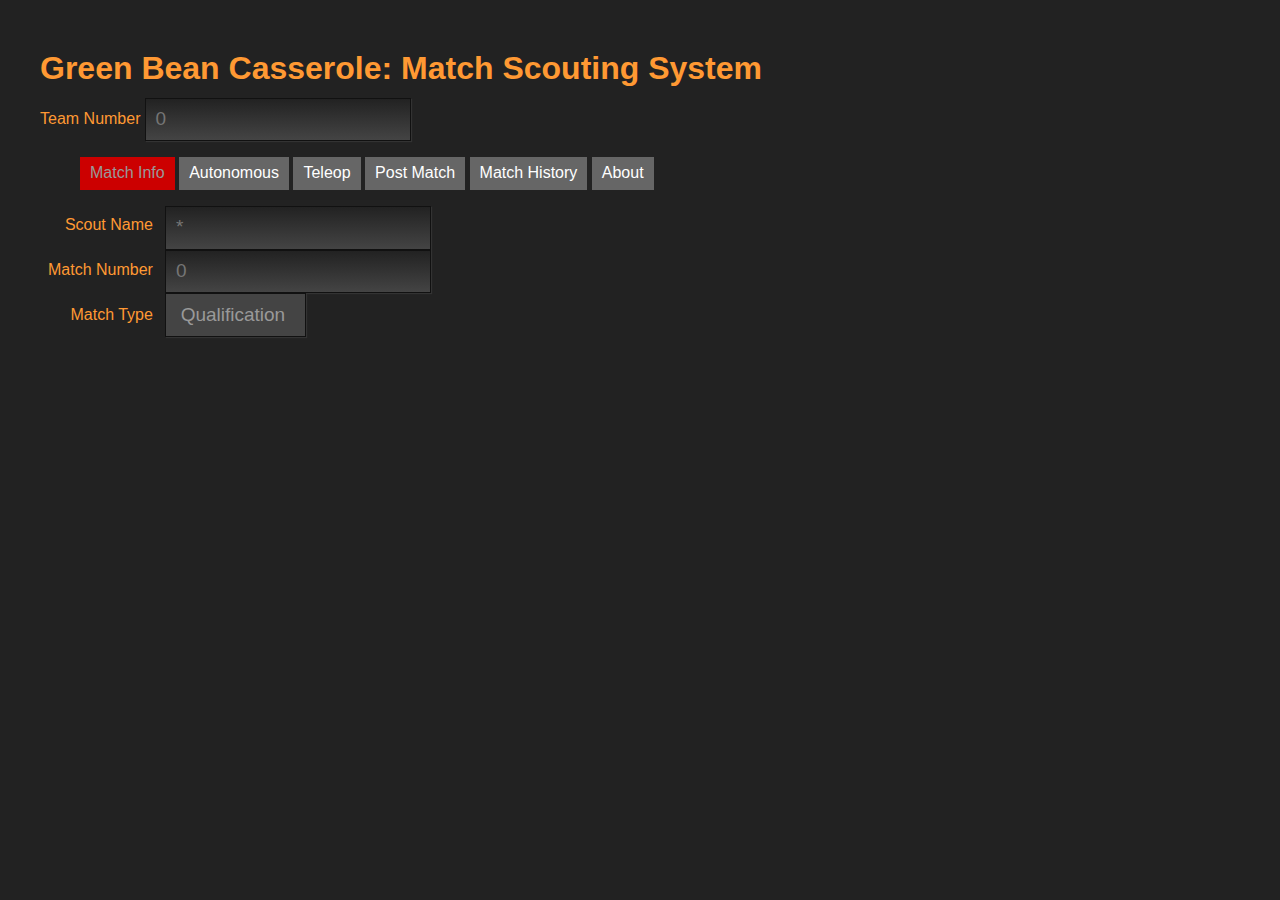
<file: index.html>
<!DOCTYPE html>
<!--[if lt IE 7]>      <html class="no-js lt-ie9 lt-ie8 lt-ie7"> <![endif]-->
<!--[if IE 7]>         <html class="no-js lt-ie9 lt-ie8"> <![endif]-->
<!--[if IE 8]>         <html class="no-js lt-ie9"> <![endif]-->
<!--[if gt IE 8]><!-->
<html>
<!--<![endif]-->

    <head>
        <meta charset="utf-8">
        <meta http-equiv="X-UA-Compatible" content="IE=edge,chrome=1">
        <title>Green Bean Casserole | FRC 1736</title>
        <meta name="description" content="This is the 2017 FRC 1736 Scouting Application, for use in the FIRST Steamworks game">
        <meta name="vieport" content="width=device-width">

        <link rel="stylesheet" href="css/main.css">

        <style type="text/css">
            #div1,
            #div2 {
                float: left;
                width: 64px;
                height: 64px;
                margin: 10px;
                padding: 10px;
                border: 1px solid #aaaaaa;
            }

        </style>

        <script type="text/javascript" src="./js/GreenBean.js"></script>
        <script type="text/javascript" src="js/jquery-1.9.1.min.js"></script>

    </head>

    <body>
        <h1>Green Bean Casserole: Match Scouting System</h1>
        <div id="teamLabel">
            Team Number
            <br>
        </div>
        <div id="teamDisp">
            <input type="tel" id="teamNumber" placeholder="0">
            <br>
        </div>
        <ul class='tabs'>
            <li><a href='#MatchData'>Match Info</a>
            </li>
            <li><a href='#AutonomousData'>Autonomous</a>
            </li>
            <li><a href='#TeleoperatedData'>Teleop</a>
            </li>
            <li><a href='#PostMatch' id="MatchDataButton">Post Match</a>
            </li>
            <li><a href='#MatchHistory' id="MatchHistoryLink">Match History</a>
            </li>
            <li><a href='#About'>About</a>
            </li>
        </ul>


        <div id="MatchData">
            <!-- ------------------------------ -->
            <!-- ----------Match Data---------- -->
            <!-- ------------------------------ -->
            <div id="matchTitles">
                Scout Name
                <br><br>
                Match Number
                <br><br>
                Match Type
            </div>
            <div id="matchFields">
                <input type="text" id="scoutName" placeholder="*">
                <br>
                <input type="tel" id="matchNumber" placeholder="0">
                <br>
                <select id="matchType">
                      <option value="Qualification">Qualification</option>
                      <option value="Practice">Practice</option>
                      <option value="Elimination">Elimination</option>
                </select>
            </div>
        </div>


        <div id="AutonomousData">
            <!-- ------------------------------------- -->
            <!-- ----------Autonomous Period---------- -->
            <!-- ------------------------------------- -->

            <!-- Need to add starting location selector here -->
            <div id=fuelAndGears>
                <div id="autoScoring">
                    <div id="autoScoring_left" >
                        <h3>Fuel</h3>
                        <div id="autoHighGoal">High Goal:
                            <button onclick="ballScore('auto', 'high', 1);">1</button>
                            <button onclick="ballScore('auto', 'high', 5);">5</button>
                            <button onclick="ballScore('auto', 'high', 10);">10</button>
                        </div>  

                        High Balls Scored: <a id="highBallsScoredAutoDisplay">0</a>
                        <br>
                        <div id="autoLowGoal">Low Goal:
                            <button onclick="ballScore('auto', 'low', 1);">1</button>
                            <button onclick="ballScore('auto', 'low', 5);">5</button>
                            <button onclick="ballScore('auto', 'low', 10);">10</button>
                        </div>
                        
                        Low Balls Scored: <a id="lowBallsScoredAutoDisplay">0</a>
                        <br>
                        <button onclick="undoBallScore('auto');">Undo</button>
                        <br>
                    </div>
                    <div id="autoScoring_center" >
                        <h3>Gears</h3>
                        <div id="autoGear">Gears:
                            <button onclick="gearScore('auto', 'side');">Side Lift</button>
                            <button onclick="gearScore('auto', 'center');">Center Lift</button>
                        </div>
                        Gears Delivered: <a id="gearsDisplayAuto">0</a>
                        <br>
                        <button onclick="undoGearScore('auto');">Undo</button>
                        <br>
                    </div>
                    <div id="autoScoring_right">
                        <h3>Starting Position</h3>
                        <form action=" ">
                            <input id="startingPositionBoiler" type="radio" name="position"> Boiler Side<br>
                            <input id="startingPositionCenter" type="radio" name="position"> Center<br>
                            <input id="startingPositionLoading" type="radio" name="position"> Loading Side<br>
                        </form>
                        <br>
                        Crossed Baseline: <input type="checkbox" id="crossedBaseline" onchange="updateData();">
                        <br>
                        Hopper Pushed: <input type="checkbox" id="hopperPushedAuto" onchange="updateData();">
                        <br><br>
                        
                        <h3>Penalties</h3>
                        <button onclick="penalty('auto', 'penalty');">Penalty</button>
                        <button onclick="penalty('auto', 'technical');">Technical Foul</button>
                        <br>
                        <a>Penalties: </a><a id="penaltyDisplayAuto">0</a>
                        <br>
                        <a>Technical Fouls: </a><a id="technicalDisplayAuto">0</a>
                        <br>
                        <button onclick="undoPenalty();">Undo Penalty</button>
                    </div>
                </div>
            </div>   
        </div>


        <div id="TeleoperatedData">
            <!-- --------------------------------------- -->
            <!-- ----------Teleoperated Period---------- -->
            <!-- --------------------------------------- -->

            <div id="teleopScoring">
                <div id="teleopScoring_left">
                    <h3>Fuel</h3>
                    <div id="teleHighGoal">High Goal:
                        <button onclick="ballScore('teleop', 'high', 1);">1</button>
                        <button onclick="ballScore('teleop', 'high', 5);">5</button>
                        <button onclick="ballScore('teleop', 'high', 10);">10</button>
                    </div>
                    High Balls Scored: <a id="highBallsScoredTeleDisplay">0</a>
                    <br>
                    <div id="teleLowGoal">Low Goal:
                        <button onclick="ballScore('teleop', 'low', 1);">1</button>
                        <button onclick="ballScore('teleop', 'low', 5);">5</button>
                        <button onclick="ballScore('teleop', 'low', 10);">10</button>
                    </div>
                    Low Balls Scored: <a id="lowBallsScoredTeleDisplay">0</a>
                    <br>
                    <button onclick="undoBallScore('teleop');">Undo</button>
                    <br>
                    Accuracy: <a id="accuracyDisplay">0%</a>
                    <div id="shortslider">
                    <input class="bar" type="range" id ="shootingAccuracy" min="0" max="100" step="25" value ="0" onchange="updateData();">
                        <span class="highlight"></span>
                    </div>
                    <br>
                    Ground Fuel Pickup: <input type="checkbox" id="groundPickupFuel" onchange="updateData();">
                    <br><br>
                </div>
                <div id="teleopScoring_center">
                    <h3>Gears</h3>
                    <div id="AutoGear">Gears:
                        <button onclick="gearScore('teleop', 'side');">Side Lift</button>
                        <button onclick="gearScore('teleop', 'center');">Center Lift</button>
                    </div>
                    Gears Delivered: <a id="gearsDisplayTele">0</a>
                    <br>
                    <button onclick="undoGearScore('teleop');">Undo</button>
                    <br><br>
                    Ground Gear Pickup: <input type="checkbox" id="groundPickupGear" onchange="updateData();">
                    <br><br>
                </div>
                <div id="teleopScoring_right">
                    <h3>Penalty</h3>
                    <button onclick="penalty('teleop', 'penalty');">Penalty</button>
                    <button onclick="penalty('teleop', 'technical');">Technical Foul</button>
                    <br>
                    Penalties: <a id="penaltyDisplayTele">0</a>
                    <br>
                    Technical Fouls: <a id="technicalDisplayTele">0</a>
                    <br>
                    <button onclick="undoPenalty();">Undo Penalty</button>
                    <br>
                    How's My Driving?: <a id="drivingDisplay">Little or No Movement</a>
                    <div id="shortslider">
                        <input class="bar" type="range" id ="drivingAbility" min="0" max="3" value ="0" onchange="updateData();">
                        <span class="highlight"></span>
                    </div>
                    Defense:  <a id="defenseDisplay">Awful/None</a>
                    <div id="shortslider">
                        <input class="bar" type="range" id ="defenseAbility" min="0" max="3" value ="0" onchange="updateData();">
                        <span class="highlight"></span>
                    </div>
                    <h4>Climbing</h4>
                    Climb Attempted: <input type="checkbox" id="climbAttempt" onchange="updateData();">
                    <br><br>
                    Climb Succesful: <input type="checkbox" id="climbSuccess" onchange="updateData();">
                    <br><br>
                    Climb Time: <a id="climbTime">0 seconds</a>
                    <div id="shortslider">
                    <input class="bar" type="range" id ="climbSpeedSlider" min="0" max="30" value ="0" onchange="updateData();">
                        <span class="highlight"></span>
                    </div>
                </div>
            </div>
        </div>

        <div id="PostMatch">
            <!-- ----------------------------- -->
            <!-- ----------Post Match--------- -->
            <!-- ----------------------------- -->
            Bad Human Player: <input type="checkbox" id="humanPlayerAbility"">
            <br>
            Bad Pilot: <input type="checkbox" id="pilotAbility">
            <br><br>
            Overall Rating : <a id="overallRatingDisplay">Do Not Pick</a>
            <div id="shortslider">
            <input class="bar" type="range" id ="overallRating" min="0" max="3" value ="0" onchange="updateData();">
            <span class="highlight"></span>
            </div>
            <textarea placeholder="Comments" id="comments"></textarea>
            <br>
            <button id="submitReport" onclick="submitReport();">Submit Report</button>
        </div>

        <div id="MatchHistory">
            <textarea id="HistoryCSV"></textarea>
            <br>
            <button onclick="$( '#historyPass').show(100,null);">Clear History</button>
            <div id="historyPass">
                Enter Password to Clear: <input type="text" id="history_password" placeholder="Password">
                <br>
                <button onclick="clearHistory();">Confirm</button>
            </div>
        </div>

        <div id="About">
            2017 Scouting Tool for Steamworks. Updated each year by students and mentors from FRC 1736 Robot Casserole.
            <br><br>
            Andrew Gurik :: Nick Dunne :: Aaron Thune :: Dan Thune :: Tim Delaney :: Zach Yarnot :: Jack Collins :: Tom Millard
            <br><br>
            <a class="downloadLink" href="data/matchData.csv" download>Download CSV data</a>
        </div>

        <script type="text/javascript">
            $('ul.tabs').each(function(){
                // For each set of tabs, we want to keep track of
                // which tab is active and it's associated content
                var $active, $content, $links = $(this).find('a');

                // If the location.hash matches one of the links, use that as the active tab.
                // If no match is found, use the first link as the initial active tab.
                $active = $($links.filter('[href=" '+location.hash+' "]')[0] || $links[0]);
                $active.addClass('active');
                $content = $($active.attr('href'));

                // Hide the remaining content
                $links.not($active).each(function () {
                    $($(this).attr('href')).hide();
                });

                // Bind the click event handler
                $(this).on('click', 'a', function(e){
                    // Make the old tab inactive.
                    $active.removeClass('active');
                    $content.hide();

                    // Update the variables with the new link and content
                    $active = $(this);
                    $content = $($(this).attr('href'));

                    // Make the tab active.
                    $active.addClass('active');
                    $content.show();

                    // Prevent the anchor's default click action
                    e.preventDefault();
                });
            });
            $("#historyPass").hide(0,null);
            document.getElementById("MatchHistoryLink").onclick = function (){
                var existingData = localStorage.getItem("MatchData");
                document.getElementById("HistoryCSV").value = existingData == null ? " " : existingData;
            };
        </script>
    </body>
</html>
</file>
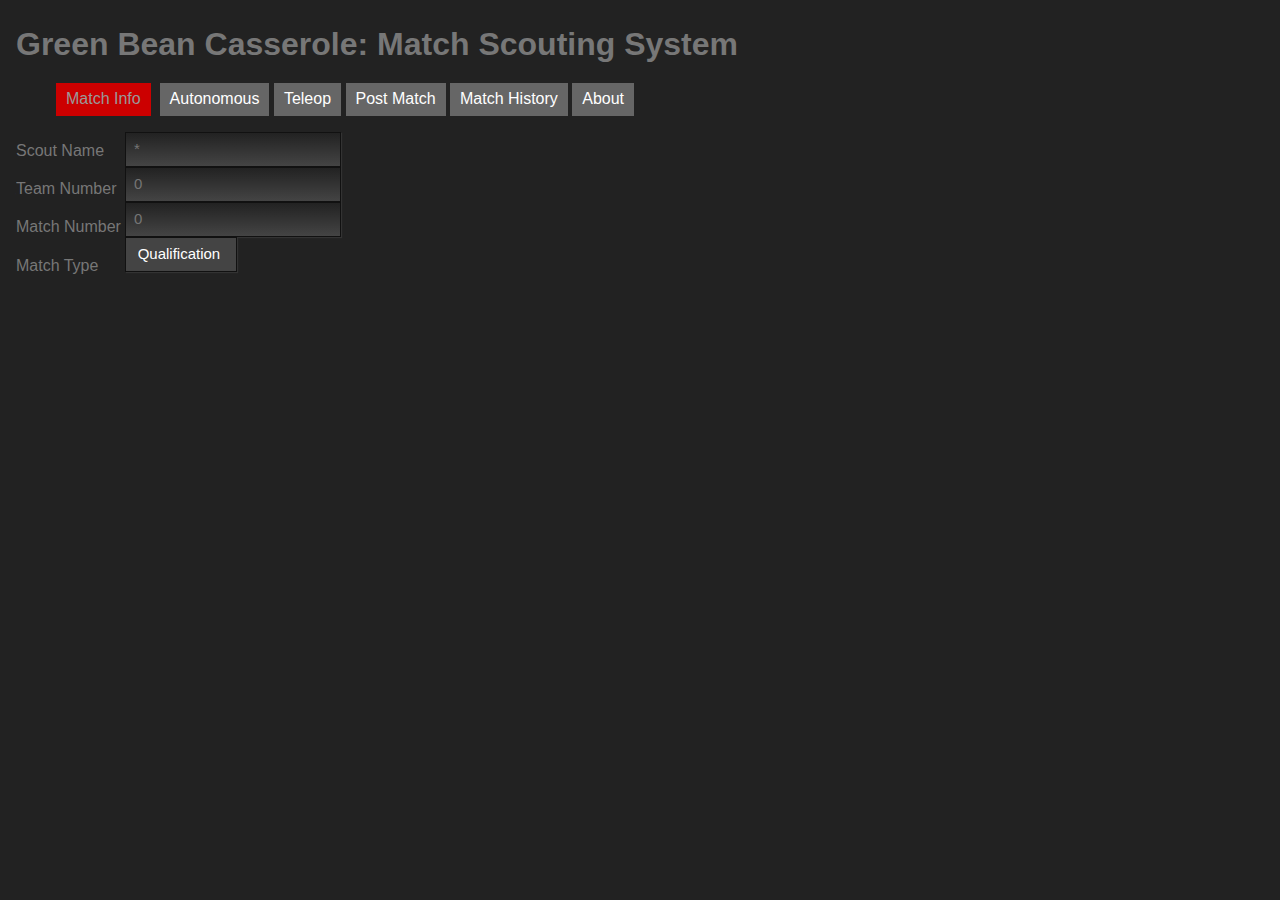
<file: GreenBeanCasserole.html>
<!DOCTYPE html>
<!--[if lt IE 7]>      <html class="no-js lt-ie9 lt-ie8 lt-ie7"> <![endif]-->
<!--[if IE 7]>         <html class="no-js lt-ie9 lt-ie8"> <![endif]-->
<!--[if IE 8]>         <html class="no-js lt-ie9"> <![endif]-->
<!--[if gt IE 8]><!--> 
<html> <!--<![endif]-->
    <head>
        <meta charset="utf-8">
        <meta http-equiv="X-UA-Compatible" content="IE=edge,chrome=1">
        <title>Green Bean Casserole | FRC 1736</title>
        <meta name="description" content="This is the FRC 1736 Scouting Application, for use in the 2013 Ultimate Ascent game">
        <meta name="vieport" content="width=device-width">
        
		<link rel="icon" type="image/ico" href="[data-uri]">
		
		
        <!-- main.css -->
        <style type="text/css">
            /*
			 * HTML5 Boilerplate
			 *
			 * What follows is the result of much research on cross-browser styling.
			 * Credit left inline and big thanks to Nicolas Gallagher, Jonathan Neal,
			 * Kroc Camen, and the H5BP dev community and team.
			 */
			
			/* ==========================================================================
			   Base styles: opinionated defaults
			   ========================================================================== */
			
			html,
			button,
			input,
			select,
			textarea {
			    color: #222;
			}
			
			body {
			    font-size: 1em;
			    line-height: 1.4;
			}
			
			/*
			 * Remove text-shadow in selection highlight: h5bp.com/i
			 * These selection declarations have to be separate.
			 * Customize the background color to match your design.
			 */
			
			::-moz-selection {
			    background: #b3d4fc;
			    text-shadow: none;
			}
			
			::selection {
			    background: #b3d4fc;
			    text-shadow: none;
			}
			
			/*
			 * A better looking default horizontal rule
			 */
			
			hr {
			    display: block;
			    height: 1px;
			    border: 0;
			    border-top: 1px solid #ccc;
			    margin: 1em 0;
			    padding: 0;
			}
			
			/*
			 * Remove the gap between images and the bottom of their containers: h5bp.com/i/440
			 */
			
			img {
			    vertical-align: middle;
			}
			
			/*
			 * Remove default fieldset styles.
			 */
			
			fieldset {
			    border: 0;
			    margin: 0;
			    padding: 0;
			}
			
			/*
			 * Allow only vertical resizing of textareas.
			 */
			
			textarea {
			    resize: vertical;
			}
			
			/* ==========================================================================
			   Chrome Frame prompt
			   ========================================================================== */
			
			.chromeframe {
			    margin: 0.2em 0;
			    background: #ccc;
			    color: #000;
			    padding: 0.2em 0;
			}
			
			/* ==========================================================================
			   Author's custom styles
			   ========================================================================== */
			#MatchData, #AutonomousData, #TeleopData, #PostMatch {
			    break-before: page
			}
			
			#TeleopMade, #TeleopMissed {
			    margin-top: 15px;
			}
			
			h1 {
			    margin-top: 0.2em;
			    margin-bottom: 0.2em;
			}
			h2 {
			    margin-top: 0.1em;
			    margin-bottom: 0.1em;
			    font-size: 1.3em;
			    -webkit-margin-before: 0em;
			    -webkit-margin-after: 0em;
			    -webkit-margin-start: 0px;
			}
			/*#Comments {
			    break-before: page;
			    break-after: page;
			    margin: 0.5em;
			    width: 600px;
			    height: 250px;
			}*/
			
			button {
			   border-top: 1px solid #f79797;
			   background: #d66565;
			   background: -webkit-gradient(linear, left top, left bottom, from(#c00), to(#610000));
			   background: -webkit-linear-gradient(top, #c00, #610000);
			   background: -moz-linear-gradient(top, #c00, #610000);
			   background: -ms-linear-gradient(top, #c00, #610000);
			   background: -o-linear-gradient(top, #c00, #610000);
			   padding: 6.5px 13px;
			   -webkit-border-radius: 11px;
			   -moz-border-radius: 11px;
			   border-radius: 11px;
			   -webkit-box-shadow: rgba(0,0,0,1) 0 1px 0;
			   -moz-box-shadow: rgba(0,0,0,1) 0 1px 0;
			   box-shadow: rgba(0,0,0,1) 0 1px 0;
			   text-shadow: rgba(0,0,0,.4) 0 1px 0;
			   color: #999;
			   font-size: 14px;
			   font-family: 'Lucida Grande', Helvetica, Arial, Sans-Serif;
			   text-decoration: none;
			   vertical-align: middle;
			}
			button:hover {
			   border-top-color: #782828;
			   background: #782828;
			   color: #ccc;
			}
			button:active {
			   border-top-color: #5c1b1b;
			   background: #5c1b1b;
			}
			
			body {
			    background: #222;
			    padding: 1em;
			    margin: 0;
			    font-size: 16px;
			    font-family: helvetica, sans-serif;
			    color: #777;
			}
			
			input[type="text"], input[type="tel"], input[type="number"], input[type="checkbox"], textarea, select {
			    border: 1px solid #111;
			    padding: 0.5em;
			    font-size: 15px;
			    line-height: 1.2em;
			    background: #444;
			    color: #fff;
			    font-family: helvetica, sans-serif;
			    background: -webkit-gradient(linear, left top, left bottom, from(#222), to(#444));
			    -webkit-appearance: none;
			    /*box-shadow*/
			    -webkit-box-shadow: 1px 1px 1px #333;
			    -moz-box-shadow: 1px 1px 1px #333;
			    box-shadow: 1px 1px 1px #333;
			}
			
			textarea {
			    width: 80%;
			    height: 200px;
			    margin: 5px;
			}
			
			textarea[class="Pit_Text_Field"] {
				width: 80%;
				height: 90px;
				margin: 5px;
			}
			
			select {
			    padding: 0.5em 1em 0.5em 0.75em;
			    background: #444;
			    -webkit-background-size: 1600px 32px;
			    -moz-background-size: 1600px 32px;
			    -o-background-size: 1600px 32px;
			    background-size: 1600px 32px;
			}
			
			select:focus, input:focus, textarea:focus { outline-color: #c00 }
			
			input[type=checkbox]:checked {
			    background: url("data:image/png,%89PNG%0D%0A%1A%0A%00%00%00%0DIHDR%00%00%008%00%00%008%08%02%00%00%00'%E4%ACI%00%00%00%19tEXtSoftware%00Adobe%20ImageReadyq%C9e%3C%00%00%04%FEIDATx%DA%EC%98%DFo%1BE%10%C7g%ED%E4l%E7~%F8%9C%8B%7F%C5%8DS%D2%26P%01UQ%1E%10%12R%11%12B%AAx%E0%8D'%FED%D47J_%10%FF%00%20%F5%01%15%119!n%1C'%25%C9%D9%17%FBn%EFb%2F%D3Y%9Du%89%83%E4%CD%0FP%D1%ADV%D1%C6%3B%E7%FB%F8%BB%B33%B3%CB677%E1mh%19xKZ%0A%9A%82%A6%A0)h%0A%9A%82%A6%A0Wjs%D7y%98%C5%03q%13f7%0F%CA%A8g%12%CB1%26%08A%83%E4bM%2C'f%13%CB%5B%07e%F4%0C%F6y%FA%9B%A1w%9F%25%FA8%A6%9CK%F4%89Y%14%9B%89%5B%05%95%94%1A%C0%02%F5%3C%E1%22A%000%00%F0ip%16%7F%2F%CE%16%00t%1Ad%08%11g%87%D4A%9D5%BB%BC%BC%ACJi%018%00%15%80%3A%C0%E3%93%93Q%3E%9Fc%2C%9BX%FA%2C%C1%15%01%96%00%AA%00%CBB%7C%EA%BA%BCP%D0hJ%C4%94j%A0%F5z%7Dv%D0yR%08)%F1%C7%AD%02%3C%E9v%1F%ED%EE%3E%1C%0E%5D%DB%96%8B%3B%22K%042%E9%97%AC%00%AC%09%F1M%AB%B5%D1%ED6%18%EB%1B%06%90%B4!%B1%8ETX%15%40%A5N%16%89%84%94_v%BB%D5N%A7%83%9Fp%FE%81%EF%F7K%25%60L%FE%18%83(%9B%00%1BB%7C%D5jA%AF%B7%8F%F2%7B%DE2c%87%86%E1%93%93%84%09%87%9E%E9%ED%B5ZmF9'%0B%8A%0F%3C98%40%CA.%BD%AF%8Fd%9Co%F8%FE%90tE%BF%2C%014%00%D6%85%F8%7C%7B%3B%EA%F5%DA%24%1E%C2U%3C%AF%94%C9%B4t%DD%A3%7F%A38%08%DC%A4%A2%2C%A1%E8c%D7%FD%A8%DD%EE%10%A5l%92u%CD%F7%C1%B6M%C6P%F2w%84%F8x%7B%3B%24J%D9F%B4%99%9A%9E%E7%17%0A%7F%E4%F3%B8%F9%F8m(*%23%8E%DC%EF%A3%5C%EE%91%EF%9B%9C%F7%13%B3%92%B5%E1%FB%E3b%D1%16%E2%C1%CEN%92R6%F4%EC%C8%B2%9E%D5j%7F%01%9C%12%E8%ECn%9A%ADV%AB%B3%D8%89XTt%C1%1C%C0%89m%7F%E8%FB%C6e%AC%15%DF_t%DD%B0%DF%BF%40%89%1Bk%DE%B2%9E%DE%BD%DBf%EC(%01%0A7%0B%0Aq%8E%91A%0A%89%FB%C5%E2%7BA%A0O%B1%8E8%1Fr~8E%99%B3%AC%E7%AB%AB-%C6%D0%B3O%12%3E%3A%2Bh%A5R%99%3D%98%89%F3%7DP%2C%DEC%5D%C30%C9%CA%A9_%A0%D4%2C%EB%A7f%F3w%C6v%01%5E%03x%8A%EB%AE%06%3A%C9%E6%E3D%60g%C5b%23%08.%B0%5E%A44%CD_%9B%CD%97%8Cm%03%A0%9C.%C9%A9%14%9B%DE%BC%AB%5C._AQ%20g%5D%A0%C0%3E%B6%ACr%10%8C%C3%90O%D9c%2C3Mskee%9F%B1%1D%00%8C%A6G%94l%23E%CA%EB%D6%A3%E2%16%2CoFQY%13%15(%9A%E2cw(%5E%BE%FF%EAU%E8y%87%97%D9%A3%C6%E8%15%A8w%CF4%7B%B4%D3%03%92st%85%5C%BF%B4%B4%A4D)%93%93%CC%A2%EF%0A%F1%C9%DE%5E%E4y%ED%7F~%AAO%AC%0D%CE%915%A0%1C1I%9EJ%ACj%A0%1A%15%25e%CA%E3H%F9%05R%9E%9E%B6%A7%FC2%7F~%E3K%D6%7BApD%AC%01%CD%9E%A9%E6z%C7qf%07%C5PoSuw_%88%AF%3B%9D%B3)J%DC%E3%A6a%2Ch%DA%858%20Y78o%1B%86G%25%A9r%1C%9D%11T%A6%A5%02%816%84%F8v%7F%9F%5DF9o%18%5B%F5%FA%B1i%96%C3p%9A%D5%0C%C3u%CE_%18%86K%AC%A1RQ%B2%B8%B88%7B%99%97%A3m%F4%D9%E9%E9%83%E3%E3%FD%F3%09%F0%0D%A5%AE%FFR%AF%EF1%86%89%A7g%18w87%A2(%C9%8A%8B%EE%84%A1%97%CB%BD%D44%D5%98%AF%00%9A%A1%D8%89%A2%06%9A%B6%C2%18%D6%1F~%CC*)%7F%AC%D5~KDu%D70%EE%A3%AE1%ABF%F5%E1%9F%8E%F3%DC%B2%AE%90%9C%14%40Y%7C%A6%C3%BD%E2%16%0Aw%B0%9C%23V%AC%89%B2%BA%FE%7D%AD%26s%0F%96%7F%C7%14%D5%03%2C%3E%0Cc%23%0C%CD(%0A%88%F2%B5%E3%3C%2B%95%3Aq%D8%0F%95%7C%B4%84%95%B9%CA)%5E%96%26(C7%9Fw2%99U%DF%0Ft%FD%BBju%8Br%8F%84%90u1%A7%B5n%EB%FAz%18.E%D1%8E%E3%FC%60%DB%E8%D6%07T%94%0C%15w%BD%C2)T%9Ew%87%24%18%10%CA%A1mo%CE%CD%BD%D0u%97*7%FC%BC%17%07%A6%90%96%15%C78%D5%AEV%1F%0E%06%3F%D3%1E%3A%A6%3ET%CF%F5lmmM%F5%B8%9C%A3h*%CF%C1Z%7C%CC%18%C4Ag%14%EF%BC%02%15%03%3A%0D%B2%84.O%D5%838%8E*e%26%B5s%BD%88%8F%ED%F2%2C%2F%0B%D3%C9%CDB%94%D0I%C4%25%92%1F_%40%8C%CE%9B%DD%EE%05%C4%84uL%0A%C9%3AZ%5Cv%A53%8E%0F%C4%7C%CAl%FC%EF%5C%E9H%D6%D1%0C%B7_%E3%FF%FC%92L%B5x%BB~%8D%97%5E%E4%A6%A0)h%0A%9A%82%A6%A0)%E8%FF%1E%F4o%01%06%00%DBBF5c%12Wd%00%00%00%00IEND%AEB%60%82") no-repeat center center;
			    /*background-size*/
			    -webkit-background-size: 28px 28px;
			    -moz-background-size: 28px 28px;
			    -o-background-size: 28px 28px;
			    background-size: 28px 28px;
			}
			
			input[type="number"], button {
			    margin-bottom: 12px;
			}
			
			#slider {
				width: 400px;
				height: 17px;
				position: relative;
				margin: 20px;
				background: #10171D;
				
				-webkit-border-radius: 20px;
				-moz-border-radius: 20px;
				border-radius: 20px;
				
				-webkit-box-shadow: inset 0px 0px 1px 1px rgba(0, 0, 0, 0.9), 0px 1px 1px 0px rgba(255, 255, 255, 0.13);
				-moz-box-shadow: inset 0px 0px 1px 1px rgba(0, 0, 0, 0.9), 0px 1px 1px 0px rgba(255, 255, 255, 0.13);
				box-shadow: inset 0px 0px 1px 1px rgba(0, 0, 0, 0.9), 0px 1px 1px 0px rgba(255, 255, 255, 0.13);
			}
			
			#slider .bar {
				width: 388px;
				height: 5px;
				background: #333;
				position: relative;
				top: -4px;
				left: 4px;	
				
				background: #1d2e38;
				background: -moz-linear-gradient(left, #1d2e38 0%, #2b4254 50%, #2b4254 100%);
				background: -webkit-gradient(linear, left top, right top, color-stop(0%,#1d2e38), color-stop(50%,#2b4254), color-stop(100%,#2b4254));
				background: -webkit-linear-gradient(left, #1d2e38 0%,#2b4254 50%,#2b4254 100%);
				background: -o-linear-gradient(left, #1d2e38 0%,#2b4254 50%,#2b4254 100%);
				background: -ms-linear-gradient(left, #1d2e38 0%,#2b4254 50%,#2b4254 100%);
				background: linear-gradient(left, #1d2e38 0%,#2b4254 50%,#2b4254 100%);
				filter: progid:DXImageTransform.Microsoft.gradient( startColorstr='#1d2e38', endColorstr='#2b4254',GradientType=1 );	
				
				-webkit-border-radius: 20px;
				-moz-border-radius: 20px;
				border-radius: 20px;
			}
			
			#slider .highlight {
				height: 2px;
				position: absolute;
				width: 388px;
				top: 6px;
				left: 6px;
					
				-webkit-border-radius: 20px;
				-moz-border-radius: 20px;
				border-radius: 20px;
				
				background: rgba(255, 255, 255, 0.25);
			}
			
			#shortslider {
				width: 200px;
				height: 17px;
				position: relative;
				margin: 20px;
				background: #10171D;
				
				-webkit-border-radius: 20px;
				-moz-border-radius: 20px;
				border-radius: 20px;
				
				-webkit-box-shadow: inset 0px 0px 1px 1px rgba(0, 0, 0, 0.9), 0px 1px 1px 0px rgba(255, 255, 255, 0.13);
				-moz-box-shadow: inset 0px 0px 1px 1px rgba(0, 0, 0, 0.9), 0px 1px 1px 0px rgba(255, 255, 255, 0.13);
				box-shadow: inset 0px 0px 1px 1px rgba(0, 0, 0, 0.9), 0px 1px 1px 0px rgba(255, 255, 255, 0.13);
			}
			
			#shortslider .bar {
				width: 190px;
				height: 5px;
				background: #333;
				position: relative;
				top: -4px;
				left: 4px;	
				
				background: #1d2e38;
				background: -moz-linear-gradient(left, #1d2e38 0%, #2b4254 50%, #2b4254 100%);
				background: -webkit-gradient(linear, left top, right top, color-stop(0%,#1d2e38), color-stop(50%,#2b4254), color-stop(100%,#2b4254));
				background: -webkit-linear-gradient(left, #1d2e38 0%,#2b4254 50%,#2b4254 100%);
				background: -o-linear-gradient(left, #1d2e38 0%,#2b4254 50%,#2b4254 100%);
				background: -ms-linear-gradient(left, #1d2e38 0%,#2b4254 50%,#2b4254 100%);
				background: linear-gradient(left, #1d2e38 0%,#2b4254 50%,#2b4254 100%);
				filter: progid:DXImageTransform.Microsoft.gradient( startColorstr='#1d2e38', endColorstr='#2b4254',GradientType=1 );	
				
				-webkit-border-radius: 20px;
				-moz-border-radius: 20px;
				border-radius: 20px;
			}
			
			#shortslider .highlight {
				height: 2px;
				position: absolute;
				width: 190px;
				top: 6px;
				left: 6px;
					
				-webkit-border-radius: 40px;
				-moz-border-radius: 40px;
				border-radius: 40px;
				
				background: rgba(255, 255, 255, 0.25);
			}
			
			input[type="range"] {
				-webkit-appearance: none;
				background-color: black;
				height: 2px;
			}
			
			input[type="range"]::-webkit-slider-thumb {
				-webkit-appearance: none;
				position: relative;
				top: 0px;
				z-index: 1;
				width: 15px;
				height: 15px;
				cursor: auto;
				-webkit-box-shadow: 0px 6px 5px 0px rgba(0,0,0,0.6);
				-moz-box-shadow: 0px 6px 5px 0px rgba(0,0,0,0.6);
				box-shadow: 0px 6px 5px 0px rgba(0,0,0,0.6);
				-webkit-border-radius: 20px;
				-moz-border-radius: 20px;
				border-radius: 20px;
				background-image: -webkit-gradient(linear, left top, left bottom, color-stop(0%,#c00), color-stop(50%,#610000), color-stop(100%,#c00));
			}
			
			input[type="number"] {
			    width: 4.0em;
			}
			
			#Comments {
			    margin-top: 25px;
			}
			
			.tabs a.active {
			background: #c00;
			color: #999;
			}
			.tabs a {
			padding: 5px 10px;
			display: inline-block;
			background: #666;
			color: #fff;
			text-decoration: none;
			}
			
			li {
			    display: inline-block;
			}
			
			#FeatureDataStrings, #FeatureValues, #BallsAndPoints, #StartLocation, #ShootingData, #TeleopSliders, 
			#MatchDataStrings, #MatchDataValues, #frm_loading_location, #frm_shooting_location, #FeatureComments {
			    display: inline-block;
			    vertical-align: top;
			}
			
			#StartLocation, #TeleopSliders, #frm_loading_location, #FeatureComments {
			    margin-left: 40px;
			}
			
			#MatchDataStrings {
			    line-height: 2.4em; 
			}
			
			#About {
			    width: 750px;
			}
			
			#undoAttempt {
				margin-left: 3em;
			}
			
			
			
			
			
			
			
			
			
			
			
			
			/* ==========================================================================
			   Helper classes
			   ========================================================================== */
			
			/*
			 * Image replacement
			 */
			
			.ir {
			    background-color: transparent;
			    border: 0;
			    overflow: hidden;
			    /* IE 6/7 fallback */
			    *text-indent: -9999px;
			}
			
			.ir:before {
			    content: "";
			    display: block;
			    width: 0;
			    height: 100%;
			}
			
			/*
			 * Hide from both screenreaders and browsers: h5bp.com/u
			 */
			
			.hidden {
			    display: none !important;
			    visibility: hidden;
			}
			
			/*
			 * Hide only visually, but have it available for screenreaders: h5bp.com/v
			 */
			
			.visuallyhidden {
			    border: 0;
			    clip: rect(0 0 0 0);
			    height: 1px;
			    margin: -1px;
			    overflow: hidden;
			    padding: 0;
			    position: absolute;
			    width: 1px;
			}
			
			/*
			 * Extends the .visuallyhidden class to allow the element to be focusable
			 * when navigated to via the keyboard: h5bp.com/p
			 */
			
			.visuallyhidden.focusable:active,
			.visuallyhidden.focusable:focus {
			    clip: auto;
			    height: auto;
			    margin: 0;
			    overflow: visible;
			    position: static;
			    width: auto;
			}
			
			/*
			 * Hide visually and from screenreaders, but maintain layout
			 */
			
			.invisible {
			    visibility: hidden;
			}
			
			/*
			 * Clearfix: contain floats
			 *
			 * For modern browsers
			 * 1. The space content is one way to avoid an Opera bug when the
			 *    `contenteditable` attribute is included anywhere else in the document.
			 *    Otherwise it causes space to appear at the top and bottom of elements
			 *    that receive the `clearfix` class.
			 * 2. The use of `table` rather than `block` is only necessary if using
			 *    `:before` to contain the top-margins of child elements.
			 */
			
			.clearfix:before,
			.clearfix:after {
			    content: " "; /* 1 */
			    display: table; /* 2 */
			}
			
			.clearfix:after {
			    clear: both;
			}
			
			/*
			 * For IE 6/7 only
			 * Include this rule to trigger hasLayout and contain floats.
			 */
			
			.clearfix {
			    *zoom: 1;
			}
			
			/* ==========================================================================
			   EXAMPLE Media Queries for Responsive Design.
			   Theses examples override the primary ('mobile first') styles.
			   Modify as content requires.
			   ========================================================================== */
			
			@media only screen and (min-width: 35em) {
			    /* Style adjustments for viewports that meet the condition */
			}
			
			@media only screen and (-webkit-min-device-pixel-ratio: 1.5),
			       only screen and (min-resolution: 144dpi) {
			    /* Style adjustments for high resolution devices */
			}
			
			/* ==========================================================================
			   Print styles.
			   Inlined to avoid required HTTP connection: h5bp.com/r
			   ========================================================================== */
			
			@media print {
			    * {
			        background: transparent !important;
			        color: #000 !important; /* Black prints faster: h5bp.com/s */
			        box-shadow:none !important;
			        text-shadow: none !important;
			    }
			
			    a,
			    a:visited {
			        text-decoration: underline;
			    }
			
			    a[href]:after {
			        content: " (" attr(href) ")";
			    }
			
			    abbr[title]:after {
			        content: " (" attr(title) ")";
			    }
			
			    /*
			     * Don't show links for images, or javascript/internal links
			     */
			
			    .ir a:after,
			    a[href^="javascript:"]:after,
			    a[href^="#"]:after {
			        content: "";
			    }
			
			    pre,
			    blockquote {
			        border: 1px solid #999;
			        page-break-inside: avoid;
			    }
			
			    thead {
			        display: table-header-group; /* h5bp.com/t */
			    }
			
			    tr,
			    img {
			        page-break-inside: avoid;
			    }
			
			    img {
			        max-width: 100% !important;
			    }
			
			    @page {
			        margin: 0.5cm;
			    }
			
			    p,
			    h2,
			    h3 {
			        orphans: 3;
			        widows: 3;
			    }
			
			    h2,
			    h3 {
			        page-break-after: avoid;
			    }
			}

        </style>
        
		<!-- GreenBean_JS.js -->
        <script type="text/javascript">
			/* 
			 * GreenBean_JS.JS
			 * 
			 */
			 
			/******************************************************************************
			 * 
			 * Object Definitions
			 * 
			 ******************************************************************************/
			
			/* constructor for goals_t objects */
			
			window.onload=function(){Update_Stuff(); Hide_Tabs();};
			/* constructor for goals_t objects */
			function goal_t(hot_high, high, hot_low, low, in_area, points)
			{
				this.hot_high = hot_high;
			    this.high = high;
			    this.low = low;
			    this.hot_low = hot_low;
			    this.in_area = in_area;
			    this.points = points;
			}
			
			/* global variables */
			
			/* Penalty Variables */
			    var penalty = 0;
			    var technical = 0;
			    
			    var penalty_stack = new Array();
			
			/* autonomous */
			    var auto_goals = new Array();
			    auto_goals[0] = new goal_t(0,0,0,0,0,0);
			    auto_goals[1] = new goal_t(0,0,0,0,0,0);
			
				var tele_attempts_made = [0,0,0];
				var tele_attempts_miss = [0,0,0];
			
			    var auto_starting_ball = 0;
			    var auto_floor_ball = 0;
			    var auto_in_area = 0;
			    
			    var auto_score_stack = new Array();
			
			/* teleoperated */
			    var tele_goals = new Array();
			    tele_goals[0] = new goal_t(0,0,0,0,0,0);
			    tele_goals[1] = new goal_t(0,0,0,0,0,0);
			       
			    var tele_front_court = 0;
			    var tele_full_court = 0;
			    var tele_human_loading = 0;    
			    var tele_floor_loading = 0;
			    
			    var low_pass = 0;
			    var high_pass = 0;
			    var high_goal = 0;
			    var low_goal = 0;
			    var low_top = 0;
			    
			    var pass_catch = 0;
			    var truss_catch = 0;
			    
			    var tele_driving = 0;
			    var tele_robot_block = 0;
			    var tele_robot_block_time = 0;
			    var post_overallrating = 0;
			    
			    var tele_score_stack = new Array();
			    var tele_attempts_score_stack = new Array();
			
			/******************************************************************************
			 * Internal Functions
			 *      These functions are to be handled internally in this .js file. Do not 
			 *      call these externally.
			 ******************************************************************************/
			
			/*
			 * Update Scoring Data
			 */
			function update_data()
			{ 
				   /* autonomous data */
			        auto_starting_ball = document.getElementById('starting_ball').checked;
			        auto_floor_ball = document.getElementById('floor_pickup').checked;
			        auto_in_area = document.getElementById('in_area').checked;
			    
			    /* teleop data */
			        tele_front_court = document.frm_shooting_location.shooting_location[0];
			        tele_full_court = document.frm_shooting_location.shooting_location[1];
			
			        tele_human_loading = document.frm_loading_location.loading_location[0];
			        tele_floor_loading = document.frm_loading_location.loading_location[1];
			        
			        tele_driving = document.getElementById('driving_ability').value;
			        tele_robot_block = document.getElementById('robot_block').value;
			        tele_robot_block_time = document.getElementById('robot_block_time').value;
			        
			        low_pass = document.getElementById('low_pass').checked;
			        high_pass = document.getElementById('high_pass').checked;
					high_goal = document.getElementById('high_goal').checked;
			        low_goal = document.getElementById('low_goal').checked;
			        low_top = document.getElementById('low_top').checked;
			        
			        pass_catch = document.getElementById('pass_catch').checked;
			        truss_catch = document.getElementById('truss_catch').checked;
			
			        post_overallrating = document.getElementById('Overall_Rating').value;
			
			    /* update points */
			    update_points();
			    
			    /* update display */
			    disp_update();
			}
			
			/* 
			 * Updates the page displays
			 */
			function disp_update()
			{
			    /* autonomous */
			    document.getElementById("auto_pts_display").innerHTML = auto_goals[0].points;   /* points made in auton */
			    document.getElementById("auto_miss_display").innerHTML = auto_goals[1].points;  /* points missed in auton */
			    
			    /* teleop */
			    document.getElementById("tele_pts_display").innerHTML = tele_goals[0].points;   /* points made in teleop */
			    document.getElementById("tele_miss_display").innerHTML = tele_goals[1].points;  /* points missed in teleop */
			   
			    document.getElementById("pass_made_display").innerHTML = tele_attempts_made[0];
			    document.getElementById("pass_miss_display").innerHTML = tele_attempts_miss[0];
			    document.getElementById("truss_throw_made_display").innerHTML = tele_attempts_made[1];
			    document.getElementById("truss_throw_miss_display").innerHTML = tele_attempts_miss[1];
			    document.getElementById("truss_catch_made_display").innerHTML = tele_attempts_made[2];
			    document.getElementById("truss_catch_miss_display").innerHTML = tele_attempts_miss[2];
			    
			    switch(tele_driving)
			    {
			        case '0':
			            document.getElementById("tele_driving_display").innerHTML = "Little or No Movement";
			            break;
			        case '1':
			            document.getElementById("tele_driving_display").innerHTML = "Poor Driving";
			            break;
			        case '2':
			            document.getElementById("tele_driving_display").innerHTML = "Good Driving";
			            break;
			        case '3':
			            document.getElementById("tele_driving_display").innerHTML = "Exceptional Driving";
			            break;
			    }
			    
			    document.getElementById("tele_robot_block_time_display").innerHTML = tele_robot_block_time;
			    
			    switch(tele_robot_block)
			    {
			        case '0':
			            document.getElementById("tele_robot_block_display").innerHTML = "Awful / None";
			            break;
			        case '1':
			            document.getElementById("tele_robot_block_display").innerHTML = "Not Very Effective";
			            break;
			        case '2':
			            document.getElementById("tele_robot_block_display").innerHTML = "Good";
			            break;
			        case '3':
			            document.getElementById("tele_robot_block_display").innerHTML = "It's Super Effective!";
			            break;
			    }
			    
			    /* penalty */
			    document.getElementById("penalty_display1").innerHTML = penalty;
			    document.getElementById("technical_display1").innerHTML = technical;
			    document.getElementById("penalty_display2").innerHTML = penalty;
			    document.getElementById("technical_display2").innerHTML = technical;
			
			    switch(post_overallrating)
			    {
			        case '0':
			            document.getElementById("post_overallrating").innerHTML = "Do Not Pick";
			            break;
			        case '1':
			            document.getElementById("post_overallrating").innerHTML = "Below Average";
			            break;
			        case '2':
			            document.getElementById("post_overallrating").innerHTML = "Above Average";
			            break;
			        case '3':
			            document.getElementById("post_overallrating").innerHTML = "Top Team";
			            break;
			    }
			
			
			
			}
			
			/*
			 * Updates the points values
			 */
			function update_points()
			{
			    /* update the autonomous point total */
			    sum_points(auto_goals[0]);
			    sum_points(auto_goals[1]);
			    /* update the teleop point total */
			    sum_points(tele_goals[0]);
			    sum_points(tele_goals[1]);
			}
			
			/* 
			 * summation of points
			 */
			function sum_points(var_config)
			{
			    /* hot goal in auton */
			    if (var_config === auto_goals[0] || var_config === auto_goals[1] )
			    {
			    	var_config.points = 20 * var_config.hot_high +
			    						15 * var_config.high +
			    						11 * var_config.hot_low +
			                        	6 * var_config.low +
			                        	5 * var_config.in_area;
			    }
			    else
			    {
					var_config.points = 10 * var_config.high +
			                        	1 * var_config.low;
			    }
			}
			
			// Replaced new_ball_score so that an undo score function could be easily added
			function new_ball_score(period, status, goal)
			{
			    score_change(period, status, goal, 1);
			}
			
			/* 
			 * new_ball_score
			 */
			function score_change(period, status, goal, change)
			{
			    var status_l;
			    
			    switch(status)
			    {
			    case 'make':
			        status_l = 0; break;
			    case 'miss':
			        status_l = 1; break;
			    }
			            
			    /* autonomous */
			    if ( period === 'autonomous')
			    {
			        if(change > 0)
			            auto_score_stack.push([status, goal]);
			        auto_goals[status_l][goal]=auto_goals[status_l][goal]+change;
			    }
			    
			    /* teleoperated */
			    if ( period === 'teleop')
			    {
			        if(change > 0)
			            tele_score_stack.push([status, goal]);
			        tele_goals[status_l][goal]=tele_goals[status_l][goal]+change;
			    }
			
			}            
			
			function tele_attempt_change(status, type, change)
			{   
				change = parseInt(change);
			    if(change > 0)
			    {
			    	tele_attempts_score_stack.push([status, type]);
			    }
			    else if(change < 0)
			    {
			    	var undo_values = tele_attempts_score_stack.pop();
			    	status = undo_values[0];
			    	type = undo_values[1];
			    }
			
			    if(status === "made")
			    {
			    	tele_attempts_made[type] = tele_attempts_made[type] + change;
			    }
			    else if(status === "miss")
			    {
			    	tele_attempts_miss[type] = tele_attempts_miss[type] + change;
			    }
			    
			    Update_Stuff();
			}
			
			/*
			 * Assess a penalty
			 */
			function new_penalty(type)
			{
			    switch(type)
			    {
			        case 'penalty':
			            penalty =++ penalty; penalty_stack.push('penalty');break;
			        case 'technical':
			            technical =++ technical; penalty_stack.push('technical'); break;
			    }
			    
			}
			
			function save_data()
			{
			    var matchData = document.getElementById("scout_name_in").value + ",";
			    matchData += document.getElementById("team_number_in").value + ",";
			    matchData += document.getElementById("match_number_in").value + ",";
			    matchData += document.getElementById("match_type").value + ",";
			  // autonomous tab fields 
			    matchData += (document.getElementById("starting_ball").checked ? "T" : "F") + ",";
			    matchData += (document.getElementById("floor_pickup").checked ? "T" : "F") + ",";
			    matchData += (document.getElementById("in_area").checked ? "T" : "F") + ",";
			    matchData += document.getElementById("auto_pts_display").innerHTML + ",";
			    matchData += document.getElementById("auto_miss_display").innerHTML + ",";
			    matchData += document.getElementById("penalty_display1").innerHTML + ",";
			    matchData += document.getElementById("technical_display1").innerHTML + ",";
			    matchData += document.getElementById("Location").value + ",";
			  // teleop tab fields
			    matchData += (document.getElementById("Front_shoot").checked ? "T" : "F") + ",";
			    matchData += (document.getElementById("Full_shoot").checked ? "T" : "F") + ",";
			    matchData += (document.getElementById("Human_load").checked ? "T" : "F") + ",";
			    matchData += (document.getElementById("Floor_load").checked ? "T" : "F") + ",";
			    matchData += document.getElementById("tele_pts_display").innerHTML + ",";
			    matchData += document.getElementById("tele_miss_display").innerHTML + ",";
			    matchData += document.getElementById("penalty_display2").innerHTML + ",";
			    matchData += document.getElementById("technical_display2").innerHTML + ",";
			    matchData += document.getElementById("driving_ability").value + ",";
			    matchData += document.getElementById("robot_block").value + ",";
			    matchData += document.getElementById("robot_block_time").value + ",";
			    matchData += tele_attempts_made[0] + ",";
			    matchData += tele_attempts_miss[0] + ",";
			    matchData += tele_attempts_made[1] + ",";
			    matchData += tele_attempts_miss[1] + ",";
			    matchData += tele_attempts_made[2] + ",";
			    matchData += tele_attempts_miss[2] + ",";
			    matchData += (document.getElementById("pos_Inbounder").checked ? "T" : "F") + ",";
			    matchData += (document.getElementById("Pos_MidCourt").checked ? "T" : "F") + ",";
			    matchData += (document.getElementById("Pos_Shooter").checked ? "T" : "F") + ",";
			    matchData += (document.getElementById("deadball").checked ? "T" : "F") + ",";
			    matchData += (document.getElementById("brokedown").checked ? "T" : "F") + ",";
			    matchData += document.getElementById("Overall_Rating").value + ",";
			
				var sharedData = document.getElementById("scout_name_in").value + ",";
			    sharedData += document.getElementById("team_number_in").value + ",";
			    sharedData += document.getElementById("match_number_in").value + ",";
			    sharedData += document.getElementById("match_type").value + ",";
			  // autonomous tab fields 
			    sharedData += (document.getElementById("starting_ball").checked ? "T" : "F") + ",";
			    sharedData += (document.getElementById("floor_pickup").checked ? "T" : "F") + ",";
			    sharedData += (document.getElementById("in_area").checked ? "T" : "F") + ",";
			    sharedData += document.getElementById("auto_pts_display").innerHTML + ",";
			    sharedData += document.getElementById("auto_miss_display").innerHTML + ",";
			    sharedData += document.getElementById("penalty_display1").innerHTML + ",";
			    sharedData += document.getElementById("technical_display1").innerHTML + ",";
			    sharedData += document.getElementById("Location").value + ",";
			  // teleop tab fields
			    sharedData += (document.getElementById("Front_shoot").checked ? "T" : "F") + ",";
			    sharedData += (document.getElementById("Full_shoot").checked ? "T" : "F") + ",";
			    sharedData += (document.getElementById("Human_load").checked ? "T" : "F") + ",";
			    sharedData += (document.getElementById("Floor_load").checked ? "T" : "F") + ",";
			    sharedData += document.getElementById("tele_pts_display").innerHTML + ",";
			    sharedData += document.getElementById("tele_miss_display").innerHTML + ",";
			    sharedData += document.getElementById("penalty_display2").innerHTML + ",";
			    sharedData += document.getElementById("technical_display2").innerHTML + ",";
			    sharedData += document.getElementById("driving_ability").value + ",";
			    sharedData += document.getElementById("robot_block").value + ",";
			    sharedData += document.getElementById("robot_block_time").value + ",";
			    sharedData += tele_attempts_made[0] + ",";
			    sharedData += tele_attempts_miss[0] + ",";
			    sharedData += tele_attempts_made[1] + ",";
			    sharedData += tele_attempts_miss[1] + ",";
			    sharedData += tele_attempts_made[2] + ",";
			    sharedData += tele_attempts_miss[2] + ",";
			    sharedData += (document.getElementById("pos_Inbounder").checked ? "T" : "F") + ",";
			    sharedData += (document.getElementById("Pos_MidCourt").checked ? "T" : "F") + ",";
			    sharedData += (document.getElementById("Pos_Shooter").checked ? "T" : "F") + ",";
			    sharedData += (document.getElementById("deadball").checked ? "T" : "F") + ",";
			    sharedData += (document.getElementById("brokedown").checked ? "T" : "F") + "\n";
			
			
			    var comments = document.getElementById("Comments").value;
			    comments = comments.replace(",","_"); //Get rid of commas so we don't mess up CSV
			    comments = comments.replace(/(\r\n|\n|\r)/gm,"  ");  // get rid of any newline characters
			    matchData += comments + "\n";  // add a single newline at the end of the data
			    var existingData = localStorage.getItem("MatchData");
			    if(existingData == null)
			        localStorage.setItem("MatchData",matchData);
			    else
			        localStorage.setItem("MatchData",existingData + matchData);
			    document.getElementById("HistoryCSV").value = localStorage.getItem("MatchData");
			    
			    var existingSharedData = localStorage.getItem("SharedData");
			    if(existingSharedData == null)
			        localStorage.setItem("SharedData",sharedData);
			    else
			        localStorage.setItem("SharedData",existingSharedData + sharedData);
			    document.getElementById("SharedDataCSV").value = localStorage.getItem("SharedData");
			}
			
			function save_pit_data()
			{
			    var pitData = document.getElementById("scout_name_in").value + ",";
			    pitData += document.getElementById("team_number_in").value + ",";
			    pitData += document.getElementById("match_number_in").value + ",";
			    pitData += document.getElementById("match_type").value + ",";
			// features tab datasave
			
			    pitData += document.getElementById("drive_type").value + ",";
			    pitData += document.getElementById("drive_speed").value + ",";
			    pitData += document.getElementById("number_wheels").value + ",";
			    pitData += (document.getElementById("low_pass").checked ? "T" : "F") + ","; // chkbox
			    pitData += (document.getElementById("high_pass").checked ? "T" : "F") + ","; // chkbox
			    pitData += (document.getElementById("high_goal").checked ? "T" : "F") + ",";  // chkbox
			    pitData += (document.getElementById("low_goal").checked ? "T" : "F") + ",";  // chkbox
			    pitData += (document.getElementById("low_top").checked ? "T" : "F") + ",";  // chkbox
			    pitData += document.getElementById("truss_throw").value + ",";  
			    pitData += (document.getElementById("pass_catch").checked ? "T" : "F") + ","; // chkbox
			    pitData += (document.getElementById("truss_catch").checked ? "T" : "F") + ",";  // chkbox
			    pitData += document.getElementById("defense").value + ",";  
			  
			    
			    var comments = document.getElementById("DriveTrain_Comments").value;
			    comments = comments.replace(",","_"); //Get rid of commas so we don't mess up CSV
			    comments = comments.replace(/(\r\n|\n|\r)/gm,"  "); // get rid of any newline characters
			    pitData += comments + ",";
			
			    comments = document.getElementById("Shooter_Comments").value;
			     comments = comments.replace(",","_"); //Get rid of commas so we don't mess up CSV
			     comments = comments.replace(/(\r\n|\n|\r)/gm,"  "); // get rid of any newline characters
			    pitData += comments + ",";
			
			    comments = document.getElementById("General_Comments").value;
			     comments = comments.replace(",","_"); //Get rid of commas so we don't mess up CSV
			     comments = comments.replace(/(\r\n|\n|\r)/gm,"  "); // get rid of any newline characters
			    pitData += comments + "\n";  // add a single newline at the end of the data
			
			    var existingData = localStorage.getItem("PitData");
			    if(existingData == null)
			        localStorage.setItem("PitData",pitData);
			    else
			        localStorage.setItem("PitData",existingData + pitData);
			    document.getElementById("PitHistoryCSV").value = localStorage.getItem("PitData");
			
			}
			
			//Clears all data in the form.  
			//Do not call this unless it is ok to actually clear all data.
			//This only resets stuff Nick felt should be reset
			function reset_form()
			{
			   //document.getElementById("match_type").value = "Qualification";
				
			    document.getElementById("team_number_in").value = "";
			    document.getElementById("match_number_in").value = "";
			    document.getElementById("starting_ball").value = 0;
			    document.getElementById("floor_pickup").value = 0;
			    
			    auto_score_stack = new Array();
			    tele_attempt_stack = new Array();
			 
			    document.getElementById("starting_ball").checked = false;
			    document.getElementById("floor_pickup").checked = false;
			    document.getElementById("in_area").checked = false;
			    document.getElementById("Location").value = "A";
			    auto_goals[0] = new goal_t(0,0,0,0,0);
			    auto_goals[1] = new goal_t(0,0,0,0,0);
			    
			    tele_score_stack = new Array();
			    document.getElementById("Front_shoot").checked = false;
			    document.getElementById("Full_shoot").checked = false;
			    document.getElementById("Human_load").checked = false;
			    document.getElementById("Floor_load").checked = false;
			    tele_goals[0] = new goal_t(0,0,0,0,0);
			    tele_goals[1] = new goal_t(0,0,0,0,0);
			    tele_attempts_made = [0,0,0];
				tele_attempts_miss = [0,0,0];
			    tele_front_court = 0;
			    tele_full_court = 0;
			    tele_human_loading = 0;    
			    tele_driving = 0;
			    tele_robot_block_time = 0;
			    document.getElementById("driving_ability").value = 0;
			    document.getElementById("robot_block").value = 0;
			    document.getElementById("robot_block_time").value = 0;
			    document.getElementById("pos_Inbounder").checked = false;
			    document.getElementById("Pos_MidCourt").checked = false;
			    document.getElementById("Pos_Shooter").checked = false;
			    document.getElementById('Overall_Rating').value = 0;
			    document.getElementById("deadball").checked = false;
			    document.getElementById("deadball").checked = false;
			
			   
			    penalty_stack = new Array();
			    penalty = 0;
			    technical = 0;
			    document.getElementById("Comments").value="";
			    
			    document.getElementById("drive_type").value = "";
			    document.getElementById("drive_speed").value = "";
			    document.getElementById("number_wheels").value = "";
			    document.getElementById("low_pass").checked = false;
			    document.getElementById("high_pass").checked = false;
			    document.getElementById("high_goal").checked = false;
			    document.getElementById("low_goal").checked = false;
			    document.getElementById("low_top").checked = false;
			    document.getElementById("truss_throw").value = 0;
			    document.getElementById("pass_catch").checked = false;
			    document.getElementById("truss_catch").checked = false;
			    document.getElementById("defense").value = 0;
			
			    document.getElementById("DriveTrain_Comments").value="";
			    document.getElementById("Shooter_Comments").value="";
			    document.getElementById("General_Comments").value="";
			    
			    update_data();
			}
			
			
			/* 
			 * functions to be called from outside this .js file
			 * 
			 */
			
			/*
			 * Call when inputs change
			 */
			function Update_Stuff()
			{
			    update_data();
			}
			
			/*
			 * Ball scored.
			 */
			function Ball_Score(period, status, goal)
			{
			    /* a ball is scored */
			    new_ball_score(period, status, goal);
			    
			    /* update point totals */
			    Update_Stuff();                 
			}
			
			function Mobility_Score()
			{
				Update_Stuff();
				
				if(auto_in_area)
				{
					Ball_Score('autonomous', 'make', 'in_area');
				}
				else
				{
					Undo_Score('autonomous');
				}
			}
			            
			/*
			 * Penalty comitted
			 */
			function Penalty(type)
			{
			    new_penalty(type);
			 
			    /* update point totals */
			    Update_Stuff();
			}
			
			//Undo a score if possible
			function Undo_Score(period)
			{
			    switch(period)
			    {
			        case 'autonomous':
			            if(auto_score_stack.length > 0)
			            {
			                var scoreData = auto_score_stack.pop();
			                score_change(period, scoreData[0], scoreData[1], -1);
			            }
			            break;
			        case 'teleop':
			            if(tele_score_stack.length > 0)
			            {
			                var scoreData = tele_score_stack.pop();
			                score_change(period, scoreData[0], scoreData[1], -1);
			            }
			            break;
			    }
			    update_data();
			}
			
			//Undo a penalty if possible
			function Undo_Penalty()
			{
			    if(penalty_stack.length > 0)
			    {
			        var type = penalty_stack.pop();
			        switch(type)
			        {
			        case 'penalty':
			            penalty--; break;
			        case 'technical':
			            technical--; break;
			        }
			    }
			    update_data();
			}
			
			function Submit_Report()
			{
			    save_data();
			
				$("#PitDataButton").hide(100,null);
				$("#AutonomousDataButton").show(100,null);
				$("#TeleOpDataButton").show(100,null);
				$("#MatchDataButton").show(100,null);
			
			    reset_form();
			}
			
			function Submit_Pit_Report()
			{
			    save_pit_data();
			    
				$("#PitDataButton").show(100,null);
				$("#AutonomousDataButton").hide(100,null);
				$("#TeleOpDataButton").hide(100,null);
				$("#MatchDataButton").hide(100,null);
			    
			    reset_form();
			}
			
			function Clear_History()
			{
			    if(document.getElementById("history_password").value == "Beans")
			    {
			        localStorage.clear();
			        document.getElementById("HistoryCSV").value = "";
			        document.getElementById("PitHistoryCSV").value = "";
			        $("#HistoryPass").hide(100,null);
			    }
			    else
			    {
			        document.getElementById("history_password").value = "Incorrect Password";
			    }
			}
			
			function Hide_Tabs()
			{
				if(document.getElementById("match_type").value == "PitScouting")
				{
					$("#PitDataButton").show(100,null);
					$("#AutonomousDataButton").hide(100,null);
					$("#TeleOpDataButton").hide(100,null);
					$("#MatchDataButton").hide(100,null);
				}
				else
				{
					$("#PitDataButton").hide(100,null);
					$("#AutonomousDataButton").show(100,null);
					$("#TeleOpDataButton").show(100,null);
					$("#MatchDataButton").show(100,null);
				}
			}
		</script>
		
		<!-- JQuery -->
        <script type="text/javascript">
			/*! jQuery v1.9.1 | (c) 2005, 2012 jQuery Foundation, Inc. | jquery.org/license
			//@ sourceMappingURL=jquery.min.map
			*/(function(e,t){var n,r,i=typeof t,o=e.document,a=e.location,s=e.jQuery,u=e.$,l={},c=[],p="1.9.1",f=c.concat,d=c.push,h=c.slice,g=c.indexOf,m=l.toString,y=l.hasOwnProperty,v=p.trim,b=function(e,t){return new b.fn.init(e,t,r)},x=/[+-]?(?:\d*\.|)\d+(?:[eE][+-]?\d+|)/.source,w=/\S+/g,T=/^[\s\uFEFF\xA0]+|[\s\uFEFF\xA0]+$/g,N=/^(?:(<[\w\W]+>)[^>]*|#([\w-]*))$/,C=/^<(\w+)\s*\/?>(?:<\/\1>|)$/,k=/^[\],:{}\s]*$/,E=/(?:^|:|,)(?:\s*\[)+/g,S=/\\(?:["\\\/bfnrt]|u[\da-fA-F]{4})/g,A=/"[^"\\\r\n]*"|true|false|null|-?(?:\d+\.|)\d+(?:[eE][+-]?\d+|)/g,j=/^-ms-/,D=/-([\da-z])/gi,L=function(e,t){return t.toUpperCase()},H=function(e){(o.addEventListener||"load"===e.type||"complete"===o.readyState)&&(q(),b.ready())},q=function(){o.addEventListener?(o.removeEventListener("DOMContentLoaded",H,!1),e.removeEventListener("load",H,!1)):(o.detachEvent("onreadystatechange",H),e.detachEvent("onload",H))};b.fn=b.prototype={jquery:p,constructor:b,init:function(e,n,r){var i,a;if(!e)return this;if("string"==typeof e){if(i="<"===e.charAt(0)&&">"===e.charAt(e.length-1)&&e.length>=3?[null,e,null]:N.exec(e),!i||!i[1]&&n)return!n||n.jquery?(n||r).find(e):this.constructor(n).find(e);if(i[1]){if(n=n instanceof b?n[0]:n,b.merge(this,b.parseHTML(i[1],n&&n.nodeType?n.ownerDocument||n:o,!0)),C.test(i[1])&&b.isPlainObject(n))for(i in n)b.isFunction(this[i])?this[i](n[i]):this.attr(i,n[i]);return this}if(a=o.getElementById(i[2]),a&&a.parentNode){if(a.id!==i[2])return r.find(e);this.length=1,this[0]=a}return this.context=o,this.selector=e,this}return e.nodeType?(this.context=this[0]=e,this.length=1,this):b.isFunction(e)?r.ready(e):(e.selector!==t&&(this.selector=e.selector,this.context=e.context),b.makeArray(e,this))},selector:"",length:0,size:function(){return this.length},toArray:function(){return h.call(this)},get:function(e){return null==e?this.toArray():0>e?this[this.length+e]:this[e]},pushStack:function(e){var t=b.merge(this.constructor(),e);return t.prevObject=this,t.context=this.context,t},each:function(e,t){return b.each(this,e,t)},ready:function(e){return b.ready.promise().done(e),this},slice:function(){return this.pushStack(h.apply(this,arguments))},first:function(){return this.eq(0)},last:function(){return this.eq(-1)},eq:function(e){var t=this.length,n=+e+(0>e?t:0);return this.pushStack(n>=0&&t>n?[this[n]]:[])},map:function(e){return this.pushStack(b.map(this,function(t,n){return e.call(t,n,t)}))},end:function(){return this.prevObject||this.constructor(null)},push:d,sort:[].sort,splice:[].splice},b.fn.init.prototype=b.fn,b.extend=b.fn.extend=function(){var e,n,r,i,o,a,s=arguments[0]||{},u=1,l=arguments.length,c=!1;for("boolean"==typeof s&&(c=s,s=arguments[1]||{},u=2),"object"==typeof s||b.isFunction(s)||(s={}),l===u&&(s=this,--u);l>u;u++)if(null!=(o=arguments[u]))for(i in o)e=s[i],r=o[i],s!==r&&(c&&r&&(b.isPlainObject(r)||(n=b.isArray(r)))?(n?(n=!1,a=e&&b.isArray(e)?e:[]):a=e&&b.isPlainObject(e)?e:{},s[i]=b.extend(c,a,r)):r!==t&&(s[i]=r));return s},b.extend({noConflict:function(t){return e.$===b&&(e.$=u),t&&e.jQuery===b&&(e.jQuery=s),b},isReady:!1,readyWait:1,holdReady:function(e){e?b.readyWait++:b.ready(!0)},ready:function(e){if(e===!0?!--b.readyWait:!b.isReady){if(!o.body)return setTimeout(b.ready);b.isReady=!0,e!==!0&&--b.readyWait>0||(n.resolveWith(o,[b]),b.fn.trigger&&b(o).trigger("ready").off("ready"))}},isFunction:function(e){return"function"===b.type(e)},isArray:Array.isArray||function(e){return"array"===b.type(e)},isWindow:function(e){return null!=e&&e==e.window},isNumeric:function(e){return!isNaN(parseFloat(e))&&isFinite(e)},type:function(e){return null==e?e+"":"object"==typeof e||"function"==typeof e?l[m.call(e)]||"object":typeof e},isPlainObject:function(e){if(!e||"object"!==b.type(e)||e.nodeType||b.isWindow(e))return!1;try{if(e.constructor&&!y.call(e,"constructor")&&!y.call(e.constructor.prototype,"isPrototypeOf"))return!1}catch(n){return!1}var r;for(r in e);return r===t||y.call(e,r)},isEmptyObject:function(e){var t;for(t in e)return!1;return!0},error:function(e){throw Error(e)},parseHTML:function(e,t,n){if(!e||"string"!=typeof e)return null;"boolean"==typeof t&&(n=t,t=!1),t=t||o;var r=C.exec(e),i=!n&&[];return r?[t.createElement(r[1])]:(r=b.buildFragment([e],t,i),i&&b(i).remove(),b.merge([],r.childNodes))},parseJSON:function(n){return e.JSON&&e.JSON.parse?e.JSON.parse(n):null===n?n:"string"==typeof n&&(n=b.trim(n),n&&k.test(n.replace(S,"@").replace(A,"]").replace(E,"")))?Function("return "+n)():(b.error("Invalid JSON: "+n),t)},parseXML:function(n){var r,i;if(!n||"string"!=typeof n)return null;try{e.DOMParser?(i=new DOMParser,r=i.parseFromString(n,"text/xml")):(r=new ActiveXObject("Microsoft.XMLDOM"),r.async="false",r.loadXML(n))}catch(o){r=t}return r&&r.documentElement&&!r.getElementsByTagName("parsererror").length||b.error("Invalid XML: "+n),r},noop:function(){},globalEval:function(t){t&&b.trim(t)&&(e.execScript||function(t){e.eval.call(e,t)})(t)},camelCase:function(e){return e.replace(j,"ms-").replace(D,L)},nodeName:function(e,t){return e.nodeName&&e.nodeName.toLowerCase()===t.toLowerCase()},each:function(e,t,n){var r,i=0,o=e.length,a=M(e);if(n){if(a){for(;o>i;i++)if(r=t.apply(e[i],n),r===!1)break}else for(i in e)if(r=t.apply(e[i],n),r===!1)break}else if(a){for(;o>i;i++)if(r=t.call(e[i],i,e[i]),r===!1)break}else for(i in e)if(r=t.call(e[i],i,e[i]),r===!1)break;return e},trim:v&&!v.call("\ufeff\u00a0")?function(e){return null==e?"":v.call(e)}:function(e){return null==e?"":(e+"").replace(T,"")},makeArray:function(e,t){var n=t||[];return null!=e&&(M(Object(e))?b.merge(n,"string"==typeof e?[e]:e):d.call(n,e)),n},inArray:function(e,t,n){var r;if(t){if(g)return g.call(t,e,n);for(r=t.length,n=n?0>n?Math.max(0,r+n):n:0;r>n;n++)if(n in t&&t[n]===e)return n}return-1},merge:function(e,n){var r=n.length,i=e.length,o=0;if("number"==typeof r)for(;r>o;o++)e[i++]=n[o];else while(n[o]!==t)e[i++]=n[o++];return e.length=i,e},grep:function(e,t,n){var r,i=[],o=0,a=e.length;for(n=!!n;a>o;o++)r=!!t(e[o],o),n!==r&&i.push(e[o]);return i},map:function(e,t,n){var r,i=0,o=e.length,a=M(e),s=[];if(a)for(;o>i;i++)r=t(e[i],i,n),null!=r&&(s[s.length]=r);else for(i in e)r=t(e[i],i,n),null!=r&&(s[s.length]=r);return f.apply([],s)},guid:1,proxy:function(e,n){var r,i,o;return"string"==typeof n&&(o=e[n],n=e,e=o),b.isFunction(e)?(r=h.call(arguments,2),i=function(){return e.apply(n||this,r.concat(h.call(arguments)))},i.guid=e.guid=e.guid||b.guid++,i):t},access:function(e,n,r,i,o,a,s){var u=0,l=e.length,c=null==r;if("object"===b.type(r)){o=!0;for(u in r)b.access(e,n,u,r[u],!0,a,s)}else if(i!==t&&(o=!0,b.isFunction(i)||(s=!0),c&&(s?(n.call(e,i),n=null):(c=n,n=function(e,t,n){return c.call(b(e),n)})),n))for(;l>u;u++)n(e[u],r,s?i:i.call(e[u],u,n(e[u],r)));return o?e:c?n.call(e):l?n(e[0],r):a},now:function(){return(new Date).getTime()}}),b.ready.promise=function(t){if(!n)if(n=b.Deferred(),"complete"===o.readyState)setTimeout(b.ready);else if(o.addEventListener)o.addEventListener("DOMContentLoaded",H,!1),e.addEventListener("load",H,!1);else{o.attachEvent("onreadystatechange",H),e.attachEvent("onload",H);var r=!1;try{r=null==e.frameElement&&o.documentElement}catch(i){}r&&r.doScroll&&function a(){if(!b.isReady){try{r.doScroll("left")}catch(e){return setTimeout(a,50)}q(),b.ready()}}()}return n.promise(t)},b.each("Boolean Number String Function Array Date RegExp Object Error".split(" "),function(e,t){l["[object "+t+"]"]=t.toLowerCase()});function M(e){var t=e.length,n=b.type(e);return b.isWindow(e)?!1:1===e.nodeType&&t?!0:"array"===n||"function"!==n&&(0===t||"number"==typeof t&&t>0&&t-1 in e)}r=b(o);var _={};function F(e){var t=_[e]={};return b.each(e.match(w)||[],function(e,n){t[n]=!0}),t}b.Callbacks=function(e){e="string"==typeof e?_[e]||F(e):b.extend({},e);var n,r,i,o,a,s,u=[],l=!e.once&&[],c=function(t){for(r=e.memory&&t,i=!0,a=s||0,s=0,o=u.length,n=!0;u&&o>a;a++)if(u[a].apply(t[0],t[1])===!1&&e.stopOnFalse){r=!1;break}n=!1,u&&(l?l.length&&c(l.shift()):r?u=[]:p.disable())},p={add:function(){if(u){var t=u.length;(function i(t){b.each(t,function(t,n){var r=b.type(n);"function"===r?e.unique&&p.has(n)||u.push(n):n&&n.length&&"string"!==r&&i(n)})})(arguments),n?o=u.length:r&&(s=t,c(r))}return this},remove:function(){return u&&b.each(arguments,function(e,t){var r;while((r=b.inArray(t,u,r))>-1)u.splice(r,1),n&&(o>=r&&o--,a>=r&&a--)}),this},has:function(e){return e?b.inArray(e,u)>-1:!(!u||!u.length)},empty:function(){return u=[],this},disable:function(){return u=l=r=t,this},disabled:function(){return!u},lock:function(){return l=t,r||p.disable(),this},locked:function(){return!l},fireWith:function(e,t){return t=t||[],t=[e,t.slice?t.slice():t],!u||i&&!l||(n?l.push(t):c(t)),this},fire:function(){return p.fireWith(this,arguments),this},fired:function(){return!!i}};return p},b.extend({Deferred:function(e){var t=[["resolve","done",b.Callbacks("once memory"),"resolved"],["reject","fail",b.Callbacks("once memory"),"rejected"],["notify","progress",b.Callbacks("memory")]],n="pending",r={state:function(){return n},always:function(){return i.done(arguments).fail(arguments),this},then:function(){var e=arguments;return b.Deferred(function(n){b.each(t,function(t,o){var a=o[0],s=b.isFunction(e[t])&&e[t];i[o[1]](function(){var e=s&&s.apply(this,arguments);e&&b.isFunction(e.promise)?e.promise().done(n.resolve).fail(n.reject).progress(n.notify):n[a+"With"](this===r?n.promise():this,s?[e]:arguments)})}),e=null}).promise()},promise:function(e){return null!=e?b.extend(e,r):r}},i={};return r.pipe=r.then,b.each(t,function(e,o){var a=o[2],s=o[3];r[o[1]]=a.add,s&&a.add(function(){n=s},t[1^e][2].disable,t[2][2].lock),i[o[0]]=function(){return i[o[0]+"With"](this===i?r:this,arguments),this},i[o[0]+"With"]=a.fireWith}),r.promise(i),e&&e.call(i,i),i},when:function(e){var t=0,n=h.call(arguments),r=n.length,i=1!==r||e&&b.isFunction(e.promise)?r:0,o=1===i?e:b.Deferred(),a=function(e,t,n){return function(r){t[e]=this,n[e]=arguments.length>1?h.call(arguments):r,n===s?o.notifyWith(t,n):--i||o.resolveWith(t,n)}},s,u,l;if(r>1)for(s=Array(r),u=Array(r),l=Array(r);r>t;t++)n[t]&&b.isFunction(n[t].promise)?n[t].promise().done(a(t,l,n)).fail(o.reject).progress(a(t,u,s)):--i;return i||o.resolveWith(l,n),o.promise()}}),b.support=function(){var t,n,r,a,s,u,l,c,p,f,d=o.createElement("div");if(d.setAttribute("className","t"),d.innerHTML="  <link/><table></table><a href='/a'>a</a><input type='checkbox'/>",n=d.getElementsByTagName("*"),r=d.getElementsByTagName("a")[0],!n||!r||!n.length)return{};s=o.createElement("select"),l=s.appendChild(o.createElement("option")),a=d.getElementsByTagName("input")[0],r.style.cssText="top:1px;float:left;opacity:.5",t={getSetAttribute:"t"!==d.className,leadingWhitespace:3===d.firstChild.nodeType,tbody:!d.getElementsByTagName("tbody").length,htmlSerialize:!!d.getElementsByTagName("link").length,style:/top/.test(r.getAttribute("style")),hrefNormalized:"/a"===r.getAttribute("href"),opacity:/^0.5/.test(r.style.opacity),cssFloat:!!r.style.cssFloat,checkOn:!!a.value,optSelected:l.selected,enctype:!!o.createElement("form").enctype,html5Clone:"<:nav></:nav>"!==o.createElement("nav").cloneNode(!0).outerHTML,boxModel:"CSS1Compat"===o.compatMode,deleteExpando:!0,noCloneEvent:!0,inlineBlockNeedsLayout:!1,shrinkWrapBlocks:!1,reliableMarginRight:!0,boxSizingReliable:!0,pixelPosition:!1},a.checked=!0,t.noCloneChecked=a.cloneNode(!0).checked,s.disabled=!0,t.optDisabled=!l.disabled;try{delete d.test}catch(h){t.deleteExpando=!1}a=o.createElement("input"),a.setAttribute("value",""),t.input=""===a.getAttribute("value"),a.value="t",a.setAttribute("type","radio"),t.radioValue="t"===a.value,a.setAttribute("checked","t"),a.setAttribute("name","t"),u=o.createDocumentFragment(),u.appendChild(a),t.appendChecked=a.checked,t.checkClone=u.cloneNode(!0).cloneNode(!0).lastChild.checked,d.attachEvent&&(d.attachEvent("onclick",function(){t.noCloneEvent=!1}),d.cloneNode(!0).click());for(f in{submit:!0,change:!0,focusin:!0})d.setAttribute(c="on"+f,"t"),t[f+"Bubbles"]=c in e||d.attributes[c].expando===!1;return d.style.backgroundClip="content-box",d.cloneNode(!0).style.backgroundClip="",t.clearCloneStyle="content-box"===d.style.backgroundClip,b(function(){var n,r,a,s="padding:0;margin:0;border:0;display:block;box-sizing:content-box;-moz-box-sizing:content-box;-webkit-box-sizing:content-box;",u=o.getElementsByTagName("body")[0];u&&(n=o.createElement("div"),n.style.cssText="border:0;width:0;height:0;position:absolute;top:0;left:-9999px;margin-top:1px",u.appendChild(n).appendChild(d),d.innerHTML="<table><tr><td></td><td>t</td></tr></table>",a=d.getElementsByTagName("td"),a[0].style.cssText="padding:0;margin:0;border:0;display:none",p=0===a[0].offsetHeight,a[0].style.display="",a[1].style.display="none",t.reliableHiddenOffsets=p&&0===a[0].offsetHeight,d.innerHTML="",d.style.cssText="box-sizing:border-box;-moz-box-sizing:border-box;-webkit-box-sizing:border-box;padding:1px;border:1px;display:block;width:4px;margin-top:1%;position:absolute;top:1%;",t.boxSizing=4===d.offsetWidth,t.doesNotIncludeMarginInBodyOffset=1!==u.offsetTop,e.getComputedStyle&&(t.pixelPosition="1%"!==(e.getComputedStyle(d,null)||{}).top,t.boxSizingReliable="4px"===(e.getComputedStyle(d,null)||{width:"4px"}).width,r=d.appendChild(o.createElement("div")),r.style.cssText=d.style.cssText=s,r.style.marginRight=r.style.width="0",d.style.width="1px",t.reliableMarginRight=!parseFloat((e.getComputedStyle(r,null)||{}).marginRight)),typeof d.style.zoom!==i&&(d.innerHTML="",d.style.cssText=s+"width:1px;padding:1px;display:inline;zoom:1",t.inlineBlockNeedsLayout=3===d.offsetWidth,d.style.display="block",d.innerHTML="<div></div>",d.firstChild.style.width="5px",t.shrinkWrapBlocks=3!==d.offsetWidth,t.inlineBlockNeedsLayout&&(u.style.zoom=1)),u.removeChild(n),n=d=a=r=null)}),n=s=u=l=r=a=null,t}();var O=/(?:\{[\s\S]*\}|\[[\s\S]*\])$/,B=/([A-Z])/g;function P(e,n,r,i){if(b.acceptData(e)){var o,a,s=b.expando,u="string"==typeof n,l=e.nodeType,p=l?b.cache:e,f=l?e[s]:e[s]&&s;if(f&&p[f]&&(i||p[f].data)||!u||r!==t)return f||(l?e[s]=f=c.pop()||b.guid++:f=s),p[f]||(p[f]={},l||(p[f].toJSON=b.noop)),("object"==typeof n||"function"==typeof n)&&(i?p[f]=b.extend(p[f],n):p[f].data=b.extend(p[f].data,n)),o=p[f],i||(o.data||(o.data={}),o=o.data),r!==t&&(o[b.camelCase(n)]=r),u?(a=o[n],null==a&&(a=o[b.camelCase(n)])):a=o,a}}function R(e,t,n){if(b.acceptData(e)){var r,i,o,a=e.nodeType,s=a?b.cache:e,u=a?e[b.expando]:b.expando;if(s[u]){if(t&&(o=n?s[u]:s[u].data)){b.isArray(t)?t=t.concat(b.map(t,b.camelCase)):t in o?t=[t]:(t=b.camelCase(t),t=t in o?[t]:t.split(" "));for(r=0,i=t.length;i>r;r++)delete o[t[r]];if(!(n?$:b.isEmptyObject)(o))return}(n||(delete s[u].data,$(s[u])))&&(a?b.cleanData([e],!0):b.support.deleteExpando||s!=s.window?delete s[u]:s[u]=null)}}}b.extend({cache:{},expando:"jQuery"+(p+Math.random()).replace(/\D/g,""),noData:{embed:!0,object:"clsid:D27CDB6E-AE6D-11cf-96B8-444553540000",applet:!0},hasData:function(e){return e=e.nodeType?b.cache[e[b.expando]]:e[b.expando],!!e&&!$(e)},data:function(e,t,n){return P(e,t,n)},removeData:function(e,t){return R(e,t)},_data:function(e,t,n){return P(e,t,n,!0)},_removeData:function(e,t){return R(e,t,!0)},acceptData:function(e){if(e.nodeType&&1!==e.nodeType&&9!==e.nodeType)return!1;var t=e.nodeName&&b.noData[e.nodeName.toLowerCase()];return!t||t!==!0&&e.getAttribute("classid")===t}}),b.fn.extend({data:function(e,n){var r,i,o=this[0],a=0,s=null;if(e===t){if(this.length&&(s=b.data(o),1===o.nodeType&&!b._data(o,"parsedAttrs"))){for(r=o.attributes;r.length>a;a++)i=r[a].name,i.indexOf("data-")||(i=b.camelCase(i.slice(5)),W(o,i,s[i]));b._data(o,"parsedAttrs",!0)}return s}return"object"==typeof e?this.each(function(){b.data(this,e)}):b.access(this,function(n){return n===t?o?W(o,e,b.data(o,e)):null:(this.each(function(){b.data(this,e,n)}),t)},null,n,arguments.length>1,null,!0)},removeData:function(e){return this.each(function(){b.removeData(this,e)})}});function W(e,n,r){if(r===t&&1===e.nodeType){var i="data-"+n.replace(B,"-$1").toLowerCase();if(r=e.getAttribute(i),"string"==typeof r){try{r="true"===r?!0:"false"===r?!1:"null"===r?null:+r+""===r?+r:O.test(r)?b.parseJSON(r):r}catch(o){}b.data(e,n,r)}else r=t}return r}function $(e){var t;for(t in e)if(("data"!==t||!b.isEmptyObject(e[t]))&&"toJSON"!==t)return!1;return!0}b.extend({queue:function(e,n,r){var i;return e?(n=(n||"fx")+"queue",i=b._data(e,n),r&&(!i||b.isArray(r)?i=b._data(e,n,b.makeArray(r)):i.push(r)),i||[]):t},dequeue:function(e,t){t=t||"fx";var n=b.queue(e,t),r=n.length,i=n.shift(),o=b._queueHooks(e,t),a=function(){b.dequeue(e,t)};"inprogress"===i&&(i=n.shift(),r--),o.cur=i,i&&("fx"===t&&n.unshift("inprogress"),delete o.stop,i.call(e,a,o)),!r&&o&&o.empty.fire()},_queueHooks:function(e,t){var n=t+"queueHooks";return b._data(e,n)||b._data(e,n,{empty:b.Callbacks("once memory").add(function(){b._removeData(e,t+"queue"),b._removeData(e,n)})})}}),b.fn.extend({queue:function(e,n){var r=2;return"string"!=typeof e&&(n=e,e="fx",r--),r>arguments.length?b.queue(this[0],e):n===t?this:this.each(function(){var t=b.queue(this,e,n);b._queueHooks(this,e),"fx"===e&&"inprogress"!==t[0]&&b.dequeue(this,e)})},dequeue:function(e){return this.each(function(){b.dequeue(this,e)})},delay:function(e,t){return e=b.fx?b.fx.speeds[e]||e:e,t=t||"fx",this.queue(t,function(t,n){var r=setTimeout(t,e);n.stop=function(){clearTimeout(r)}})},clearQueue:function(e){return this.queue(e||"fx",[])},promise:function(e,n){var r,i=1,o=b.Deferred(),a=this,s=this.length,u=function(){--i||o.resolveWith(a,[a])};"string"!=typeof e&&(n=e,e=t),e=e||"fx";while(s--)r=b._data(a[s],e+"queueHooks"),r&&r.empty&&(i++,r.empty.add(u));return u(),o.promise(n)}});var I,z,X=/[\t\r\n]/g,U=/\r/g,V=/^(?:input|select|textarea|button|object)$/i,Y=/^(?:a|area)$/i,J=/^(?:checked|selected|autofocus|autoplay|async|controls|defer|disabled|hidden|loop|multiple|open|readonly|required|scoped)$/i,G=/^(?:checked|selected)$/i,Q=b.support.getSetAttribute,K=b.support.input;b.fn.extend({attr:function(e,t){return b.access(this,b.attr,e,t,arguments.length>1)},removeAttr:function(e){return this.each(function(){b.removeAttr(this,e)})},prop:function(e,t){return b.access(this,b.prop,e,t,arguments.length>1)},removeProp:function(e){return e=b.propFix[e]||e,this.each(function(){try{this[e]=t,delete this[e]}catch(n){}})},addClass:function(e){var t,n,r,i,o,a=0,s=this.length,u="string"==typeof e&&e;if(b.isFunction(e))return this.each(function(t){b(this).addClass(e.call(this,t,this.className))});if(u)for(t=(e||"").match(w)||[];s>a;a++)if(n=this[a],r=1===n.nodeType&&(n.className?(" "+n.className+" ").replace(X," "):" ")){o=0;while(i=t[o++])0>r.indexOf(" "+i+" ")&&(r+=i+" ");n.className=b.trim(r)}return this},removeClass:function(e){var t,n,r,i,o,a=0,s=this.length,u=0===arguments.length||"string"==typeof e&&e;if(b.isFunction(e))return this.each(function(t){b(this).removeClass(e.call(this,t,this.className))});if(u)for(t=(e||"").match(w)||[];s>a;a++)if(n=this[a],r=1===n.nodeType&&(n.className?(" "+n.className+" ").replace(X," "):"")){o=0;while(i=t[o++])while(r.indexOf(" "+i+" ")>=0)r=r.replace(" "+i+" "," ");n.className=e?b.trim(r):""}return this},toggleClass:function(e,t){var n=typeof e,r="boolean"==typeof t;return b.isFunction(e)?this.each(function(n){b(this).toggleClass(e.call(this,n,this.className,t),t)}):this.each(function(){if("string"===n){var o,a=0,s=b(this),u=t,l=e.match(w)||[];while(o=l[a++])u=r?u:!s.hasClass(o),s[u?"addClass":"removeClass"](o)}else(n===i||"boolean"===n)&&(this.className&&b._data(this,"__className__",this.className),this.className=this.className||e===!1?"":b._data(this,"__className__")||"")})},hasClass:function(e){var t=" "+e+" ",n=0,r=this.length;for(;r>n;n++)if(1===this[n].nodeType&&(" "+this[n].className+" ").replace(X," ").indexOf(t)>=0)return!0;return!1},val:function(e){var n,r,i,o=this[0];{if(arguments.length)return i=b.isFunction(e),this.each(function(n){var o,a=b(this);1===this.nodeType&&(o=i?e.call(this,n,a.val()):e,null==o?o="":"number"==typeof o?o+="":b.isArray(o)&&(o=b.map(o,function(e){return null==e?"":e+""})),r=b.valHooks[this.type]||b.valHooks[this.nodeName.toLowerCase()],r&&"set"in r&&r.set(this,o,"value")!==t||(this.value=o))});if(o)return r=b.valHooks[o.type]||b.valHooks[o.nodeName.toLowerCase()],r&&"get"in r&&(n=r.get(o,"value"))!==t?n:(n=o.value,"string"==typeof n?n.replace(U,""):null==n?"":n)}}}),b.extend({valHooks:{option:{get:function(e){var t=e.attributes.value;return!t||t.specified?e.value:e.text}},select:{get:function(e){var t,n,r=e.options,i=e.selectedIndex,o="select-one"===e.type||0>i,a=o?null:[],s=o?i+1:r.length,u=0>i?s:o?i:0;for(;s>u;u++)if(n=r[u],!(!n.selected&&u!==i||(b.support.optDisabled?n.disabled:null!==n.getAttribute("disabled"))||n.parentNode.disabled&&b.nodeName(n.parentNode,"optgroup"))){if(t=b(n).val(),o)return t;a.push(t)}return a},set:function(e,t){var n=b.makeArray(t);return b(e).find("option").each(function(){this.selected=b.inArray(b(this).val(),n)>=0}),n.length||(e.selectedIndex=-1),n}}},attr:function(e,n,r){var o,a,s,u=e.nodeType;if(e&&3!==u&&8!==u&&2!==u)return typeof e.getAttribute===i?b.prop(e,n,r):(a=1!==u||!b.isXMLDoc(e),a&&(n=n.toLowerCase(),o=b.attrHooks[n]||(J.test(n)?z:I)),r===t?o&&a&&"get"in o&&null!==(s=o.get(e,n))?s:(typeof e.getAttribute!==i&&(s=e.getAttribute(n)),null==s?t:s):null!==r?o&&a&&"set"in o&&(s=o.set(e,r,n))!==t?s:(e.setAttribute(n,r+""),r):(b.removeAttr(e,n),t))},removeAttr:function(e,t){var n,r,i=0,o=t&&t.match(w);if(o&&1===e.nodeType)while(n=o[i++])r=b.propFix[n]||n,J.test(n)?!Q&&G.test(n)?e[b.camelCase("default-"+n)]=e[r]=!1:e[r]=!1:b.attr(e,n,""),e.removeAttribute(Q?n:r)},attrHooks:{type:{set:function(e,t){if(!b.support.radioValue&&"radio"===t&&b.nodeName(e,"input")){var n=e.value;return e.setAttribute("type",t),n&&(e.value=n),t}}}},propFix:{tabindex:"tabIndex",readonly:"readOnly","for":"htmlFor","class":"className",maxlength:"maxLength",cellspacing:"cellSpacing",cellpadding:"cellPadding",rowspan:"rowSpan",colspan:"colSpan",usemap:"useMap",frameborder:"frameBorder",contenteditable:"contentEditable"},prop:function(e,n,r){var i,o,a,s=e.nodeType;if(e&&3!==s&&8!==s&&2!==s)return a=1!==s||!b.isXMLDoc(e),a&&(n=b.propFix[n]||n,o=b.propHooks[n]),r!==t?o&&"set"in o&&(i=o.set(e,r,n))!==t?i:e[n]=r:o&&"get"in o&&null!==(i=o.get(e,n))?i:e[n]},propHooks:{tabIndex:{get:function(e){var n=e.getAttributeNode("tabindex");return n&&n.specified?parseInt(n.value,10):V.test(e.nodeName)||Y.test(e.nodeName)&&e.href?0:t}}}}),z={get:function(e,n){var r=b.prop(e,n),i="boolean"==typeof r&&e.getAttribute(n),o="boolean"==typeof r?K&&Q?null!=i:G.test(n)?e[b.camelCase("default-"+n)]:!!i:e.getAttributeNode(n);return o&&o.value!==!1?n.toLowerCase():t},set:function(e,t,n){return t===!1?b.removeAttr(e,n):K&&Q||!G.test(n)?e.setAttribute(!Q&&b.propFix[n]||n,n):e[b.camelCase("default-"+n)]=e[n]=!0,n}},K&&Q||(b.attrHooks.value={get:function(e,n){var r=e.getAttributeNode(n);return b.nodeName(e,"input")?e.defaultValue:r&&r.specified?r.value:t},set:function(e,n,r){return b.nodeName(e,"input")?(e.defaultValue=n,t):I&&I.set(e,n,r)}}),Q||(I=b.valHooks.button={get:function(e,n){var r=e.getAttributeNode(n);return r&&("id"===n||"name"===n||"coords"===n?""!==r.value:r.specified)?r.value:t},set:function(e,n,r){var i=e.getAttributeNode(r);return i||e.setAttributeNode(i=e.ownerDocument.createAttribute(r)),i.value=n+="","value"===r||n===e.getAttribute(r)?n:t}},b.attrHooks.contenteditable={get:I.get,set:function(e,t,n){I.set(e,""===t?!1:t,n)}},b.each(["width","height"],function(e,n){b.attrHooks[n]=b.extend(b.attrHooks[n],{set:function(e,r){return""===r?(e.setAttribute(n,"auto"),r):t}})})),b.support.hrefNormalized||(b.each(["href","src","width","height"],function(e,n){b.attrHooks[n]=b.extend(b.attrHooks[n],{get:function(e){var r=e.getAttribute(n,2);return null==r?t:r}})}),b.each(["href","src"],function(e,t){b.propHooks[t]={get:function(e){return e.getAttribute(t,4)}}})),b.support.style||(b.attrHooks.style={get:function(e){return e.style.cssText||t},set:function(e,t){return e.style.cssText=t+""}}),b.support.optSelected||(b.propHooks.selected=b.extend(b.propHooks.selected,{get:function(e){var t=e.parentNode;return t&&(t.selectedIndex,t.parentNode&&t.parentNode.selectedIndex),null}})),b.support.enctype||(b.propFix.enctype="encoding"),b.support.checkOn||b.each(["radio","checkbox"],function(){b.valHooks[this]={get:function(e){return null===e.getAttribute("value")?"on":e.value}}}),b.each(["radio","checkbox"],function(){b.valHooks[this]=b.extend(b.valHooks[this],{set:function(e,n){return b.isArray(n)?e.checked=b.inArray(b(e).val(),n)>=0:t}})});var Z=/^(?:input|select|textarea)$/i,et=/^key/,tt=/^(?:mouse|contextmenu)|click/,nt=/^(?:focusinfocus|focusoutblur)$/,rt=/^([^.]*)(?:\.(.+)|)$/;function it(){return!0}function ot(){return!1}b.event={global:{},add:function(e,n,r,o,a){var s,u,l,c,p,f,d,h,g,m,y,v=b._data(e);if(v){r.handler&&(c=r,r=c.handler,a=c.selector),r.guid||(r.guid=b.guid++),(u=v.events)||(u=v.events={}),(f=v.handle)||(f=v.handle=function(e){return typeof b===i||e&&b.event.triggered===e.type?t:b.event.dispatch.apply(f.elem,arguments)},f.elem=e),n=(n||"").match(w)||[""],l=n.length;while(l--)s=rt.exec(n[l])||[],g=y=s[1],m=(s[2]||"").split(".").sort(),p=b.event.special[g]||{},g=(a?p.delegateType:p.bindType)||g,p=b.event.special[g]||{},d=b.extend({type:g,origType:y,data:o,handler:r,guid:r.guid,selector:a,needsContext:a&&b.expr.match.needsContext.test(a),namespace:m.join(".")},c),(h=u[g])||(h=u[g]=[],h.delegateCount=0,p.setup&&p.setup.call(e,o,m,f)!==!1||(e.addEventListener?e.addEventListener(g,f,!1):e.attachEvent&&e.attachEvent("on"+g,f))),p.add&&(p.add.call(e,d),d.handler.guid||(d.handler.guid=r.guid)),a?h.splice(h.delegateCount++,0,d):h.push(d),b.event.global[g]=!0;e=null}},remove:function(e,t,n,r,i){var o,a,s,u,l,c,p,f,d,h,g,m=b.hasData(e)&&b._data(e);if(m&&(c=m.events)){t=(t||"").match(w)||[""],l=t.length;while(l--)if(s=rt.exec(t[l])||[],d=g=s[1],h=(s[2]||"").split(".").sort(),d){p=b.event.special[d]||{},d=(r?p.delegateType:p.bindType)||d,f=c[d]||[],s=s[2]&&RegExp("(^|\\.)"+h.join("\\.(?:.*\\.|)")+"(\\.|$)"),u=o=f.length;while(o--)a=f[o],!i&&g!==a.origType||n&&n.guid!==a.guid||s&&!s.test(a.namespace)||r&&r!==a.selector&&("**"!==r||!a.selector)||(f.splice(o,1),a.selector&&f.delegateCount--,p.remove&&p.remove.call(e,a));u&&!f.length&&(p.teardown&&p.teardown.call(e,h,m.handle)!==!1||b.removeEvent(e,d,m.handle),delete c[d])}else for(d in c)b.event.remove(e,d+t[l],n,r,!0);b.isEmptyObject(c)&&(delete m.handle,b._removeData(e,"events"))}},trigger:function(n,r,i,a){var s,u,l,c,p,f,d,h=[i||o],g=y.call(n,"type")?n.type:n,m=y.call(n,"namespace")?n.namespace.split("."):[];if(l=f=i=i||o,3!==i.nodeType&&8!==i.nodeType&&!nt.test(g+b.event.triggered)&&(g.indexOf(".")>=0&&(m=g.split("."),g=m.shift(),m.sort()),u=0>g.indexOf(":")&&"on"+g,n=n[b.expando]?n:new b.Event(g,"object"==typeof n&&n),n.isTrigger=!0,n.namespace=m.join("."),n.namespace_re=n.namespace?RegExp("(^|\\.)"+m.join("\\.(?:.*\\.|)")+"(\\.|$)"):null,n.result=t,n.target||(n.target=i),r=null==r?[n]:b.makeArray(r,[n]),p=b.event.special[g]||{},a||!p.trigger||p.trigger.apply(i,r)!==!1)){if(!a&&!p.noBubble&&!b.isWindow(i)){for(c=p.delegateType||g,nt.test(c+g)||(l=l.parentNode);l;l=l.parentNode)h.push(l),f=l;f===(i.ownerDocument||o)&&h.push(f.defaultView||f.parentWindow||e)}d=0;while((l=h[d++])&&!n.isPropagationStopped())n.type=d>1?c:p.bindType||g,s=(b._data(l,"events")||{})[n.type]&&b._data(l,"handle"),s&&s.apply(l,r),s=u&&l[u],s&&b.acceptData(l)&&s.apply&&s.apply(l,r)===!1&&n.preventDefault();if(n.type=g,!(a||n.isDefaultPrevented()||p._default&&p._default.apply(i.ownerDocument,r)!==!1||"click"===g&&b.nodeName(i,"a")||!b.acceptData(i)||!u||!i[g]||b.isWindow(i))){f=i[u],f&&(i[u]=null),b.event.triggered=g;try{i[g]()}catch(v){}b.event.triggered=t,f&&(i[u]=f)}return n.result}},dispatch:function(e){e=b.event.fix(e);var n,r,i,o,a,s=[],u=h.call(arguments),l=(b._data(this,"events")||{})[e.type]||[],c=b.event.special[e.type]||{};if(u[0]=e,e.delegateTarget=this,!c.preDispatch||c.preDispatch.call(this,e)!==!1){s=b.event.handlers.call(this,e,l),n=0;while((o=s[n++])&&!e.isPropagationStopped()){e.currentTarget=o.elem,a=0;while((i=o.handlers[a++])&&!e.isImmediatePropagationStopped())(!e.namespace_re||e.namespace_re.test(i.namespace))&&(e.handleObj=i,e.data=i.data,r=((b.event.special[i.origType]||{}).handle||i.handler).apply(o.elem,u),r!==t&&(e.result=r)===!1&&(e.preventDefault(),e.stopPropagation()))}return c.postDispatch&&c.postDispatch.call(this,e),e.result}},handlers:function(e,n){var r,i,o,a,s=[],u=n.delegateCount,l=e.target;if(u&&l.nodeType&&(!e.button||"click"!==e.type))for(;l!=this;l=l.parentNode||this)if(1===l.nodeType&&(l.disabled!==!0||"click"!==e.type)){for(o=[],a=0;u>a;a++)i=n[a],r=i.selector+" ",o[r]===t&&(o[r]=i.needsContext?b(r,this).index(l)>=0:b.find(r,this,null,[l]).length),o[r]&&o.push(i);o.length&&s.push({elem:l,handlers:o})}return n.length>u&&s.push({elem:this,handlers:n.slice(u)}),s},fix:function(e){if(e[b.expando])return e;var t,n,r,i=e.type,a=e,s=this.fixHooks[i];s||(this.fixHooks[i]=s=tt.test(i)?this.mouseHooks:et.test(i)?this.keyHooks:{}),r=s.props?this.props.concat(s.props):this.props,e=new b.Event(a),t=r.length;while(t--)n=r[t],e[n]=a[n];return e.target||(e.target=a.srcElement||o),3===e.target.nodeType&&(e.target=e.target.parentNode),e.metaKey=!!e.metaKey,s.filter?s.filter(e,a):e},props:"altKey bubbles cancelable ctrlKey currentTarget eventPhase metaKey relatedTarget shiftKey target timeStamp view which".split(" "),fixHooks:{},keyHooks:{props:"char charCode key keyCode".split(" "),filter:function(e,t){return null==e.which&&(e.which=null!=t.charCode?t.charCode:t.keyCode),e}},mouseHooks:{props:"button buttons clientX clientY fromElement offsetX offsetY pageX pageY screenX screenY toElement".split(" "),filter:function(e,n){var r,i,a,s=n.button,u=n.fromElement;return null==e.pageX&&null!=n.clientX&&(i=e.target.ownerDocument||o,a=i.documentElement,r=i.body,e.pageX=n.clientX+(a&&a.scrollLeft||r&&r.scrollLeft||0)-(a&&a.clientLeft||r&&r.clientLeft||0),e.pageY=n.clientY+(a&&a.scrollTop||r&&r.scrollTop||0)-(a&&a.clientTop||r&&r.clientTop||0)),!e.relatedTarget&&u&&(e.relatedTarget=u===e.target?n.toElement:u),e.which||s===t||(e.which=1&s?1:2&s?3:4&s?2:0),e}},special:{load:{noBubble:!0},click:{trigger:function(){return b.nodeName(this,"input")&&"checkbox"===this.type&&this.click?(this.click(),!1):t}},focus:{trigger:function(){if(this!==o.activeElement&&this.focus)try{return this.focus(),!1}catch(e){}},delegateType:"focusin"},blur:{trigger:function(){return this===o.activeElement&&this.blur?(this.blur(),!1):t},delegateType:"focusout"},beforeunload:{postDispatch:function(e){e.result!==t&&(e.originalEvent.returnValue=e.result)}}},simulate:function(e,t,n,r){var i=b.extend(new b.Event,n,{type:e,isSimulated:!0,originalEvent:{}});r?b.event.trigger(i,null,t):b.event.dispatch.call(t,i),i.isDefaultPrevented()&&n.preventDefault()}},b.removeEvent=o.removeEventListener?function(e,t,n){e.removeEventListener&&e.removeEventListener(t,n,!1)}:function(e,t,n){var r="on"+t;e.detachEvent&&(typeof e[r]===i&&(e[r]=null),e.detachEvent(r,n))},b.Event=function(e,n){return this instanceof b.Event?(e&&e.type?(this.originalEvent=e,this.type=e.type,this.isDefaultPrevented=e.defaultPrevented||e.returnValue===!1||e.getPreventDefault&&e.getPreventDefault()?it:ot):this.type=e,n&&b.extend(this,n),this.timeStamp=e&&e.timeStamp||b.now(),this[b.expando]=!0,t):new b.Event(e,n)},b.Event.prototype={isDefaultPrevented:ot,isPropagationStopped:ot,isImmediatePropagationStopped:ot,preventDefault:function(){var e=this.originalEvent;this.isDefaultPrevented=it,e&&(e.preventDefault?e.preventDefault():e.returnValue=!1)},stopPropagation:function(){var e=this.originalEvent;this.isPropagationStopped=it,e&&(e.stopPropagation&&e.stopPropagation(),e.cancelBubble=!0)},stopImmediatePropagation:function(){this.isImmediatePropagationStopped=it,this.stopPropagation()}},b.each({mouseenter:"mouseover",mouseleave:"mouseout"},function(e,t){b.event.special[e]={delegateType:t,bindType:t,handle:function(e){var n,r=this,i=e.relatedTarget,o=e.handleObj;
			return(!i||i!==r&&!b.contains(r,i))&&(e.type=o.origType,n=o.handler.apply(this,arguments),e.type=t),n}}}),b.support.submitBubbles||(b.event.special.submit={setup:function(){return b.nodeName(this,"form")?!1:(b.event.add(this,"click._submit keypress._submit",function(e){var n=e.target,r=b.nodeName(n,"input")||b.nodeName(n,"button")?n.form:t;r&&!b._data(r,"submitBubbles")&&(b.event.add(r,"submit._submit",function(e){e._submit_bubble=!0}),b._data(r,"submitBubbles",!0))}),t)},postDispatch:function(e){e._submit_bubble&&(delete e._submit_bubble,this.parentNode&&!e.isTrigger&&b.event.simulate("submit",this.parentNode,e,!0))},teardown:function(){return b.nodeName(this,"form")?!1:(b.event.remove(this,"._submit"),t)}}),b.support.changeBubbles||(b.event.special.change={setup:function(){return Z.test(this.nodeName)?(("checkbox"===this.type||"radio"===this.type)&&(b.event.add(this,"propertychange._change",function(e){"checked"===e.originalEvent.propertyName&&(this._just_changed=!0)}),b.event.add(this,"click._change",function(e){this._just_changed&&!e.isTrigger&&(this._just_changed=!1),b.event.simulate("change",this,e,!0)})),!1):(b.event.add(this,"beforeactivate._change",function(e){var t=e.target;Z.test(t.nodeName)&&!b._data(t,"changeBubbles")&&(b.event.add(t,"change._change",function(e){!this.parentNode||e.isSimulated||e.isTrigger||b.event.simulate("change",this.parentNode,e,!0)}),b._data(t,"changeBubbles",!0))}),t)},handle:function(e){var n=e.target;return this!==n||e.isSimulated||e.isTrigger||"radio"!==n.type&&"checkbox"!==n.type?e.handleObj.handler.apply(this,arguments):t},teardown:function(){return b.event.remove(this,"._change"),!Z.test(this.nodeName)}}),b.support.focusinBubbles||b.each({focus:"focusin",blur:"focusout"},function(e,t){var n=0,r=function(e){b.event.simulate(t,e.target,b.event.fix(e),!0)};b.event.special[t]={setup:function(){0===n++&&o.addEventListener(e,r,!0)},teardown:function(){0===--n&&o.removeEventListener(e,r,!0)}}}),b.fn.extend({on:function(e,n,r,i,o){var a,s;if("object"==typeof e){"string"!=typeof n&&(r=r||n,n=t);for(a in e)this.on(a,n,r,e[a],o);return this}if(null==r&&null==i?(i=n,r=n=t):null==i&&("string"==typeof n?(i=r,r=t):(i=r,r=n,n=t)),i===!1)i=ot;else if(!i)return this;return 1===o&&(s=i,i=function(e){return b().off(e),s.apply(this,arguments)},i.guid=s.guid||(s.guid=b.guid++)),this.each(function(){b.event.add(this,e,i,r,n)})},one:function(e,t,n,r){return this.on(e,t,n,r,1)},off:function(e,n,r){var i,o;if(e&&e.preventDefault&&e.handleObj)return i=e.handleObj,b(e.delegateTarget).off(i.namespace?i.origType+"."+i.namespace:i.origType,i.selector,i.handler),this;if("object"==typeof e){for(o in e)this.off(o,n,e[o]);return this}return(n===!1||"function"==typeof n)&&(r=n,n=t),r===!1&&(r=ot),this.each(function(){b.event.remove(this,e,r,n)})},bind:function(e,t,n){return this.on(e,null,t,n)},unbind:function(e,t){return this.off(e,null,t)},delegate:function(e,t,n,r){return this.on(t,e,n,r)},undelegate:function(e,t,n){return 1===arguments.length?this.off(e,"**"):this.off(t,e||"**",n)},trigger:function(e,t){return this.each(function(){b.event.trigger(e,t,this)})},triggerHandler:function(e,n){var r=this[0];return r?b.event.trigger(e,n,r,!0):t}}),function(e,t){var n,r,i,o,a,s,u,l,c,p,f,d,h,g,m,y,v,x="sizzle"+-new Date,w=e.document,T={},N=0,C=0,k=it(),E=it(),S=it(),A=typeof t,j=1<<31,D=[],L=D.pop,H=D.push,q=D.slice,M=D.indexOf||function(e){var t=0,n=this.length;for(;n>t;t++)if(this[t]===e)return t;return-1},_="[\\x20\\t\\r\\n\\f]",F="(?:\\\\.|[\\w-]|[^\\x00-\\xa0])+",O=F.replace("w","w#"),B="([*^$|!~]?=)",P="\\["+_+"*("+F+")"+_+"*(?:"+B+_+"*(?:(['\"])((?:\\\\.|[^\\\\])*?)\\3|("+O+")|)|)"+_+"*\\]",R=":("+F+")(?:\\(((['\"])((?:\\\\.|[^\\\\])*?)\\3|((?:\\\\.|[^\\\\()[\\]]|"+P.replace(3,8)+")*)|.*)\\)|)",W=RegExp("^"+_+"+|((?:^|[^\\\\])(?:\\\\.)*)"+_+"+$","g"),$=RegExp("^"+_+"*,"+_+"*"),I=RegExp("^"+_+"*([\\x20\\t\\r\\n\\f>+~])"+_+"*"),z=RegExp(R),X=RegExp("^"+O+"$"),U={ID:RegExp("^#("+F+")"),CLASS:RegExp("^\\.("+F+")"),NAME:RegExp("^\\[name=['\"]?("+F+")['\"]?\\]"),TAG:RegExp("^("+F.replace("w","w*")+")"),ATTR:RegExp("^"+P),PSEUDO:RegExp("^"+R),CHILD:RegExp("^:(only|first|last|nth|nth-last)-(child|of-type)(?:\\("+_+"*(even|odd|(([+-]|)(\\d*)n|)"+_+"*(?:([+-]|)"+_+"*(\\d+)|))"+_+"*\\)|)","i"),needsContext:RegExp("^"+_+"*[>+~]|:(even|odd|eq|gt|lt|nth|first|last)(?:\\("+_+"*((?:-\\d)?\\d*)"+_+"*\\)|)(?=[^-]|$)","i")},V=/[\x20\t\r\n\f]*[+~]/,Y=/^[^{]+\{\s*\[native code/,J=/^(?:#([\w-]+)|(\w+)|\.([\w-]+))$/,G=/^(?:input|select|textarea|button)$/i,Q=/^h\d$/i,K=/'|\\/g,Z=/\=[\x20\t\r\n\f]*([^'"\]]*)[\x20\t\r\n\f]*\]/g,et=/\\([\da-fA-F]{1,6}[\x20\t\r\n\f]?|.)/g,tt=function(e,t){var n="0x"+t-65536;return n!==n?t:0>n?String.fromCharCode(n+65536):String.fromCharCode(55296|n>>10,56320|1023&n)};try{q.call(w.documentElement.childNodes,0)[0].nodeType}catch(nt){q=function(e){var t,n=[];while(t=this[e++])n.push(t);return n}}function rt(e){return Y.test(e+"")}function it(){var e,t=[];return e=function(n,r){return t.push(n+=" ")>i.cacheLength&&delete e[t.shift()],e[n]=r}}function ot(e){return e[x]=!0,e}function at(e){var t=p.createElement("div");try{return e(t)}catch(n){return!1}finally{t=null}}function st(e,t,n,r){var i,o,a,s,u,l,f,g,m,v;if((t?t.ownerDocument||t:w)!==p&&c(t),t=t||p,n=n||[],!e||"string"!=typeof e)return n;if(1!==(s=t.nodeType)&&9!==s)return[];if(!d&&!r){if(i=J.exec(e))if(a=i[1]){if(9===s){if(o=t.getElementById(a),!o||!o.parentNode)return n;if(o.id===a)return n.push(o),n}else if(t.ownerDocument&&(o=t.ownerDocument.getElementById(a))&&y(t,o)&&o.id===a)return n.push(o),n}else{if(i[2])return H.apply(n,q.call(t.getElementsByTagName(e),0)),n;if((a=i[3])&&T.getByClassName&&t.getElementsByClassName)return H.apply(n,q.call(t.getElementsByClassName(a),0)),n}if(T.qsa&&!h.test(e)){if(f=!0,g=x,m=t,v=9===s&&e,1===s&&"object"!==t.nodeName.toLowerCase()){l=ft(e),(f=t.getAttribute("id"))?g=f.replace(K,"\\$&"):t.setAttribute("id",g),g="[id='"+g+"'] ",u=l.length;while(u--)l[u]=g+dt(l[u]);m=V.test(e)&&t.parentNode||t,v=l.join(",")}if(v)try{return H.apply(n,q.call(m.querySelectorAll(v),0)),n}catch(b){}finally{f||t.removeAttribute("id")}}}return wt(e.replace(W,"$1"),t,n,r)}a=st.isXML=function(e){var t=e&&(e.ownerDocument||e).documentElement;return t?"HTML"!==t.nodeName:!1},c=st.setDocument=function(e){var n=e?e.ownerDocument||e:w;return n!==p&&9===n.nodeType&&n.documentElement?(p=n,f=n.documentElement,d=a(n),T.tagNameNoComments=at(function(e){return e.appendChild(n.createComment("")),!e.getElementsByTagName("*").length}),T.attributes=at(function(e){e.innerHTML="<select></select>";var t=typeof e.lastChild.getAttribute("multiple");return"boolean"!==t&&"string"!==t}),T.getByClassName=at(function(e){return e.innerHTML="<div class='hidden e'></div><div class='hidden'></div>",e.getElementsByClassName&&e.getElementsByClassName("e").length?(e.lastChild.className="e",2===e.getElementsByClassName("e").length):!1}),T.getByName=at(function(e){e.id=x+0,e.innerHTML="<a name='"+x+"'></a><div name='"+x+"'></div>",f.insertBefore(e,f.firstChild);var t=n.getElementsByName&&n.getElementsByName(x).length===2+n.getElementsByName(x+0).length;return T.getIdNotName=!n.getElementById(x),f.removeChild(e),t}),i.attrHandle=at(function(e){return e.innerHTML="<a href='#'></a>",e.firstChild&&typeof e.firstChild.getAttribute!==A&&"#"===e.firstChild.getAttribute("href")})?{}:{href:function(e){return e.getAttribute("href",2)},type:function(e){return e.getAttribute("type")}},T.getIdNotName?(i.find.ID=function(e,t){if(typeof t.getElementById!==A&&!d){var n=t.getElementById(e);return n&&n.parentNode?[n]:[]}},i.filter.ID=function(e){var t=e.replace(et,tt);return function(e){return e.getAttribute("id")===t}}):(i.find.ID=function(e,n){if(typeof n.getElementById!==A&&!d){var r=n.getElementById(e);return r?r.id===e||typeof r.getAttributeNode!==A&&r.getAttributeNode("id").value===e?[r]:t:[]}},i.filter.ID=function(e){var t=e.replace(et,tt);return function(e){var n=typeof e.getAttributeNode!==A&&e.getAttributeNode("id");return n&&n.value===t}}),i.find.TAG=T.tagNameNoComments?function(e,n){return typeof n.getElementsByTagName!==A?n.getElementsByTagName(e):t}:function(e,t){var n,r=[],i=0,o=t.getElementsByTagName(e);if("*"===e){while(n=o[i++])1===n.nodeType&&r.push(n);return r}return o},i.find.NAME=T.getByName&&function(e,n){return typeof n.getElementsByName!==A?n.getElementsByName(name):t},i.find.CLASS=T.getByClassName&&function(e,n){return typeof n.getElementsByClassName===A||d?t:n.getElementsByClassName(e)},g=[],h=[":focus"],(T.qsa=rt(n.querySelectorAll))&&(at(function(e){e.innerHTML="<select><option selected=''></option></select>",e.querySelectorAll("[selected]").length||h.push("\\["+_+"*(?:checked|disabled|ismap|multiple|readonly|selected|value)"),e.querySelectorAll(":checked").length||h.push(":checked")}),at(function(e){e.innerHTML="<input type='hidden' i=''/>",e.querySelectorAll("[i^='']").length&&h.push("[*^$]="+_+"*(?:\"\"|'')"),e.querySelectorAll(":enabled").length||h.push(":enabled",":disabled"),e.querySelectorAll("*,:x"),h.push(",.*:")})),(T.matchesSelector=rt(m=f.matchesSelector||f.mozMatchesSelector||f.webkitMatchesSelector||f.oMatchesSelector||f.msMatchesSelector))&&at(function(e){T.disconnectedMatch=m.call(e,"div"),m.call(e,"[s!='']:x"),g.push("!=",R)}),h=RegExp(h.join("|")),g=RegExp(g.join("|")),y=rt(f.contains)||f.compareDocumentPosition?function(e,t){var n=9===e.nodeType?e.documentElement:e,r=t&&t.parentNode;return e===r||!(!r||1!==r.nodeType||!(n.contains?n.contains(r):e.compareDocumentPosition&&16&e.compareDocumentPosition(r)))}:function(e,t){if(t)while(t=t.parentNode)if(t===e)return!0;return!1},v=f.compareDocumentPosition?function(e,t){var r;return e===t?(u=!0,0):(r=t.compareDocumentPosition&&e.compareDocumentPosition&&e.compareDocumentPosition(t))?1&r||e.parentNode&&11===e.parentNode.nodeType?e===n||y(w,e)?-1:t===n||y(w,t)?1:0:4&r?-1:1:e.compareDocumentPosition?-1:1}:function(e,t){var r,i=0,o=e.parentNode,a=t.parentNode,s=[e],l=[t];if(e===t)return u=!0,0;if(!o||!a)return e===n?-1:t===n?1:o?-1:a?1:0;if(o===a)return ut(e,t);r=e;while(r=r.parentNode)s.unshift(r);r=t;while(r=r.parentNode)l.unshift(r);while(s[i]===l[i])i++;return i?ut(s[i],l[i]):s[i]===w?-1:l[i]===w?1:0},u=!1,[0,0].sort(v),T.detectDuplicates=u,p):p},st.matches=function(e,t){return st(e,null,null,t)},st.matchesSelector=function(e,t){if((e.ownerDocument||e)!==p&&c(e),t=t.replace(Z,"='$1']"),!(!T.matchesSelector||d||g&&g.test(t)||h.test(t)))try{var n=m.call(e,t);if(n||T.disconnectedMatch||e.document&&11!==e.document.nodeType)return n}catch(r){}return st(t,p,null,[e]).length>0},st.contains=function(e,t){return(e.ownerDocument||e)!==p&&c(e),y(e,t)},st.attr=function(e,t){var n;return(e.ownerDocument||e)!==p&&c(e),d||(t=t.toLowerCase()),(n=i.attrHandle[t])?n(e):d||T.attributes?e.getAttribute(t):((n=e.getAttributeNode(t))||e.getAttribute(t))&&e[t]===!0?t:n&&n.specified?n.value:null},st.error=function(e){throw Error("Syntax error, unrecognized expression: "+e)},st.uniqueSort=function(e){var t,n=[],r=1,i=0;if(u=!T.detectDuplicates,e.sort(v),u){for(;t=e[r];r++)t===e[r-1]&&(i=n.push(r));while(i--)e.splice(n[i],1)}return e};function ut(e,t){var n=t&&e,r=n&&(~t.sourceIndex||j)-(~e.sourceIndex||j);if(r)return r;if(n)while(n=n.nextSibling)if(n===t)return-1;return e?1:-1}function lt(e){return function(t){var n=t.nodeName.toLowerCase();return"input"===n&&t.type===e}}function ct(e){return function(t){var n=t.nodeName.toLowerCase();return("input"===n||"button"===n)&&t.type===e}}function pt(e){return ot(function(t){return t=+t,ot(function(n,r){var i,o=e([],n.length,t),a=o.length;while(a--)n[i=o[a]]&&(n[i]=!(r[i]=n[i]))})})}o=st.getText=function(e){var t,n="",r=0,i=e.nodeType;if(i){if(1===i||9===i||11===i){if("string"==typeof e.textContent)return e.textContent;for(e=e.firstChild;e;e=e.nextSibling)n+=o(e)}else if(3===i||4===i)return e.nodeValue}else for(;t=e[r];r++)n+=o(t);return n},i=st.selectors={cacheLength:50,createPseudo:ot,match:U,find:{},relative:{">":{dir:"parentNode",first:!0}," ":{dir:"parentNode"},"+":{dir:"previousSibling",first:!0},"~":{dir:"previousSibling"}},preFilter:{ATTR:function(e){return e[1]=e[1].replace(et,tt),e[3]=(e[4]||e[5]||"").replace(et,tt),"~="===e[2]&&(e[3]=" "+e[3]+" "),e.slice(0,4)},CHILD:function(e){return e[1]=e[1].toLowerCase(),"nth"===e[1].slice(0,3)?(e[3]||st.error(e[0]),e[4]=+(e[4]?e[5]+(e[6]||1):2*("even"===e[3]||"odd"===e[3])),e[5]=+(e[7]+e[8]||"odd"===e[3])):e[3]&&st.error(e[0]),e},PSEUDO:function(e){var t,n=!e[5]&&e[2];return U.CHILD.test(e[0])?null:(e[4]?e[2]=e[4]:n&&z.test(n)&&(t=ft(n,!0))&&(t=n.indexOf(")",n.length-t)-n.length)&&(e[0]=e[0].slice(0,t),e[2]=n.slice(0,t)),e.slice(0,3))}},filter:{TAG:function(e){return"*"===e?function(){return!0}:(e=e.replace(et,tt).toLowerCase(),function(t){return t.nodeName&&t.nodeName.toLowerCase()===e})},CLASS:function(e){var t=k[e+" "];return t||(t=RegExp("(^|"+_+")"+e+"("+_+"|$)"))&&k(e,function(e){return t.test(e.className||typeof e.getAttribute!==A&&e.getAttribute("class")||"")})},ATTR:function(e,t,n){return function(r){var i=st.attr(r,e);return null==i?"!="===t:t?(i+="","="===t?i===n:"!="===t?i!==n:"^="===t?n&&0===i.indexOf(n):"*="===t?n&&i.indexOf(n)>-1:"$="===t?n&&i.slice(-n.length)===n:"~="===t?(" "+i+" ").indexOf(n)>-1:"|="===t?i===n||i.slice(0,n.length+1)===n+"-":!1):!0}},CHILD:function(e,t,n,r,i){var o="nth"!==e.slice(0,3),a="last"!==e.slice(-4),s="of-type"===t;return 1===r&&0===i?function(e){return!!e.parentNode}:function(t,n,u){var l,c,p,f,d,h,g=o!==a?"nextSibling":"previousSibling",m=t.parentNode,y=s&&t.nodeName.toLowerCase(),v=!u&&!s;if(m){if(o){while(g){p=t;while(p=p[g])if(s?p.nodeName.toLowerCase()===y:1===p.nodeType)return!1;h=g="only"===e&&!h&&"nextSibling"}return!0}if(h=[a?m.firstChild:m.lastChild],a&&v){c=m[x]||(m[x]={}),l=c[e]||[],d=l[0]===N&&l[1],f=l[0]===N&&l[2],p=d&&m.childNodes[d];while(p=++d&&p&&p[g]||(f=d=0)||h.pop())if(1===p.nodeType&&++f&&p===t){c[e]=[N,d,f];break}}else if(v&&(l=(t[x]||(t[x]={}))[e])&&l[0]===N)f=l[1];else while(p=++d&&p&&p[g]||(f=d=0)||h.pop())if((s?p.nodeName.toLowerCase()===y:1===p.nodeType)&&++f&&(v&&((p[x]||(p[x]={}))[e]=[N,f]),p===t))break;return f-=i,f===r||0===f%r&&f/r>=0}}},PSEUDO:function(e,t){var n,r=i.pseudos[e]||i.setFilters[e.toLowerCase()]||st.error("unsupported pseudo: "+e);return r[x]?r(t):r.length>1?(n=[e,e,"",t],i.setFilters.hasOwnProperty(e.toLowerCase())?ot(function(e,n){var i,o=r(e,t),a=o.length;while(a--)i=M.call(e,o[a]),e[i]=!(n[i]=o[a])}):function(e){return r(e,0,n)}):r}},pseudos:{not:ot(function(e){var t=[],n=[],r=s(e.replace(W,"$1"));return r[x]?ot(function(e,t,n,i){var o,a=r(e,null,i,[]),s=e.length;while(s--)(o=a[s])&&(e[s]=!(t[s]=o))}):function(e,i,o){return t[0]=e,r(t,null,o,n),!n.pop()}}),has:ot(function(e){return function(t){return st(e,t).length>0}}),contains:ot(function(e){return function(t){return(t.textContent||t.innerText||o(t)).indexOf(e)>-1}}),lang:ot(function(e){return X.test(e||"")||st.error("unsupported lang: "+e),e=e.replace(et,tt).toLowerCase(),function(t){var n;do if(n=d?t.getAttribute("xml:lang")||t.getAttribute("lang"):t.lang)return n=n.toLowerCase(),n===e||0===n.indexOf(e+"-");while((t=t.parentNode)&&1===t.nodeType);return!1}}),target:function(t){var n=e.location&&e.location.hash;return n&&n.slice(1)===t.id},root:function(e){return e===f},focus:function(e){return e===p.activeElement&&(!p.hasFocus||p.hasFocus())&&!!(e.type||e.href||~e.tabIndex)},enabled:function(e){return e.disabled===!1},disabled:function(e){return e.disabled===!0},checked:function(e){var t=e.nodeName.toLowerCase();return"input"===t&&!!e.checked||"option"===t&&!!e.selected},selected:function(e){return e.parentNode&&e.parentNode.selectedIndex,e.selected===!0},empty:function(e){for(e=e.firstChild;e;e=e.nextSibling)if(e.nodeName>"@"||3===e.nodeType||4===e.nodeType)return!1;return!0},parent:function(e){return!i.pseudos.empty(e)},header:function(e){return Q.test(e.nodeName)},input:function(e){return G.test(e.nodeName)},button:function(e){var t=e.nodeName.toLowerCase();return"input"===t&&"button"===e.type||"button"===t},text:function(e){var t;return"input"===e.nodeName.toLowerCase()&&"text"===e.type&&(null==(t=e.getAttribute("type"))||t.toLowerCase()===e.type)},first:pt(function(){return[0]}),last:pt(function(e,t){return[t-1]}),eq:pt(function(e,t,n){return[0>n?n+t:n]}),even:pt(function(e,t){var n=0;for(;t>n;n+=2)e.push(n);return e}),odd:pt(function(e,t){var n=1;for(;t>n;n+=2)e.push(n);return e}),lt:pt(function(e,t,n){var r=0>n?n+t:n;for(;--r>=0;)e.push(r);return e}),gt:pt(function(e,t,n){var r=0>n?n+t:n;for(;t>++r;)e.push(r);return e})}};for(n in{radio:!0,checkbox:!0,file:!0,password:!0,image:!0})i.pseudos[n]=lt(n);for(n in{submit:!0,reset:!0})i.pseudos[n]=ct(n);function ft(e,t){var n,r,o,a,s,u,l,c=E[e+" "];if(c)return t?0:c.slice(0);s=e,u=[],l=i.preFilter;while(s){(!n||(r=$.exec(s)))&&(r&&(s=s.slice(r[0].length)||s),u.push(o=[])),n=!1,(r=I.exec(s))&&(n=r.shift(),o.push({value:n,type:r[0].replace(W," ")}),s=s.slice(n.length));for(a in i.filter)!(r=U[a].exec(s))||l[a]&&!(r=l[a](r))||(n=r.shift(),o.push({value:n,type:a,matches:r}),s=s.slice(n.length));if(!n)break}return t?s.length:s?st.error(e):E(e,u).slice(0)}function dt(e){var t=0,n=e.length,r="";for(;n>t;t++)r+=e[t].value;return r}function ht(e,t,n){var i=t.dir,o=n&&"parentNode"===i,a=C++;return t.first?function(t,n,r){while(t=t[i])if(1===t.nodeType||o)return e(t,n,r)}:function(t,n,s){var u,l,c,p=N+" "+a;if(s){while(t=t[i])if((1===t.nodeType||o)&&e(t,n,s))return!0}else while(t=t[i])if(1===t.nodeType||o)if(c=t[x]||(t[x]={}),(l=c[i])&&l[0]===p){if((u=l[1])===!0||u===r)return u===!0}else if(l=c[i]=[p],l[1]=e(t,n,s)||r,l[1]===!0)return!0}}function gt(e){return e.length>1?function(t,n,r){var i=e.length;while(i--)if(!e[i](t,n,r))return!1;return!0}:e[0]}function mt(e,t,n,r,i){var o,a=[],s=0,u=e.length,l=null!=t;for(;u>s;s++)(o=e[s])&&(!n||n(o,r,i))&&(a.push(o),l&&t.push(s));return a}function yt(e,t,n,r,i,o){return r&&!r[x]&&(r=yt(r)),i&&!i[x]&&(i=yt(i,o)),ot(function(o,a,s,u){var l,c,p,f=[],d=[],h=a.length,g=o||xt(t||"*",s.nodeType?[s]:s,[]),m=!e||!o&&t?g:mt(g,f,e,s,u),y=n?i||(o?e:h||r)?[]:a:m;if(n&&n(m,y,s,u),r){l=mt(y,d),r(l,[],s,u),c=l.length;while(c--)(p=l[c])&&(y[d[c]]=!(m[d[c]]=p))}if(o){if(i||e){if(i){l=[],c=y.length;while(c--)(p=y[c])&&l.push(m[c]=p);i(null,y=[],l,u)}c=y.length;while(c--)(p=y[c])&&(l=i?M.call(o,p):f[c])>-1&&(o[l]=!(a[l]=p))}}else y=mt(y===a?y.splice(h,y.length):y),i?i(null,a,y,u):H.apply(a,y)})}function vt(e){var t,n,r,o=e.length,a=i.relative[e[0].type],s=a||i.relative[" "],u=a?1:0,c=ht(function(e){return e===t},s,!0),p=ht(function(e){return M.call(t,e)>-1},s,!0),f=[function(e,n,r){return!a&&(r||n!==l)||((t=n).nodeType?c(e,n,r):p(e,n,r))}];for(;o>u;u++)if(n=i.relative[e[u].type])f=[ht(gt(f),n)];else{if(n=i.filter[e[u].type].apply(null,e[u].matches),n[x]){for(r=++u;o>r;r++)if(i.relative[e[r].type])break;return yt(u>1&&gt(f),u>1&&dt(e.slice(0,u-1)).replace(W,"$1"),n,r>u&&vt(e.slice(u,r)),o>r&&vt(e=e.slice(r)),o>r&&dt(e))}f.push(n)}return gt(f)}function bt(e,t){var n=0,o=t.length>0,a=e.length>0,s=function(s,u,c,f,d){var h,g,m,y=[],v=0,b="0",x=s&&[],w=null!=d,T=l,C=s||a&&i.find.TAG("*",d&&u.parentNode||u),k=N+=null==T?1:Math.random()||.1;for(w&&(l=u!==p&&u,r=n);null!=(h=C[b]);b++){if(a&&h){g=0;while(m=e[g++])if(m(h,u,c)){f.push(h);break}w&&(N=k,r=++n)}o&&((h=!m&&h)&&v--,s&&x.push(h))}if(v+=b,o&&b!==v){g=0;while(m=t[g++])m(x,y,u,c);if(s){if(v>0)while(b--)x[b]||y[b]||(y[b]=L.call(f));y=mt(y)}H.apply(f,y),w&&!s&&y.length>0&&v+t.length>1&&st.uniqueSort(f)}return w&&(N=k,l=T),x};return o?ot(s):s}s=st.compile=function(e,t){var n,r=[],i=[],o=S[e+" "];if(!o){t||(t=ft(e)),n=t.length;while(n--)o=vt(t[n]),o[x]?r.push(o):i.push(o);o=S(e,bt(i,r))}return o};function xt(e,t,n){var r=0,i=t.length;for(;i>r;r++)st(e,t[r],n);return n}function wt(e,t,n,r){var o,a,u,l,c,p=ft(e);if(!r&&1===p.length){if(a=p[0]=p[0].slice(0),a.length>2&&"ID"===(u=a[0]).type&&9===t.nodeType&&!d&&i.relative[a[1].type]){if(t=i.find.ID(u.matches[0].replace(et,tt),t)[0],!t)return n;e=e.slice(a.shift().value.length)}o=U.needsContext.test(e)?0:a.length;while(o--){if(u=a[o],i.relative[l=u.type])break;if((c=i.find[l])&&(r=c(u.matches[0].replace(et,tt),V.test(a[0].type)&&t.parentNode||t))){if(a.splice(o,1),e=r.length&&dt(a),!e)return H.apply(n,q.call(r,0)),n;break}}}return s(e,p)(r,t,d,n,V.test(e)),n}i.pseudos.nth=i.pseudos.eq;function Tt(){}i.filters=Tt.prototype=i.pseudos,i.setFilters=new Tt,c(),st.attr=b.attr,b.find=st,b.expr=st.selectors,b.expr[":"]=b.expr.pseudos,b.unique=st.uniqueSort,b.text=st.getText,b.isXMLDoc=st.isXML,b.contains=st.contains}(e);var at=/Until$/,st=/^(?:parents|prev(?:Until|All))/,ut=/^.[^:#\[\.,]*$/,lt=b.expr.match.needsContext,ct={children:!0,contents:!0,next:!0,prev:!0};b.fn.extend({find:function(e){var t,n,r,i=this.length;if("string"!=typeof e)return r=this,this.pushStack(b(e).filter(function(){for(t=0;i>t;t++)if(b.contains(r[t],this))return!0}));for(n=[],t=0;i>t;t++)b.find(e,this[t],n);return n=this.pushStack(i>1?b.unique(n):n),n.selector=(this.selector?this.selector+" ":"")+e,n},has:function(e){var t,n=b(e,this),r=n.length;return this.filter(function(){for(t=0;r>t;t++)if(b.contains(this,n[t]))return!0})},not:function(e){return this.pushStack(ft(this,e,!1))},filter:function(e){return this.pushStack(ft(this,e,!0))},is:function(e){return!!e&&("string"==typeof e?lt.test(e)?b(e,this.context).index(this[0])>=0:b.filter(e,this).length>0:this.filter(e).length>0)},closest:function(e,t){var n,r=0,i=this.length,o=[],a=lt.test(e)||"string"!=typeof e?b(e,t||this.context):0;for(;i>r;r++){n=this[r];while(n&&n.ownerDocument&&n!==t&&11!==n.nodeType){if(a?a.index(n)>-1:b.find.matchesSelector(n,e)){o.push(n);break}n=n.parentNode}}return this.pushStack(o.length>1?b.unique(o):o)},index:function(e){return e?"string"==typeof e?b.inArray(this[0],b(e)):b.inArray(e.jquery?e[0]:e,this):this[0]&&this[0].parentNode?this.first().prevAll().length:-1},add:function(e,t){var n="string"==typeof e?b(e,t):b.makeArray(e&&e.nodeType?[e]:e),r=b.merge(this.get(),n);return this.pushStack(b.unique(r))},addBack:function(e){return this.add(null==e?this.prevObject:this.prevObject.filter(e))}}),b.fn.andSelf=b.fn.addBack;function pt(e,t){do e=e[t];while(e&&1!==e.nodeType);return e}b.each({parent:function(e){var t=e.parentNode;return t&&11!==t.nodeType?t:null},parents:function(e){return b.dir(e,"parentNode")},parentsUntil:function(e,t,n){return b.dir(e,"parentNode",n)},next:function(e){return pt(e,"nextSibling")},prev:function(e){return pt(e,"previousSibling")},nextAll:function(e){return b.dir(e,"nextSibling")},prevAll:function(e){return b.dir(e,"previousSibling")},nextUntil:function(e,t,n){return b.dir(e,"nextSibling",n)},prevUntil:function(e,t,n){return b.dir(e,"previousSibling",n)},siblings:function(e){return b.sibling((e.parentNode||{}).firstChild,e)},children:function(e){return b.sibling(e.firstChild)},contents:function(e){return b.nodeName(e,"iframe")?e.contentDocument||e.contentWindow.document:b.merge([],e.childNodes)}},function(e,t){b.fn[e]=function(n,r){var i=b.map(this,t,n);return at.test(e)||(r=n),r&&"string"==typeof r&&(i=b.filter(r,i)),i=this.length>1&&!ct[e]?b.unique(i):i,this.length>1&&st.test(e)&&(i=i.reverse()),this.pushStack(i)}}),b.extend({filter:function(e,t,n){return n&&(e=":not("+e+")"),1===t.length?b.find.matchesSelector(t[0],e)?[t[0]]:[]:b.find.matches(e,t)},dir:function(e,n,r){var i=[],o=e[n];while(o&&9!==o.nodeType&&(r===t||1!==o.nodeType||!b(o).is(r)))1===o.nodeType&&i.push(o),o=o[n];return i},sibling:function(e,t){var n=[];for(;e;e=e.nextSibling)1===e.nodeType&&e!==t&&n.push(e);return n}});function ft(e,t,n){if(t=t||0,b.isFunction(t))return b.grep(e,function(e,r){var i=!!t.call(e,r,e);return i===n});if(t.nodeType)return b.grep(e,function(e){return e===t===n});if("string"==typeof t){var r=b.grep(e,function(e){return 1===e.nodeType});if(ut.test(t))return b.filter(t,r,!n);t=b.filter(t,r)}return b.grep(e,function(e){return b.inArray(e,t)>=0===n})}function dt(e){var t=ht.split("|"),n=e.createDocumentFragment();if(n.createElement)while(t.length)n.createElement(t.pop());return n}var ht="abbr|article|aside|audio|bdi|canvas|data|datalist|details|figcaption|figure|footer|header|hgroup|mark|meter|nav|output|progress|section|summary|time|video",gt=/ jQuery\d+="(?:null|\d+)"/g,mt=RegExp("<(?:"+ht+")[\\s/>]","i"),yt=/^\s+/,vt=/<(?!area|br|col|embed|hr|img|input|link|meta|param)(([\w:]+)[^>]*)\/>/gi,bt=/<([\w:]+)/,xt=/<tbody/i,wt=/<|&#?\w+;/,Tt=/<(?:script|style|link)/i,Nt=/^(?:checkbox|radio)$/i,Ct=/checked\s*(?:[^=]|=\s*.checked.)/i,kt=/^$|\/(?:java|ecma)script/i,Et=/^true\/(.*)/,St=/^\s*<!(?:\[CDATA\[|--)|(?:\]\]|--)>\s*$/g,At={option:[1,"<select multiple='multiple'>","</select>"],legend:[1,"<fieldset>","</fieldset>"],area:[1,"<map>","</map>"],param:[1,"<object>","</object>"],thead:[1,"<table>","</table>"],tr:[2,"<table><tbody>","</tbody></table>"],col:[2,"<table><tbody></tbody><colgroup>","</colgroup></table>"],td:[3,"<table><tbody><tr>","</tr></tbody></table>"],_default:b.support.htmlSerialize?[0,"",""]:[1,"X<div>","</div>"]},jt=dt(o),Dt=jt.appendChild(o.createElement("div"));At.optgroup=At.option,At.tbody=At.tfoot=At.colgroup=At.caption=At.thead,At.th=At.td,b.fn.extend({text:function(e){return b.access(this,function(e){return e===t?b.text(this):this.empty().append((this[0]&&this[0].ownerDocument||o).createTextNode(e))},null,e,arguments.length)},wrapAll:function(e){if(b.isFunction(e))return this.each(function(t){b(this).wrapAll(e.call(this,t))});if(this[0]){var t=b(e,this[0].ownerDocument).eq(0).clone(!0);this[0].parentNode&&t.insertBefore(this[0]),t.map(function(){var e=this;while(e.firstChild&&1===e.firstChild.nodeType)e=e.firstChild;return e}).append(this)}return this},wrapInner:function(e){return b.isFunction(e)?this.each(function(t){b(this).wrapInner(e.call(this,t))}):this.each(function(){var t=b(this),n=t.contents();n.length?n.wrapAll(e):t.append(e)})},wrap:function(e){var t=b.isFunction(e);return this.each(function(n){b(this).wrapAll(t?e.call(this,n):e)})},unwrap:function(){return this.parent().each(function(){b.nodeName(this,"body")||b(this).replaceWith(this.childNodes)}).end()},append:function(){return this.domManip(arguments,!0,function(e){(1===this.nodeType||11===this.nodeType||9===this.nodeType)&&this.appendChild(e)})},prepend:function(){return this.domManip(arguments,!0,function(e){(1===this.nodeType||11===this.nodeType||9===this.nodeType)&&this.insertBefore(e,this.firstChild)})},before:function(){return this.domManip(arguments,!1,function(e){this.parentNode&&this.parentNode.insertBefore(e,this)})},after:function(){return this.domManip(arguments,!1,function(e){this.parentNode&&this.parentNode.insertBefore(e,this.nextSibling)})},remove:function(e,t){var n,r=0;for(;null!=(n=this[r]);r++)(!e||b.filter(e,[n]).length>0)&&(t||1!==n.nodeType||b.cleanData(Ot(n)),n.parentNode&&(t&&b.contains(n.ownerDocument,n)&&Mt(Ot(n,"script")),n.parentNode.removeChild(n)));return this},empty:function(){var e,t=0;for(;null!=(e=this[t]);t++){1===e.nodeType&&b.cleanData(Ot(e,!1));while(e.firstChild)e.removeChild(e.firstChild);e.options&&b.nodeName(e,"select")&&(e.options.length=0)}return this},clone:function(e,t){return e=null==e?!1:e,t=null==t?e:t,this.map(function(){return b.clone(this,e,t)})},html:function(e){return b.access(this,function(e){var n=this[0]||{},r=0,i=this.length;if(e===t)return 1===n.nodeType?n.innerHTML.replace(gt,""):t;if(!("string"!=typeof e||Tt.test(e)||!b.support.htmlSerialize&&mt.test(e)||!b.support.leadingWhitespace&&yt.test(e)||At[(bt.exec(e)||["",""])[1].toLowerCase()])){e=e.replace(vt,"<$1></$2>");try{for(;i>r;r++)n=this[r]||{},1===n.nodeType&&(b.cleanData(Ot(n,!1)),n.innerHTML=e);n=0}catch(o){}}n&&this.empty().append(e)},null,e,arguments.length)},replaceWith:function(e){var t=b.isFunction(e);return t||"string"==typeof e||(e=b(e).not(this).detach()),this.domManip([e],!0,function(e){var t=this.nextSibling,n=this.parentNode;n&&(b(this).remove(),n.insertBefore(e,t))})},detach:function(e){return this.remove(e,!0)},domManip:function(e,n,r){e=f.apply([],e);var i,o,a,s,u,l,c=0,p=this.length,d=this,h=p-1,g=e[0],m=b.isFunction(g);if(m||!(1>=p||"string"!=typeof g||b.support.checkClone)&&Ct.test(g))return this.each(function(i){var o=d.eq(i);m&&(e[0]=g.call(this,i,n?o.html():t)),o.domManip(e,n,r)});if(p&&(l=b.buildFragment(e,this[0].ownerDocument,!1,this),i=l.firstChild,1===l.childNodes.length&&(l=i),i)){for(n=n&&b.nodeName(i,"tr"),s=b.map(Ot(l,"script"),Ht),a=s.length;p>c;c++)o=l,c!==h&&(o=b.clone(o,!0,!0),a&&b.merge(s,Ot(o,"script"))),r.call(n&&b.nodeName(this[c],"table")?Lt(this[c],"tbody"):this[c],o,c);if(a)for(u=s[s.length-1].ownerDocument,b.map(s,qt),c=0;a>c;c++)o=s[c],kt.test(o.type||"")&&!b._data(o,"globalEval")&&b.contains(u,o)&&(o.src?b.ajax({url:o.src,type:"GET",dataType:"script",async:!1,global:!1,"throws":!0}):b.globalEval((o.text||o.textContent||o.innerHTML||"").replace(St,"")));l=i=null}return this}});function Lt(e,t){return e.getElementsByTagName(t)[0]||e.appendChild(e.ownerDocument.createElement(t))}function Ht(e){var t=e.getAttributeNode("type");return e.type=(t&&t.specified)+"/"+e.type,e}function qt(e){var t=Et.exec(e.type);return t?e.type=t[1]:e.removeAttribute("type"),e}function Mt(e,t){var n,r=0;for(;null!=(n=e[r]);r++)b._data(n,"globalEval",!t||b._data(t[r],"globalEval"))}function _t(e,t){if(1===t.nodeType&&b.hasData(e)){var n,r,i,o=b._data(e),a=b._data(t,o),s=o.events;if(s){delete a.handle,a.events={};for(n in s)for(r=0,i=s[n].length;i>r;r++)b.event.add(t,n,s[n][r])}a.data&&(a.data=b.extend({},a.data))}}function Ft(e,t){var n,r,i;if(1===t.nodeType){if(n=t.nodeName.toLowerCase(),!b.support.noCloneEvent&&t[b.expando]){i=b._data(t);for(r in i.events)b.removeEvent(t,r,i.handle);t.removeAttribute(b.expando)}"script"===n&&t.text!==e.text?(Ht(t).text=e.text,qt(t)):"object"===n?(t.parentNode&&(t.outerHTML=e.outerHTML),b.support.html5Clone&&e.innerHTML&&!b.trim(t.innerHTML)&&(t.innerHTML=e.innerHTML)):"input"===n&&Nt.test(e.type)?(t.defaultChecked=t.checked=e.checked,t.value!==e.value&&(t.value=e.value)):"option"===n?t.defaultSelected=t.selected=e.defaultSelected:("input"===n||"textarea"===n)&&(t.defaultValue=e.defaultValue)}}b.each({appendTo:"append",prependTo:"prepend",insertBefore:"before",insertAfter:"after",replaceAll:"replaceWith"},function(e,t){b.fn[e]=function(e){var n,r=0,i=[],o=b(e),a=o.length-1;for(;a>=r;r++)n=r===a?this:this.clone(!0),b(o[r])[t](n),d.apply(i,n.get());return this.pushStack(i)}});function Ot(e,n){var r,o,a=0,s=typeof e.getElementsByTagName!==i?e.getElementsByTagName(n||"*"):typeof e.querySelectorAll!==i?e.querySelectorAll(n||"*"):t;if(!s)for(s=[],r=e.childNodes||e;null!=(o=r[a]);a++)!n||b.nodeName(o,n)?s.push(o):b.merge(s,Ot(o,n));return n===t||n&&b.nodeName(e,n)?b.merge([e],s):s}function Bt(e){Nt.test(e.type)&&(e.defaultChecked=e.checked)}b.extend({clone:function(e,t,n){var r,i,o,a,s,u=b.contains(e.ownerDocument,e);if(b.support.html5Clone||b.isXMLDoc(e)||!mt.test("<"+e.nodeName+">")?o=e.cloneNode(!0):(Dt.innerHTML=e.outerHTML,Dt.removeChild(o=Dt.firstChild)),!(b.support.noCloneEvent&&b.support.noCloneChecked||1!==e.nodeType&&11!==e.nodeType||b.isXMLDoc(e)))for(r=Ot(o),s=Ot(e),a=0;null!=(i=s[a]);++a)r[a]&&Ft(i,r[a]);if(t)if(n)for(s=s||Ot(e),r=r||Ot(o),a=0;null!=(i=s[a]);a++)_t(i,r[a]);else _t(e,o);return r=Ot(o,"script"),r.length>0&&Mt(r,!u&&Ot(e,"script")),r=s=i=null,o},buildFragment:function(e,t,n,r){var i,o,a,s,u,l,c,p=e.length,f=dt(t),d=[],h=0;for(;p>h;h++)if(o=e[h],o||0===o)if("object"===b.type(o))b.merge(d,o.nodeType?[o]:o);else if(wt.test(o)){s=s||f.appendChild(t.createElement("div")),u=(bt.exec(o)||["",""])[1].toLowerCase(),c=At[u]||At._default,s.innerHTML=c[1]+o.replace(vt,"<$1></$2>")+c[2],i=c[0];while(i--)s=s.lastChild;if(!b.support.leadingWhitespace&&yt.test(o)&&d.push(t.createTextNode(yt.exec(o)[0])),!b.support.tbody){o="table"!==u||xt.test(o)?"<table>"!==c[1]||xt.test(o)?0:s:s.firstChild,i=o&&o.childNodes.length;while(i--)b.nodeName(l=o.childNodes[i],"tbody")&&!l.childNodes.length&&o.removeChild(l)
			}b.merge(d,s.childNodes),s.textContent="";while(s.firstChild)s.removeChild(s.firstChild);s=f.lastChild}else d.push(t.createTextNode(o));s&&f.removeChild(s),b.support.appendChecked||b.grep(Ot(d,"input"),Bt),h=0;while(o=d[h++])if((!r||-1===b.inArray(o,r))&&(a=b.contains(o.ownerDocument,o),s=Ot(f.appendChild(o),"script"),a&&Mt(s),n)){i=0;while(o=s[i++])kt.test(o.type||"")&&n.push(o)}return s=null,f},cleanData:function(e,t){var n,r,o,a,s=0,u=b.expando,l=b.cache,p=b.support.deleteExpando,f=b.event.special;for(;null!=(n=e[s]);s++)if((t||b.acceptData(n))&&(o=n[u],a=o&&l[o])){if(a.events)for(r in a.events)f[r]?b.event.remove(n,r):b.removeEvent(n,r,a.handle);l[o]&&(delete l[o],p?delete n[u]:typeof n.removeAttribute!==i?n.removeAttribute(u):n[u]=null,c.push(o))}}});var Pt,Rt,Wt,$t=/alpha\([^)]*\)/i,It=/opacity\s*=\s*([^)]*)/,zt=/^(top|right|bottom|left)$/,Xt=/^(none|table(?!-c[ea]).+)/,Ut=/^margin/,Vt=RegExp("^("+x+")(.*)$","i"),Yt=RegExp("^("+x+")(?!px)[a-z%]+$","i"),Jt=RegExp("^([+-])=("+x+")","i"),Gt={BODY:"block"},Qt={position:"absolute",visibility:"hidden",display:"block"},Kt={letterSpacing:0,fontWeight:400},Zt=["Top","Right","Bottom","Left"],en=["Webkit","O","Moz","ms"];function tn(e,t){if(t in e)return t;var n=t.charAt(0).toUpperCase()+t.slice(1),r=t,i=en.length;while(i--)if(t=en[i]+n,t in e)return t;return r}function nn(e,t){return e=t||e,"none"===b.css(e,"display")||!b.contains(e.ownerDocument,e)}function rn(e,t){var n,r,i,o=[],a=0,s=e.length;for(;s>a;a++)r=e[a],r.style&&(o[a]=b._data(r,"olddisplay"),n=r.style.display,t?(o[a]||"none"!==n||(r.style.display=""),""===r.style.display&&nn(r)&&(o[a]=b._data(r,"olddisplay",un(r.nodeName)))):o[a]||(i=nn(r),(n&&"none"!==n||!i)&&b._data(r,"olddisplay",i?n:b.css(r,"display"))));for(a=0;s>a;a++)r=e[a],r.style&&(t&&"none"!==r.style.display&&""!==r.style.display||(r.style.display=t?o[a]||"":"none"));return e}b.fn.extend({css:function(e,n){return b.access(this,function(e,n,r){var i,o,a={},s=0;if(b.isArray(n)){for(o=Rt(e),i=n.length;i>s;s++)a[n[s]]=b.css(e,n[s],!1,o);return a}return r!==t?b.style(e,n,r):b.css(e,n)},e,n,arguments.length>1)},show:function(){return rn(this,!0)},hide:function(){return rn(this)},toggle:function(e){var t="boolean"==typeof e;return this.each(function(){(t?e:nn(this))?b(this).show():b(this).hide()})}}),b.extend({cssHooks:{opacity:{get:function(e,t){if(t){var n=Wt(e,"opacity");return""===n?"1":n}}}},cssNumber:{columnCount:!0,fillOpacity:!0,fontWeight:!0,lineHeight:!0,opacity:!0,orphans:!0,widows:!0,zIndex:!0,zoom:!0},cssProps:{"float":b.support.cssFloat?"cssFloat":"styleFloat"},style:function(e,n,r,i){if(e&&3!==e.nodeType&&8!==e.nodeType&&e.style){var o,a,s,u=b.camelCase(n),l=e.style;if(n=b.cssProps[u]||(b.cssProps[u]=tn(l,u)),s=b.cssHooks[n]||b.cssHooks[u],r===t)return s&&"get"in s&&(o=s.get(e,!1,i))!==t?o:l[n];if(a=typeof r,"string"===a&&(o=Jt.exec(r))&&(r=(o[1]+1)*o[2]+parseFloat(b.css(e,n)),a="number"),!(null==r||"number"===a&&isNaN(r)||("number"!==a||b.cssNumber[u]||(r+="px"),b.support.clearCloneStyle||""!==r||0!==n.indexOf("background")||(l[n]="inherit"),s&&"set"in s&&(r=s.set(e,r,i))===t)))try{l[n]=r}catch(c){}}},css:function(e,n,r,i){var o,a,s,u=b.camelCase(n);return n=b.cssProps[u]||(b.cssProps[u]=tn(e.style,u)),s=b.cssHooks[n]||b.cssHooks[u],s&&"get"in s&&(a=s.get(e,!0,r)),a===t&&(a=Wt(e,n,i)),"normal"===a&&n in Kt&&(a=Kt[n]),""===r||r?(o=parseFloat(a),r===!0||b.isNumeric(o)?o||0:a):a},swap:function(e,t,n,r){var i,o,a={};for(o in t)a[o]=e.style[o],e.style[o]=t[o];i=n.apply(e,r||[]);for(o in t)e.style[o]=a[o];return i}}),e.getComputedStyle?(Rt=function(t){return e.getComputedStyle(t,null)},Wt=function(e,n,r){var i,o,a,s=r||Rt(e),u=s?s.getPropertyValue(n)||s[n]:t,l=e.style;return s&&(""!==u||b.contains(e.ownerDocument,e)||(u=b.style(e,n)),Yt.test(u)&&Ut.test(n)&&(i=l.width,o=l.minWidth,a=l.maxWidth,l.minWidth=l.maxWidth=l.width=u,u=s.width,l.width=i,l.minWidth=o,l.maxWidth=a)),u}):o.documentElement.currentStyle&&(Rt=function(e){return e.currentStyle},Wt=function(e,n,r){var i,o,a,s=r||Rt(e),u=s?s[n]:t,l=e.style;return null==u&&l&&l[n]&&(u=l[n]),Yt.test(u)&&!zt.test(n)&&(i=l.left,o=e.runtimeStyle,a=o&&o.left,a&&(o.left=e.currentStyle.left),l.left="fontSize"===n?"1em":u,u=l.pixelLeft+"px",l.left=i,a&&(o.left=a)),""===u?"auto":u});function on(e,t,n){var r=Vt.exec(t);return r?Math.max(0,r[1]-(n||0))+(r[2]||"px"):t}function an(e,t,n,r,i){var o=n===(r?"border":"content")?4:"width"===t?1:0,a=0;for(;4>o;o+=2)"margin"===n&&(a+=b.css(e,n+Zt[o],!0,i)),r?("content"===n&&(a-=b.css(e,"padding"+Zt[o],!0,i)),"margin"!==n&&(a-=b.css(e,"border"+Zt[o]+"Width",!0,i))):(a+=b.css(e,"padding"+Zt[o],!0,i),"padding"!==n&&(a+=b.css(e,"border"+Zt[o]+"Width",!0,i)));return a}function sn(e,t,n){var r=!0,i="width"===t?e.offsetWidth:e.offsetHeight,o=Rt(e),a=b.support.boxSizing&&"border-box"===b.css(e,"boxSizing",!1,o);if(0>=i||null==i){if(i=Wt(e,t,o),(0>i||null==i)&&(i=e.style[t]),Yt.test(i))return i;r=a&&(b.support.boxSizingReliable||i===e.style[t]),i=parseFloat(i)||0}return i+an(e,t,n||(a?"border":"content"),r,o)+"px"}function un(e){var t=o,n=Gt[e];return n||(n=ln(e,t),"none"!==n&&n||(Pt=(Pt||b("<iframe frameborder='0' width='0' height='0'/>").css("cssText","display:block !important")).appendTo(t.documentElement),t=(Pt[0].contentWindow||Pt[0].contentDocument).document,t.write("<!doctype html><html><body>"),t.close(),n=ln(e,t),Pt.detach()),Gt[e]=n),n}function ln(e,t){var n=b(t.createElement(e)).appendTo(t.body),r=b.css(n[0],"display");return n.remove(),r}b.each(["height","width"],function(e,n){b.cssHooks[n]={get:function(e,r,i){return r?0===e.offsetWidth&&Xt.test(b.css(e,"display"))?b.swap(e,Qt,function(){return sn(e,n,i)}):sn(e,n,i):t},set:function(e,t,r){var i=r&&Rt(e);return on(e,t,r?an(e,n,r,b.support.boxSizing&&"border-box"===b.css(e,"boxSizing",!1,i),i):0)}}}),b.support.opacity||(b.cssHooks.opacity={get:function(e,t){return It.test((t&&e.currentStyle?e.currentStyle.filter:e.style.filter)||"")?.01*parseFloat(RegExp.$1)+"":t?"1":""},set:function(e,t){var n=e.style,r=e.currentStyle,i=b.isNumeric(t)?"alpha(opacity="+100*t+")":"",o=r&&r.filter||n.filter||"";n.zoom=1,(t>=1||""===t)&&""===b.trim(o.replace($t,""))&&n.removeAttribute&&(n.removeAttribute("filter"),""===t||r&&!r.filter)||(n.filter=$t.test(o)?o.replace($t,i):o+" "+i)}}),b(function(){b.support.reliableMarginRight||(b.cssHooks.marginRight={get:function(e,n){return n?b.swap(e,{display:"inline-block"},Wt,[e,"marginRight"]):t}}),!b.support.pixelPosition&&b.fn.position&&b.each(["top","left"],function(e,n){b.cssHooks[n]={get:function(e,r){return r?(r=Wt(e,n),Yt.test(r)?b(e).position()[n]+"px":r):t}}})}),b.expr&&b.expr.filters&&(b.expr.filters.hidden=function(e){return 0>=e.offsetWidth&&0>=e.offsetHeight||!b.support.reliableHiddenOffsets&&"none"===(e.style&&e.style.display||b.css(e,"display"))},b.expr.filters.visible=function(e){return!b.expr.filters.hidden(e)}),b.each({margin:"",padding:"",border:"Width"},function(e,t){b.cssHooks[e+t]={expand:function(n){var r=0,i={},o="string"==typeof n?n.split(" "):[n];for(;4>r;r++)i[e+Zt[r]+t]=o[r]||o[r-2]||o[0];return i}},Ut.test(e)||(b.cssHooks[e+t].set=on)});var cn=/%20/g,pn=/\[\]$/,fn=/\r?\n/g,dn=/^(?:submit|button|image|reset|file)$/i,hn=/^(?:input|select|textarea|keygen)/i;b.fn.extend({serialize:function(){return b.param(this.serializeArray())},serializeArray:function(){return this.map(function(){var e=b.prop(this,"elements");return e?b.makeArray(e):this}).filter(function(){var e=this.type;return this.name&&!b(this).is(":disabled")&&hn.test(this.nodeName)&&!dn.test(e)&&(this.checked||!Nt.test(e))}).map(function(e,t){var n=b(this).val();return null==n?null:b.isArray(n)?b.map(n,function(e){return{name:t.name,value:e.replace(fn,"\r\n")}}):{name:t.name,value:n.replace(fn,"\r\n")}}).get()}}),b.param=function(e,n){var r,i=[],o=function(e,t){t=b.isFunction(t)?t():null==t?"":t,i[i.length]=encodeURIComponent(e)+"="+encodeURIComponent(t)};if(n===t&&(n=b.ajaxSettings&&b.ajaxSettings.traditional),b.isArray(e)||e.jquery&&!b.isPlainObject(e))b.each(e,function(){o(this.name,this.value)});else for(r in e)gn(r,e[r],n,o);return i.join("&").replace(cn,"+")};function gn(e,t,n,r){var i;if(b.isArray(t))b.each(t,function(t,i){n||pn.test(e)?r(e,i):gn(e+"["+("object"==typeof i?t:"")+"]",i,n,r)});else if(n||"object"!==b.type(t))r(e,t);else for(i in t)gn(e+"["+i+"]",t[i],n,r)}b.each("blur focus focusin focusout load resize scroll unload click dblclick mousedown mouseup mousemove mouseover mouseout mouseenter mouseleave change select submit keydown keypress keyup error contextmenu".split(" "),function(e,t){b.fn[t]=function(e,n){return arguments.length>0?this.on(t,null,e,n):this.trigger(t)}}),b.fn.hover=function(e,t){return this.mouseenter(e).mouseleave(t||e)};var mn,yn,vn=b.now(),bn=/\?/,xn=/#.*$/,wn=/([?&])_=[^&]*/,Tn=/^(.*?):[ \t]*([^\r\n]*)\r?$/gm,Nn=/^(?:about|app|app-storage|.+-extension|file|res|widget):$/,Cn=/^(?:GET|HEAD)$/,kn=/^\/\//,En=/^([\w.+-]+:)(?:\/\/([^\/?#:]*)(?::(\d+)|)|)/,Sn=b.fn.load,An={},jn={},Dn="*/".concat("*");try{yn=a.href}catch(Ln){yn=o.createElement("a"),yn.href="",yn=yn.href}mn=En.exec(yn.toLowerCase())||[];function Hn(e){return function(t,n){"string"!=typeof t&&(n=t,t="*");var r,i=0,o=t.toLowerCase().match(w)||[];if(b.isFunction(n))while(r=o[i++])"+"===r[0]?(r=r.slice(1)||"*",(e[r]=e[r]||[]).unshift(n)):(e[r]=e[r]||[]).push(n)}}function qn(e,n,r,i){var o={},a=e===jn;function s(u){var l;return o[u]=!0,b.each(e[u]||[],function(e,u){var c=u(n,r,i);return"string"!=typeof c||a||o[c]?a?!(l=c):t:(n.dataTypes.unshift(c),s(c),!1)}),l}return s(n.dataTypes[0])||!o["*"]&&s("*")}function Mn(e,n){var r,i,o=b.ajaxSettings.flatOptions||{};for(i in n)n[i]!==t&&((o[i]?e:r||(r={}))[i]=n[i]);return r&&b.extend(!0,e,r),e}b.fn.load=function(e,n,r){if("string"!=typeof e&&Sn)return Sn.apply(this,arguments);var i,o,a,s=this,u=e.indexOf(" ");return u>=0&&(i=e.slice(u,e.length),e=e.slice(0,u)),b.isFunction(n)?(r=n,n=t):n&&"object"==typeof n&&(a="POST"),s.length>0&&b.ajax({url:e,type:a,dataType:"html",data:n}).done(function(e){o=arguments,s.html(i?b("<div>").append(b.parseHTML(e)).find(i):e)}).complete(r&&function(e,t){s.each(r,o||[e.responseText,t,e])}),this},b.each(["ajaxStart","ajaxStop","ajaxComplete","ajaxError","ajaxSuccess","ajaxSend"],function(e,t){b.fn[t]=function(e){return this.on(t,e)}}),b.each(["get","post"],function(e,n){b[n]=function(e,r,i,o){return b.isFunction(r)&&(o=o||i,i=r,r=t),b.ajax({url:e,type:n,dataType:o,data:r,success:i})}}),b.extend({active:0,lastModified:{},etag:{},ajaxSettings:{url:yn,type:"GET",isLocal:Nn.test(mn[1]),global:!0,processData:!0,async:!0,contentType:"application/x-www-form-urlencoded; charset=UTF-8",accepts:{"*":Dn,text:"text/plain",html:"text/html",xml:"application/xml, text/xml",json:"application/json, text/javascript"},contents:{xml:/xml/,html:/html/,json:/json/},responseFields:{xml:"responseXML",text:"responseText"},converters:{"* text":e.String,"text html":!0,"text json":b.parseJSON,"text xml":b.parseXML},flatOptions:{url:!0,context:!0}},ajaxSetup:function(e,t){return t?Mn(Mn(e,b.ajaxSettings),t):Mn(b.ajaxSettings,e)},ajaxPrefilter:Hn(An),ajaxTransport:Hn(jn),ajax:function(e,n){"object"==typeof e&&(n=e,e=t),n=n||{};var r,i,o,a,s,u,l,c,p=b.ajaxSetup({},n),f=p.context||p,d=p.context&&(f.nodeType||f.jquery)?b(f):b.event,h=b.Deferred(),g=b.Callbacks("once memory"),m=p.statusCode||{},y={},v={},x=0,T="canceled",N={readyState:0,getResponseHeader:function(e){var t;if(2===x){if(!c){c={};while(t=Tn.exec(a))c[t[1].toLowerCase()]=t[2]}t=c[e.toLowerCase()]}return null==t?null:t},getAllResponseHeaders:function(){return 2===x?a:null},setRequestHeader:function(e,t){var n=e.toLowerCase();return x||(e=v[n]=v[n]||e,y[e]=t),this},overrideMimeType:function(e){return x||(p.mimeType=e),this},statusCode:function(e){var t;if(e)if(2>x)for(t in e)m[t]=[m[t],e[t]];else N.always(e[N.status]);return this},abort:function(e){var t=e||T;return l&&l.abort(t),k(0,t),this}};if(h.promise(N).complete=g.add,N.success=N.done,N.error=N.fail,p.url=((e||p.url||yn)+"").replace(xn,"").replace(kn,mn[1]+"//"),p.type=n.method||n.type||p.method||p.type,p.dataTypes=b.trim(p.dataType||"*").toLowerCase().match(w)||[""],null==p.crossDomain&&(r=En.exec(p.url.toLowerCase()),p.crossDomain=!(!r||r[1]===mn[1]&&r[2]===mn[2]&&(r[3]||("http:"===r[1]?80:443))==(mn[3]||("http:"===mn[1]?80:443)))),p.data&&p.processData&&"string"!=typeof p.data&&(p.data=b.param(p.data,p.traditional)),qn(An,p,n,N),2===x)return N;u=p.global,u&&0===b.active++&&b.event.trigger("ajaxStart"),p.type=p.type.toUpperCase(),p.hasContent=!Cn.test(p.type),o=p.url,p.hasContent||(p.data&&(o=p.url+=(bn.test(o)?"&":"?")+p.data,delete p.data),p.cache===!1&&(p.url=wn.test(o)?o.replace(wn,"$1_="+vn++):o+(bn.test(o)?"&":"?")+"_="+vn++)),p.ifModified&&(b.lastModified[o]&&N.setRequestHeader("If-Modified-Since",b.lastModified[o]),b.etag[o]&&N.setRequestHeader("If-None-Match",b.etag[o])),(p.data&&p.hasContent&&p.contentType!==!1||n.contentType)&&N.setRequestHeader("Content-Type",p.contentType),N.setRequestHeader("Accept",p.dataTypes[0]&&p.accepts[p.dataTypes[0]]?p.accepts[p.dataTypes[0]]+("*"!==p.dataTypes[0]?", "+Dn+"; q=0.01":""):p.accepts["*"]);for(i in p.headers)N.setRequestHeader(i,p.headers[i]);if(p.beforeSend&&(p.beforeSend.call(f,N,p)===!1||2===x))return N.abort();T="abort";for(i in{success:1,error:1,complete:1})N[i](p[i]);if(l=qn(jn,p,n,N)){N.readyState=1,u&&d.trigger("ajaxSend",[N,p]),p.async&&p.timeout>0&&(s=setTimeout(function(){N.abort("timeout")},p.timeout));try{x=1,l.send(y,k)}catch(C){if(!(2>x))throw C;k(-1,C)}}else k(-1,"No Transport");function k(e,n,r,i){var c,y,v,w,T,C=n;2!==x&&(x=2,s&&clearTimeout(s),l=t,a=i||"",N.readyState=e>0?4:0,r&&(w=_n(p,N,r)),e>=200&&300>e||304===e?(p.ifModified&&(T=N.getResponseHeader("Last-Modified"),T&&(b.lastModified[o]=T),T=N.getResponseHeader("etag"),T&&(b.etag[o]=T)),204===e?(c=!0,C="nocontent"):304===e?(c=!0,C="notmodified"):(c=Fn(p,w),C=c.state,y=c.data,v=c.error,c=!v)):(v=C,(e||!C)&&(C="error",0>e&&(e=0))),N.status=e,N.statusText=(n||C)+"",c?h.resolveWith(f,[y,C,N]):h.rejectWith(f,[N,C,v]),N.statusCode(m),m=t,u&&d.trigger(c?"ajaxSuccess":"ajaxError",[N,p,c?y:v]),g.fireWith(f,[N,C]),u&&(d.trigger("ajaxComplete",[N,p]),--b.active||b.event.trigger("ajaxStop")))}return N},getScript:function(e,n){return b.get(e,t,n,"script")},getJSON:function(e,t,n){return b.get(e,t,n,"json")}});function _n(e,n,r){var i,o,a,s,u=e.contents,l=e.dataTypes,c=e.responseFields;for(s in c)s in r&&(n[c[s]]=r[s]);while("*"===l[0])l.shift(),o===t&&(o=e.mimeType||n.getResponseHeader("Content-Type"));if(o)for(s in u)if(u[s]&&u[s].test(o)){l.unshift(s);break}if(l[0]in r)a=l[0];else{for(s in r){if(!l[0]||e.converters[s+" "+l[0]]){a=s;break}i||(i=s)}a=a||i}return a?(a!==l[0]&&l.unshift(a),r[a]):t}function Fn(e,t){var n,r,i,o,a={},s=0,u=e.dataTypes.slice(),l=u[0];if(e.dataFilter&&(t=e.dataFilter(t,e.dataType)),u[1])for(i in e.converters)a[i.toLowerCase()]=e.converters[i];for(;r=u[++s];)if("*"!==r){if("*"!==l&&l!==r){if(i=a[l+" "+r]||a["* "+r],!i)for(n in a)if(o=n.split(" "),o[1]===r&&(i=a[l+" "+o[0]]||a["* "+o[0]])){i===!0?i=a[n]:a[n]!==!0&&(r=o[0],u.splice(s--,0,r));break}if(i!==!0)if(i&&e["throws"])t=i(t);else try{t=i(t)}catch(c){return{state:"parsererror",error:i?c:"No conversion from "+l+" to "+r}}}l=r}return{state:"success",data:t}}b.ajaxSetup({accepts:{script:"text/javascript, application/javascript, application/ecmascript, application/x-ecmascript"},contents:{script:/(?:java|ecma)script/},converters:{"text script":function(e){return b.globalEval(e),e}}}),b.ajaxPrefilter("script",function(e){e.cache===t&&(e.cache=!1),e.crossDomain&&(e.type="GET",e.global=!1)}),b.ajaxTransport("script",function(e){if(e.crossDomain){var n,r=o.head||b("head")[0]||o.documentElement;return{send:function(t,i){n=o.createElement("script"),n.async=!0,e.scriptCharset&&(n.charset=e.scriptCharset),n.src=e.url,n.onload=n.onreadystatechange=function(e,t){(t||!n.readyState||/loaded|complete/.test(n.readyState))&&(n.onload=n.onreadystatechange=null,n.parentNode&&n.parentNode.removeChild(n),n=null,t||i(200,"success"))},r.insertBefore(n,r.firstChild)},abort:function(){n&&n.onload(t,!0)}}}});var On=[],Bn=/(=)\?(?=&|$)|\?\?/;b.ajaxSetup({jsonp:"callback",jsonpCallback:function(){var e=On.pop()||b.expando+"_"+vn++;return this[e]=!0,e}}),b.ajaxPrefilter("json jsonp",function(n,r,i){var o,a,s,u=n.jsonp!==!1&&(Bn.test(n.url)?"url":"string"==typeof n.data&&!(n.contentType||"").indexOf("application/x-www-form-urlencoded")&&Bn.test(n.data)&&"data");return u||"jsonp"===n.dataTypes[0]?(o=n.jsonpCallback=b.isFunction(n.jsonpCallback)?n.jsonpCallback():n.jsonpCallback,u?n[u]=n[u].replace(Bn,"$1"+o):n.jsonp!==!1&&(n.url+=(bn.test(n.url)?"&":"?")+n.jsonp+"="+o),n.converters["script json"]=function(){return s||b.error(o+" was not called"),s[0]},n.dataTypes[0]="json",a=e[o],e[o]=function(){s=arguments},i.always(function(){e[o]=a,n[o]&&(n.jsonpCallback=r.jsonpCallback,On.push(o)),s&&b.isFunction(a)&&a(s[0]),s=a=t}),"script"):t});var Pn,Rn,Wn=0,$n=e.ActiveXObject&&function(){var e;for(e in Pn)Pn[e](t,!0)};function In(){try{return new e.XMLHttpRequest}catch(t){}}function zn(){try{return new e.ActiveXObject("Microsoft.XMLHTTP")}catch(t){}}b.ajaxSettings.xhr=e.ActiveXObject?function(){return!this.isLocal&&In()||zn()}:In,Rn=b.ajaxSettings.xhr(),b.support.cors=!!Rn&&"withCredentials"in Rn,Rn=b.support.ajax=!!Rn,Rn&&b.ajaxTransport(function(n){if(!n.crossDomain||b.support.cors){var r;return{send:function(i,o){var a,s,u=n.xhr();if(n.username?u.open(n.type,n.url,n.async,n.username,n.password):u.open(n.type,n.url,n.async),n.xhrFields)for(s in n.xhrFields)u[s]=n.xhrFields[s];n.mimeType&&u.overrideMimeType&&u.overrideMimeType(n.mimeType),n.crossDomain||i["X-Requested-With"]||(i["X-Requested-With"]="XMLHttpRequest");try{for(s in i)u.setRequestHeader(s,i[s])}catch(l){}u.send(n.hasContent&&n.data||null),r=function(e,i){var s,l,c,p;try{if(r&&(i||4===u.readyState))if(r=t,a&&(u.onreadystatechange=b.noop,$n&&delete Pn[a]),i)4!==u.readyState&&u.abort();else{p={},s=u.status,l=u.getAllResponseHeaders(),"string"==typeof u.responseText&&(p.text=u.responseText);try{c=u.statusText}catch(f){c=""}s||!n.isLocal||n.crossDomain?1223===s&&(s=204):s=p.text?200:404}}catch(d){i||o(-1,d)}p&&o(s,c,p,l)},n.async?4===u.readyState?setTimeout(r):(a=++Wn,$n&&(Pn||(Pn={},b(e).unload($n)),Pn[a]=r),u.onreadystatechange=r):r()},abort:function(){r&&r(t,!0)}}}});var Xn,Un,Vn=/^(?:toggle|show|hide)$/,Yn=RegExp("^(?:([+-])=|)("+x+")([a-z%]*)$","i"),Jn=/queueHooks$/,Gn=[nr],Qn={"*":[function(e,t){var n,r,i=this.createTween(e,t),o=Yn.exec(t),a=i.cur(),s=+a||0,u=1,l=20;if(o){if(n=+o[2],r=o[3]||(b.cssNumber[e]?"":"px"),"px"!==r&&s){s=b.css(i.elem,e,!0)||n||1;do u=u||".5",s/=u,b.style(i.elem,e,s+r);while(u!==(u=i.cur()/a)&&1!==u&&--l)}i.unit=r,i.start=s,i.end=o[1]?s+(o[1]+1)*n:n}return i}]};function Kn(){return setTimeout(function(){Xn=t}),Xn=b.now()}function Zn(e,t){b.each(t,function(t,n){var r=(Qn[t]||[]).concat(Qn["*"]),i=0,o=r.length;for(;o>i;i++)if(r[i].call(e,t,n))return})}function er(e,t,n){var r,i,o=0,a=Gn.length,s=b.Deferred().always(function(){delete u.elem}),u=function(){if(i)return!1;var t=Xn||Kn(),n=Math.max(0,l.startTime+l.duration-t),r=n/l.duration||0,o=1-r,a=0,u=l.tweens.length;for(;u>a;a++)l.tweens[a].run(o);return s.notifyWith(e,[l,o,n]),1>o&&u?n:(s.resolveWith(e,[l]),!1)},l=s.promise({elem:e,props:b.extend({},t),opts:b.extend(!0,{specialEasing:{}},n),originalProperties:t,originalOptions:n,startTime:Xn||Kn(),duration:n.duration,tweens:[],createTween:function(t,n){var r=b.Tween(e,l.opts,t,n,l.opts.specialEasing[t]||l.opts.easing);return l.tweens.push(r),r},stop:function(t){var n=0,r=t?l.tweens.length:0;if(i)return this;for(i=!0;r>n;n++)l.tweens[n].run(1);return t?s.resolveWith(e,[l,t]):s.rejectWith(e,[l,t]),this}}),c=l.props;for(tr(c,l.opts.specialEasing);a>o;o++)if(r=Gn[o].call(l,e,c,l.opts))return r;return Zn(l,c),b.isFunction(l.opts.start)&&l.opts.start.call(e,l),b.fx.timer(b.extend(u,{elem:e,anim:l,queue:l.opts.queue})),l.progress(l.opts.progress).done(l.opts.done,l.opts.complete).fail(l.opts.fail).always(l.opts.always)}function tr(e,t){var n,r,i,o,a;for(i in e)if(r=b.camelCase(i),o=t[r],n=e[i],b.isArray(n)&&(o=n[1],n=e[i]=n[0]),i!==r&&(e[r]=n,delete e[i]),a=b.cssHooks[r],a&&"expand"in a){n=a.expand(n),delete e[r];for(i in n)i in e||(e[i]=n[i],t[i]=o)}else t[r]=o}b.Animation=b.extend(er,{tweener:function(e,t){b.isFunction(e)?(t=e,e=["*"]):e=e.split(" ");var n,r=0,i=e.length;for(;i>r;r++)n=e[r],Qn[n]=Qn[n]||[],Qn[n].unshift(t)},prefilter:function(e,t){t?Gn.unshift(e):Gn.push(e)}});function nr(e,t,n){var r,i,o,a,s,u,l,c,p,f=this,d=e.style,h={},g=[],m=e.nodeType&&nn(e);n.queue||(c=b._queueHooks(e,"fx"),null==c.unqueued&&(c.unqueued=0,p=c.empty.fire,c.empty.fire=function(){c.unqueued||p()}),c.unqueued++,f.always(function(){f.always(function(){c.unqueued--,b.queue(e,"fx").length||c.empty.fire()})})),1===e.nodeType&&("height"in t||"width"in t)&&(n.overflow=[d.overflow,d.overflowX,d.overflowY],"inline"===b.css(e,"display")&&"none"===b.css(e,"float")&&(b.support.inlineBlockNeedsLayout&&"inline"!==un(e.nodeName)?d.zoom=1:d.display="inline-block")),n.overflow&&(d.overflow="hidden",b.support.shrinkWrapBlocks||f.always(function(){d.overflow=n.overflow[0],d.overflowX=n.overflow[1],d.overflowY=n.overflow[2]}));for(i in t)if(a=t[i],Vn.exec(a)){if(delete t[i],u=u||"toggle"===a,a===(m?"hide":"show"))continue;g.push(i)}if(o=g.length){s=b._data(e,"fxshow")||b._data(e,"fxshow",{}),"hidden"in s&&(m=s.hidden),u&&(s.hidden=!m),m?b(e).show():f.done(function(){b(e).hide()}),f.done(function(){var t;b._removeData(e,"fxshow");for(t in h)b.style(e,t,h[t])});for(i=0;o>i;i++)r=g[i],l=f.createTween(r,m?s[r]:0),h[r]=s[r]||b.style(e,r),r in s||(s[r]=l.start,m&&(l.end=l.start,l.start="width"===r||"height"===r?1:0))}}function rr(e,t,n,r,i){return new rr.prototype.init(e,t,n,r,i)}b.Tween=rr,rr.prototype={constructor:rr,init:function(e,t,n,r,i,o){this.elem=e,this.prop=n,this.easing=i||"swing",this.options=t,this.start=this.now=this.cur(),this.end=r,this.unit=o||(b.cssNumber[n]?"":"px")},cur:function(){var e=rr.propHooks[this.prop];return e&&e.get?e.get(this):rr.propHooks._default.get(this)},run:function(e){var t,n=rr.propHooks[this.prop];return this.pos=t=this.options.duration?b.easing[this.easing](e,this.options.duration*e,0,1,this.options.duration):e,this.now=(this.end-this.start)*t+this.start,this.options.step&&this.options.step.call(this.elem,this.now,this),n&&n.set?n.set(this):rr.propHooks._default.set(this),this}},rr.prototype.init.prototype=rr.prototype,rr.propHooks={_default:{get:function(e){var t;return null==e.elem[e.prop]||e.elem.style&&null!=e.elem.style[e.prop]?(t=b.css(e.elem,e.prop,""),t&&"auto"!==t?t:0):e.elem[e.prop]},set:function(e){b.fx.step[e.prop]?b.fx.step[e.prop](e):e.elem.style&&(null!=e.elem.style[b.cssProps[e.prop]]||b.cssHooks[e.prop])?b.style(e.elem,e.prop,e.now+e.unit):e.elem[e.prop]=e.now}}},rr.propHooks.scrollTop=rr.propHooks.scrollLeft={set:function(e){e.elem.nodeType&&e.elem.parentNode&&(e.elem[e.prop]=e.now)}},b.each(["toggle","show","hide"],function(e,t){var n=b.fn[t];b.fn[t]=function(e,r,i){return null==e||"boolean"==typeof e?n.apply(this,arguments):this.animate(ir(t,!0),e,r,i)}}),b.fn.extend({fadeTo:function(e,t,n,r){return this.filter(nn).css("opacity",0).show().end().animate({opacity:t},e,n,r)},animate:function(e,t,n,r){var i=b.isEmptyObject(e),o=b.speed(t,n,r),a=function(){var t=er(this,b.extend({},e),o);a.finish=function(){t.stop(!0)},(i||b._data(this,"finish"))&&t.stop(!0)};return a.finish=a,i||o.queue===!1?this.each(a):this.queue(o.queue,a)},stop:function(e,n,r){var i=function(e){var t=e.stop;delete e.stop,t(r)};return"string"!=typeof e&&(r=n,n=e,e=t),n&&e!==!1&&this.queue(e||"fx",[]),this.each(function(){var t=!0,n=null!=e&&e+"queueHooks",o=b.timers,a=b._data(this);if(n)a[n]&&a[n].stop&&i(a[n]);else for(n in a)a[n]&&a[n].stop&&Jn.test(n)&&i(a[n]);for(n=o.length;n--;)o[n].elem!==this||null!=e&&o[n].queue!==e||(o[n].anim.stop(r),t=!1,o.splice(n,1));(t||!r)&&b.dequeue(this,e)})},finish:function(e){return e!==!1&&(e=e||"fx"),this.each(function(){var t,n=b._data(this),r=n[e+"queue"],i=n[e+"queueHooks"],o=b.timers,a=r?r.length:0;for(n.finish=!0,b.queue(this,e,[]),i&&i.cur&&i.cur.finish&&i.cur.finish.call(this),t=o.length;t--;)o[t].elem===this&&o[t].queue===e&&(o[t].anim.stop(!0),o.splice(t,1));for(t=0;a>t;t++)r[t]&&r[t].finish&&r[t].finish.call(this);delete n.finish})}});function ir(e,t){var n,r={height:e},i=0;for(t=t?1:0;4>i;i+=2-t)n=Zt[i],r["margin"+n]=r["padding"+n]=e;return t&&(r.opacity=r.width=e),r}b.each({slideDown:ir("show"),slideUp:ir("hide"),slideToggle:ir("toggle"),fadeIn:{opacity:"show"},fadeOut:{opacity:"hide"},fadeToggle:{opacity:"toggle"}},function(e,t){b.fn[e]=function(e,n,r){return this.animate(t,e,n,r)}}),b.speed=function(e,t,n){var r=e&&"object"==typeof e?b.extend({},e):{complete:n||!n&&t||b.isFunction(e)&&e,duration:e,easing:n&&t||t&&!b.isFunction(t)&&t};return r.duration=b.fx.off?0:"number"==typeof r.duration?r.duration:r.duration in b.fx.speeds?b.fx.speeds[r.duration]:b.fx.speeds._default,(null==r.queue||r.queue===!0)&&(r.queue="fx"),r.old=r.complete,r.complete=function(){b.isFunction(r.old)&&r.old.call(this),r.queue&&b.dequeue(this,r.queue)},r},b.easing={linear:function(e){return e},swing:function(e){return.5-Math.cos(e*Math.PI)/2}},b.timers=[],b.fx=rr.prototype.init,b.fx.tick=function(){var e,n=b.timers,r=0;for(Xn=b.now();n.length>r;r++)e=n[r],e()||n[r]!==e||n.splice(r--,1);n.length||b.fx.stop(),Xn=t},b.fx.timer=function(e){e()&&b.timers.push(e)&&b.fx.start()},b.fx.interval=13,b.fx.start=function(){Un||(Un=setInterval(b.fx.tick,b.fx.interval))},b.fx.stop=function(){clearInterval(Un),Un=null},b.fx.speeds={slow:600,fast:200,_default:400},b.fx.step={},b.expr&&b.expr.filters&&(b.expr.filters.animated=function(e){return b.grep(b.timers,function(t){return e===t.elem}).length}),b.fn.offset=function(e){if(arguments.length)return e===t?this:this.each(function(t){b.offset.setOffset(this,e,t)});var n,r,o={top:0,left:0},a=this[0],s=a&&a.ownerDocument;if(s)return n=s.documentElement,b.contains(n,a)?(typeof a.getBoundingClientRect!==i&&(o=a.getBoundingClientRect()),r=or(s),{top:o.top+(r.pageYOffset||n.scrollTop)-(n.clientTop||0),left:o.left+(r.pageXOffset||n.scrollLeft)-(n.clientLeft||0)}):o},b.offset={setOffset:function(e,t,n){var r=b.css(e,"position");"static"===r&&(e.style.position="relative");var i=b(e),o=i.offset(),a=b.css(e,"top"),s=b.css(e,"left"),u=("absolute"===r||"fixed"===r)&&b.inArray("auto",[a,s])>-1,l={},c={},p,f;u?(c=i.position(),p=c.top,f=c.left):(p=parseFloat(a)||0,f=parseFloat(s)||0),b.isFunction(t)&&(t=t.call(e,n,o)),null!=t.top&&(l.top=t.top-o.top+p),null!=t.left&&(l.left=t.left-o.left+f),"using"in t?t.using.call(e,l):i.css(l)}},b.fn.extend({position:function(){if(this[0]){var e,t,n={top:0,left:0},r=this[0];return"fixed"===b.css(r,"position")?t=r.getBoundingClientRect():(e=this.offsetParent(),t=this.offset(),b.nodeName(e[0],"html")||(n=e.offset()),n.top+=b.css(e[0],"borderTopWidth",!0),n.left+=b.css(e[0],"borderLeftWidth",!0)),{top:t.top-n.top-b.css(r,"marginTop",!0),left:t.left-n.left-b.css(r,"marginLeft",!0)}}},offsetParent:function(){return this.map(function(){var e=this.offsetParent||o.documentElement;while(e&&!b.nodeName(e,"html")&&"static"===b.css(e,"position"))e=e.offsetParent;return e||o.documentElement})}}),b.each({scrollLeft:"pageXOffset",scrollTop:"pageYOffset"},function(e,n){var r=/Y/.test(n);b.fn[e]=function(i){return b.access(this,function(e,i,o){var a=or(e);return o===t?a?n in a?a[n]:a.document.documentElement[i]:e[i]:(a?a.scrollTo(r?b(a).scrollLeft():o,r?o:b(a).scrollTop()):e[i]=o,t)},e,i,arguments.length,null)}});function or(e){return b.isWindow(e)?e:9===e.nodeType?e.defaultView||e.parentWindow:!1}b.each({Height:"height",Width:"width"},function(e,n){b.each({padding:"inner"+e,content:n,"":"outer"+e},function(r,i){b.fn[i]=function(i,o){var a=arguments.length&&(r||"boolean"!=typeof i),s=r||(i===!0||o===!0?"margin":"border");return b.access(this,function(n,r,i){var o;return b.isWindow(n)?n.document.documentElement["client"+e]:9===n.nodeType?(o=n.documentElement,Math.max(n.body["scroll"+e],o["scroll"+e],n.body["offset"+e],o["offset"+e],o["client"+e])):i===t?b.css(n,r,s):b.style(n,r,i,s)},n,a?i:t,a,null)}})}),e.jQuery=e.$=b,"function"==typeof define&&define.amd&&define.amd.jQuery&&define("jquery",[],function(){return b})})(window);
		</script>
        
    </head>
    <body>        
        <h1>Green Bean Casserole: Match Scouting System</h1>
        <ul class='tabs'>
            <li><a href='#MatchData'>Match Info</a></li>
            <li><a href='#Features' id="PitDataButton">Pit Scouting</a></li>
            <li><a href='#AutonomousData' id="AutonomousDataButton">Autonomous</a></li>
            <li><a href='#TeleopData' id="TeleOpDataButton">Teleop</a></li>
            <li><a href='#PostMatch' id="MatchDataButton">Post Match</a></li>
            <li><a href='#MatchHistory' id="MatchHistoryLink">Match History</a></li>
            <li><a href='#About'>About</a></li>
        </ul>
        <div id="MatchData">
            <!-- ------------------------------ -->
            <!-- ----------Match Data---------- -->
            <!-- ------------------------------ -->
            <div id="MatchDataStrings">
                Scout Name<br>
                Team Number<br>
                Match Number<br>
                Match Type
            </div>
            <div id="MatchDataValues">
                <input type="text" name="scout_name_in" id="scout_name_in" placeholder="*"><br>
                <input type="tel" name="team_number_in" id="team_number_in" placeholder="0"><br>
                <input type="tel" name="match_number_in" id="match_number_in" placeholder="0"><br>
                <select name="match_type" id="match_type" onchange="Hide_Tabs();">
                  <option value="Qualification">Qualification</option>
                  <option value="Practice">Practice</option>
                  <option value="Elimination">Elimination</option>
                  <option value="PitScouting">Pit Scouting</option>
                </select>
                
            </div>
        </div>
        
        <div id="Features">
        	<!-- ------------------------------ -->
            <!-- ----------Features------------ -->
            <!-- ------------------------------ -->
            <div id="FeatureDataStrings">
            	Drive Types:<br><br>
            	Drive Speed:<br><br>
            	Number of Wheels:<br><br>
            	Passing:<br><br>
            	Scoring:<br><br>
            	Truss Throw:<br><br>
            	Catching:<br><br>
            	Defense:<br><br>
            </div>
            
            <div id="FeatureValues">
            	<select name="drive_type" id="drive_type">
            		<option value="Standard">Standard</option>
            		<option value="Swerve">Swerve</option>
            		<option value="Mecanum">Mecanum</option>
            		<option value="Omni">Omni</option>
            		<option value="Other">Other</option>
            	</select><br>
            	<select name="drive_speed" id="drive_speed">
            		<option value="One">One</option>
            		<option value="Two">Two</option>
            		<option value="Other">Other</option>
            	</select><br>
            	<select name="number_wheels" id="number_wheels">
            		<option value="Four">Four</option>
            		<option value="Six">Six</option>
            		<option value="Eight">Eight</option>
            		<option value="Other">Other</option>
            	</select><br>
            	Low Pass: <input type="checkbox" name="low_pass" id="low_pass">
            	High Pass: <input type="checkbox" name="high_pass" id="high_pass">
           		<br><br>
            	High Goal: <input type="checkbox" name="high_goal" id="high_goal">
            	Low Front: <input type="checkbox" name="low_goal" id="low_goal">
            	Low Top: <input type="checkbox" name = "low_top" id="low_top">
            	<br><br>
            	<select name="truss_throw" id="truss_throw">
            		<option value="No Truss Throw">No Truss Capability</option>
            		<option value="Throw Over">Throw Over</option>
            	</select><br>
            		Pass: <input type="checkbox" name="pass_catch" id="pass_catch">
            		Truss: <input type="checkbox" name = "truss_catch" id="truss_catch">
            		<br><br>
            	<select name="defense" id="defense">
            		<option value="Robot Defense">Robot Defense</option>
            		<option value="Field Blocking">Field Blocking</option>
            		<option value="Goalie Blocking">Goalie Blocking</option>
            	</select><br><br>
   	           <button id="SubmitPitReport" onclick="Submit_Pit_Report()">Submit Pit Report</button>
 
            </div>
           <div id="FeatureComments">
	            <textarea placeholder="DriveTrain Comments" id="DriveTrain_Comments" class="Pit_Text_Field"></textarea>
	            <br>
	            <textarea placeholder="Shooter Comments" id="Shooter_Comments" class="Pit_Text_Field"></textarea>
	            <br>
	            <textarea placeholder="General Comments" id="General_Comments" class="Pit_Text_Field"></textarea>
            <br>
           
           
           </div>
             
        </div>
        
        <div id="AutonomousData">
            <!-- ------------------------------------- -->
            <!-- ----------Autonomous Period---------- -->
            <!-- ------------------------------------- -->

            <!-- Need to add starting location selector here -->
            <div id="BallsAndPoints">
                Starts with Ball: <input type="checkbox" name="starting_ball" id="starting_ball">
                <br>
                Floor Pickup: <input type="checkbox" name="floor_pickup" id="floor_pickup">
                <br>
                Moved to Area: <input onclick="Mobility_Score()"; type="checkbox" name="in_area" id="in_area">
                <br>
                Made:
                	<button onclick="Ball_Score('autonomous','make', 'hot_high');">Hot High Goal</button>
                    <button onclick="Ball_Score('autonomous', 'make', 'high');">High Goal</button>
                    <button onclick="Ball_Score('autonomous', 'make', 'hot_low');">Hot Low Goal</button>
                    <button onclick="Ball_Score('autonomous', 'make', 'low');">Low Goal</button>
                <br>
                Missed:
                	<button onclick="Ball_Score('autonomous','miss', 'hot_high');">Hot High Goal</button>
                    <button onclick="Ball_Score('autonomous', 'miss', 'high');">High Goal</button>
                    <button onclick="Ball_Score('autonomous', 'miss', 'hot_low');">Hot Low Goal</button>
                    <button onclick="Ball_Score('autonomous', 'miss', 'low');">Low Goal</button>
                <br>
                Points Scored: <a id="auto_pts_display">0</a>
                <br>
                Points Missed: <a id="auto_miss_display">0</a>
                <br>
                <button onclick="Undo_Score('autonomous');">Undo</button>
                <br>
                <button onclick="Penalty('penalty');">Penalty</button>
                <button onclick="Penalty('technical');">Technical Foul</button>
                <br>
                <a>Penalties :  </a><a id="penalty_display1">0</a>
                <br>
                <a>Technical Fouls :  </a><a id="technical_display1">0</a>
                <br>
                <button onclick="Undo_Penalty();">Undo Penalty</button>
            </div>
            <div id="StartLocation">
				<img height="350" width="350" src="[data-uri]">
                <br>
                Starting Location :  
                <select name="Location" id="Location">
                    <option value="A">A</option>
                    <option value="B">B</option>
                    <option value="C">C</option>
                    <option value="D">D</option>
                    <option value="E">E</option>
                    <option value="F">F</option>
                    <option value="G">G</option>
                    <option value="H">H</option>
                    <option value="I">I</option>
                    <option value="J">J</option>
                    <option value="K">GOALIE</option>  // added for goalie position DJT
                </select>
            </div>
        </div>
        
        <div id="TeleopData">
            <!-- --------------------------------------- -->
            <!-- ----------Teleoperated Period---------- -->
            <!-- --------------------------------------- -->

            <div id="ShootingData">
                <form name="frm_shooting_location" id="frm_shooting_location">
                    Shooting Range:<br>
                    <input type="checkbox" name="shooting_location" id="Front_shoot">0-10ft<br>
                    <input type="checkbox" name="shooting_location" id="Full_shoot">11-24ft<br>
                </form>

                <form name="frm_loading_location" id="frm_loading_location">
                    Ball Loading Location:<br>
                    <input type="checkbox" name="loading_location" id="Human_load">Human Loading/Top Loading<br>
                    <input type="checkbox" name="loading_location" id="Floor_load">Floor Pickup<br>
                </form>

                <div id="TeleopMade">Made:
                    <button onclick="Ball_Score('teleop', 'make', 'high');">High Goal</button>
                    <button onclick="Ball_Score('teleop', 'make', 'low');">Low Goal</button>
                </div>
                <div id="TeleopMissed">Missed:
                    <button onclick="Ball_Score('teleop', 'miss', 'high');">High Goal</button>
                    <button onclick="Ball_Score('teleop', 'miss', 'low');">Low Goal</button>
                </div>
                Points Scored: <a id="tele_pts_display">0</a>
                <br>
                Points Missed: <a id="tele_miss_display">0</a>
                <br>
                <button onclick="Undo_Score('teleop');">Undo</button>
                <br>
                
              	Dead Ball: <input type="checkbox" name="deadball" id="deadball">
              	Broke Down: <input type="checkbox" name="brokedown" id="brokedown">

				<br>
                <button onclick="Penalty('penalty');">Penalty</button>
                <button onclick="Penalty('technical');">Technical Foul</button>
                <br>
                <a>Penalties :  </a><a id="penalty_display2">0</a>
                <br>
                <a>Technical Fouls :  </a><a id="technical_display2">0</a>
                <br>
                <button onclick="Undo_Penalty();">Undo Penalty</button>
                <br>
                Playing Position: <br>
               	Inbounder: <input type="checkbox" name="pos_Inbounder" id="pos_Inbounder">
            	MidCourt: <input type="checkbox" name="pos_MidCourt" id="Pos_MidCourt">
            	Shooter: <input type="checkbox" name = "pos_Shooter" id="Pos_Shooter">

            </div>
            
            <div id="TeleopSliders">
            	<a>Passing: </a><br>
            	<a>Made: </a><a id="pass_made_display">0</a>
            	<a>   /   </a>
            	<a>Missed: </a><a id="pass_miss_display">0</a><br>
            	<button onclick="tele_attempt_change('made', '0', '1');">Made</button>
            	<button onclick="tele_attempt_change('miss', '0', '1');">Miss</button>
            	<br>
            	<a>Truss Throwing: </a><br>
            	<a>Made: </a><a id="truss_throw_made_display">0</a>
            	<a>   /   </a>
            	<a>Missed: </a><a id="truss_throw_miss_display">0</a><br>
            	<button onclick="tele_attempt_change('made', '1', '1');">Made</button>
            	<button onclick="tele_attempt_change('miss', '1', '1');">Miss</button>
            	<button id="undoAttempt" onclick="tele_attempt_change('null', 'null', '-1');">Undo Attempt</button>
            	<br>
            	<a>Truss Catching: </a><br>
            	<a>Made: </a><a id="truss_catch_made_display">0</a>
            	<a>   /   </a>
            	<a>Missed: </a><a id="truss_catch_miss_display">0</a><br>
            	<button onclick="tele_attempt_change('made', '2', '1');">Made</button>
            	<button onclick="tele_attempt_change('miss', '2', '1');">Miss</button>
            	<br>
                <a>How's My Driving? :  </a>
                <a id="tele_driving_display">Little or No Movement</a>
                <div id="shortslider">
                    <input class="bar" type="range" id ="driving_ability" name="driving_ability" min="0" max="3" value ="0" onchange="Update_Stuff();">
                    <span class="highlight"></span>
                </div>
                
                <a>Defense :  </a>
                <a id="tele_robot_block_display">Trash/Nah</a>
                <div id="shortslider">
                    <input class="bar" type="range" id ="robot_block" name="robot_block" min="0" max="3" value ="0" onchange="Update_Stuff();">
                    <span class="highlight"></span>
                </div>
                
                <a>Defense Time   :  </a>
                <a id="tele_robot_block_time_display">0</a> seconds
                <div id="slider">
                    <input class="bar" type="range" id ="robot_block_time" name="robot_block_time" min="0" max="140" step="10" value ="0" onchange="Update_Stuff();">
                    <span class="highlight"></span>
                </div>
            </div>
        </div>
        

        <div id="PostMatch">
            <!-- ----------------------------- -->
            <!-- ----------Post Match--------- -->
            <!-- ----------------------------- -->
                        	<br>
                <a>Overall Rating :  </a>
                <a id="post_overallrating">Do Not Pick</a>
                <div id="shortslider">
                    <input class="bar" type="range" id ="Overall_Rating" name="Overall_Rating" min="0" max="3" value ="0" onchange="Update_Stuff();">
                    <span class="highlight"></span>
                </div>

            
            <textarea placeholder="Comments" id="Comments"></textarea>
            <br>
            <button id="SubmitReport" onclick="Submit_Report();">Submit Report</button>
            
        </div>
        <div id="MatchHistory">
        	Main Match:
        	<br>
            <textarea id="HistoryCSV"></textarea>
            <br><br>
          	Pit Scout:
            <br>
            <textarea id="PitHistoryCSV"></textarea>
            <br><br>
            Shared Data:
            <br>
            <textarea id="SharedDataCSV"></textarea>
            <br><br>
            <button onclick="$('#HistoryPass').show(100,null);">Clear History</button>
            <div id="HistoryPass">
               Enter Password to Clear<input type="text" id="history_password" placeholder="Password">
                <br>
                <button onclick="Clear_History();">Confirm</button>
            </div>
        </div>
        
        
        <div id="About">
            This scouting tool was created by FRC Team 1736 Mentors Andrew Gurik and Nick Dunne and updated for 2014 by student Aaron Thune and mentor Dan Thune, with content and design considerations by Tim Delaney.
        </div>
        <script type="text/javascript">
            $('ul.tabs').each(function(){
                // For each set of tabs, we want to keep track of
                // which tab is active and it's associated content
                var $active, $content, $links = $(this).find('a');

                // If the location.hash matches one of the links, use that as the active tab.
                // If no match is found, use the first link as the initial active tab.
                $active = $($links.filter('[href="'+location.hash+'"]')[0] || $links[0]);
                $active.addClass('active');
                $content = $($active.attr('href'));

                // Hide the remaining content
                $links.not($active).each(function () {
                    $($(this).attr('href')).hide();
                });

                // Bind the click event handler
                $(this).on('click', 'a', function(e){
                    // Make the old tab inactive.
                    $active.removeClass('active');
                    $content.hide();

                    // Update the variables with the new link and content
                    $active = $(this);
                    $content = $($(this).attr('href'));

                    // Make the tab active.
                    $active.addClass('active');
                    $content.show();

                    // Prevent the anchor's default click action
                    e.preventDefault();
                });
            });
            $("#HistoryPass").hide(0,null);
            document.getElementById("MatchHistoryLink").onclick = function (){
                var existingData = localStorage.getItem("MatchData");
                document.getElementById("HistoryCSV").value = existingData == null ? "" : existingData;
                var existingPitData = localStorage.getItem("PitData");
                document.getElementById("PitHistoryCSV").value = existingPitData == null ? "" : existingPitData;
                var existingSharedData = localStorage.getItem("SharedData");
                document.getElementById("SharedDataCSV").value = existingSharedData == null ? "" : existingSharedData;
            };
        </script>
    </body>
</html>
</file>
<file: css/main.css>
/*
 * HTML5 Boilerplate
 *
 * What follows is the result of much research on cross-browser styling.
 * Credit left inline and big thanks to Nicolas Gallagher, Jonathan Neal,
 * Kroc Camen, and the H5BP dev community and team.
 */

/* ==========================================================================
   Base styles: opinionated defaults
   ========================================================================== */

html,
button,
input,
select,
textarea {
    color: #222;
}

body {
    font-size: 1em;
    line-height: 1.4;
}

/*
 * Remove text-shadow in selection highlight: h5bp.com/i
 * These selection declarations have to be separate.
 * Customize the background color to match your design.
 */

::-moz-selection {
    background: #b3d4fc;
    text-shadow: none;
}

::selection {
    background: #b3d4fc;
    text-shadow: none;
}

/*
 * A better looking default horizontal rule
 */

hr {
    display: block;
    height: 1px;
    border: 0;
    border-top: 1px solid #ccc;
    margin: 1em 0;
    padding: 0;
}

/*
 * Remove the gap between images and the bottom of their containers: h5bp.com/i/440
 */

img {
    vertical-align: middle;
}

/*
 * Remove default fieldset styles.
 */

fieldset {
    border: 0;
    margin: 0;
    padding: 0;
}

/*
 * Allow only vertical resizing of textareas.
 */

textarea {
    resize: vertical;
}

/* ==========================================================================
   Chrome Frame prompt
   ========================================================================== */

.chromeframe {
    margin: 0.2em 0;
    background: #ccc;
    color: #000;
    padding: 0.2em 0;
}

/* ==========================================================================
   Author's custom styles
   ========================================================================== */
#MatchData, #AutonomousData, #TeleopData, #PostMatch {
    break-before: page
}

#TeleopMade, #TeleopMissed {
    margin-top: 15px;
}

#autoScoring_left {
    float: left; 
    width: 33%;
}

#autoScoring_center {
    float: left; 
    width: 33%;
}

#autoScoring_right {
    float: right; 
    width: 33%;
}

#teleopScoring_left  {
    float: left; 
    width: 33%;
}

#teleopScoring_center {
    float: left; 
    width: 33%;
}

#teleopScoring_right {
    float: right; 
    width: 33%;
}

h1 {
    margin-top: 0.2em;
    margin-bottom: 0.2em;
}
h2 {
    margin-top: 0.1em;
    margin-bottom: 0.1em;
    font-size: 1.3em;
    -webkit-margin-before: 0em;
    -webkit-margin-after: 0em;
    -webkit-margin-start: 0px;
}
/*#Comments {
    break-before: page;
    break-after: page;
    margin: 0.5em;
    width: 600px;
    height: 250px;
}*/

button {
   border-top: 1px solid #f79797;
   background: #d66565;
   background: -webkit-gradient(linear, left top, left bottom, from(#c00), to(#610000));
   background: -webkit-linear-gradient(top, #c00, #610000);
   background: -moz-linear-gradient(top, #c00, #610000);
   background: -ms-linear-gradient(top, #c00, #610000);
   background: -o-linear-gradient(top, #c00, #610000);
   padding: 6.5px 13px;
   -webkit-border-radius: 11px;
   -moz-border-radius: 11px;
   border-radius: 11px;
   -webkit-box-shadow: rgba(0,0,0,1) 0 1px 0;
   -moz-box-shadow: rgba(0,0,0,1) 0 1px 0;
   box-shadow: rgba(0,0,0,1) 0 1px 0;
   text-shadow: rgba(0,0,0,.4) 0 1px 0;
   color: #999;
   font-size: 14px;
   font-family: 'Lucida Grande', Helvetica, Arial, Sans-Serif;
   text-decoration: none;
   vertical-align: middle;
}
button:hover {
   border-top-color: #782828;
   background: #782828;
   color: #ccc;
}
button:active {
   border-top-color: #5c1b1b;
   background: #5c1b1b;
}

body {
    background: #222;
    padding: 2em;
    margin: 1.5;
    font-size: 16px;
    font-family: helvetica, sans-serif;
    color: #FF9933;
}

input[type="text"], input[type="tel"], input[type="number"], input[type="checkbox"], textarea, select {
    border: 1px solid #111;
    padding: 0.5em;
    font-size: 19px;
    line-height: 1.2em;
    background: #555;
    color: #999;
    font-family: helvetica, sans-serif;
    background: -webkit-gradient(linear, left top, left bottom, from(#222), to(#444));
    -webkit-appearance: none;
    /*box-shadow*/
    -webkit-box-shadow: 1px 1px 1px #333;
    -moz-box-shadow: 1px 1px 1px #333;
    box-shadow: 1px 1px 1px #333;
    vertical-align: middle;
    margin-left: auto;
    margin-right: auto;

}

textarea {
    width: 80%;
    height: 200px;
    margin: 5px;
}

select {
    padding: 0.5em 1em 0.5em 0.75em;
    background: #444;
    -webkit-background-size: 1600px 32px;
    -moz-background-size: 1600px 32px;
    -o-background-size: 1600px 32px;
    background-size: 1600px 32px;
}

select:focus, input:focus, textarea:focus { outline-color: #c00 }

input[type=checkbox]:checked {
    background: url("data:image/png,%89PNG%0D%0A%1A%0A%00%00%00%0DIHDR%00%00%008%00%00%008%08%02%00%00%00'%E4%ACI%00%00%00%19tEXtSoftware%00Adobe%20ImageReadyq%C9e%3C%00%00%04%FEIDATx%DA%EC%98%DFo%1BE%10%C7g%ED%E4l%E7~%F8%9C%8B%7F%C5%8DS%D2%26P%01UQ%1E%10%12R%11%12B%AAx%E0%8D'%FED%D47J_%10%FF%00%20%F5%01%15%119!n%1C'%25%C9%D9%17%FBn%EFb%2F%D3Y%9Du%89%83%E4%CD%0FP%D1%ADV%D1%C6%3B%E7%FB%F8%BB%B33%B3%CB677%E1mh%19xKZ%0A%9A%82%A6%A0)h%0A%9A%82%A6%A0Wjs%D7y%98%C5%03q%13f7%0F%CA%A8g%12%CB1%26%08A%83%E4bM%2C'f%13%CB%5B%07e%F4%0C%F6y%FA%9B%A1w%9F%25%FA8%A6%9CK%F4%89Y%14%9B%89%5B%05%95%94%1A%C0%02%F5%3C%E1%22A%000%00%F0ip%16%7F%2F%CE%16%00t%1Ad%08%11g%87%D4A%9D5%BB%BC%BC%ACJi%018%00%15%80%3A%C0%E3%93%93Q%3E%9Fc%2C%9BX%FA%2C%C1%15%01%96%00%AA%00%CBB%7C%EA%BA%BCP%D0hJ%C4%94j%A0%F5z%7Dv%D0yR%08)%F1%C7%AD%02%3C%E9v%1F%ED%EE%3E%1C%0E%5D%DB%96%8B%3B%22K%042%E9%97%AC%00%AC%09%F1M%AB%B5%D1%ED6%18%EB%1B%06%90%B4!%B1%8ETX%15%40%A5N%16%89%84%94_v%BB%D5N%A7%83%9Fp%FE%81%EF%F7K%25%60L%FE%18%83(%9B%00%1BB%7C%D5jA%AF%B7%8F%F2%7B%DE2c%87%86%E1%93%93%84%09%87%9E%E9%ED%B5ZmF9'%0B%8A%0F%3C98%40%CA.%BD%AF%8Fd%9Co%F8%FE%90tE%BF%2C%014%00%D6%85%F8%7C%7B%3B%EA%F5%DA%24%1E%C2U%3C%AF%94%C9%B4t%DD%A3%7F%A38%08%DC%A4%A2%2C%A1%E8c%D7%FD%A8%DD%EE%10%A5l%92u%CD%F7%C1%B6M%C6P%F2w%84%F8x%7B%3B%24J%D9F%B4%99%9A%9E%E7%17%0A%7F%E4%F3%B8%F9%F8m(*%23%8E%DC%EF%A3%5C%EE%91%EF%9B%9C%F7%13%B3%92%B5%E1%FB%E3b%D1%16%E2%C1%CEN%92R6%F4%EC%C8%B2%9E%D5j%7F%01%9C%12%E8%ECn%9A%ADV%AB%B3%D8%89XTt%C1%1C%C0%89m%7F%E8%FB%C6e%AC%15%DF_t%DD%B0%DF%BF%40%89%1Bk%DE%B2%9E%DE%BD%DBf%EC(%01%0A7%0B%0Aq%8E%91A%0A%89%FB%C5%E2%7BA%A0O%B1%8E8%1Fr~8E%99%B3%AC%E7%AB%AB-%C6%D0%B3O%12%3E%3A%2Bh%A5R%99%3D%98%89%F3%7DP%2C%DEC%5D%C30%C9%CA%A9_%A0%D4%2C%EB%A7f%F3w%C6v%01%5E%03x%8A%EB%AE%06%3A%C9%E6%E3D%60g%C5b%23%08.%B0%5E%A44%CD_%9B%CD%97%8Cm%03%A0%9C.%C9%A9%14%9B%DE%BC%AB%5C._AQ%20g%5D%A0%C0%3E%B6%ACr%10%8C%C3%90O%D9c%2C3Mskee%9F%B1%1D%00%8C%A6G%94l%23E%CA%EB%D6%A3%E2%16%2CoFQY%13%15(%9A%E2cw(%5E%BE%FF%EAU%E8y%87%97%D9%A3%C6%E8%15%A8w%CF4%7B%B4%D3%03%92st%85%5C%BF%B4%B4%A4D)%93%93%CC%A2%EF%0A%F1%C9%DE%5E%E4y%ED%7F~%AAO%AC%0D%CE%915%A0%1C1I%9EJ%ACj%A0%1A%15%25e%CA%E3H%F9%05R%9E%9E%B6%A7%FC2%7F~%E3K%D6%7BApD%AC%01%CD%9E%A9%E6z%C7qf%07%C5PoSuw_%88%AF%3B%9D%B3)J%DC%E3%A6a%2Ch%DA%858%20Y78o%1B%86G%25%A9r%1C%9D%11T%A6%A5%02%816%84%F8v%7F%9F%5DF9o%18%5B%F5%FA%B1i%96%C3p%9A%D5%0C%C3u%CE_%18%86K%AC%A1RQ%B2%B8%B88%7B%99%97%A3m%F4%D9%E9%E9%83%E3%E3%FD%F3%09%F0%0D%A5%AE%FFR%AF%EF1%86%89%A7g%18w87%A2(%C9%8A%8B%EE%84%A1%97%CB%BD%D44%D5%98%AF%00%9A%A1%D8%89%A2%06%9A%B6%C2%18%D6%1F~%CC*)%7F%AC%D5~KDu%D70%EE%A3%AE1%ABF%F5%E1%9F%8E%F3%DC%B2%AE%90%9C%14%40Y%7C%A6%C3%BD%E2%16%0Aw%B0%9C%23V%AC%89%B2%BA%FE%7D%AD%26s%0F%96%7F%C7%14%D5%03%2C%3E%0Cc%23%0C%CD(%0A%88%F2%B5%E3%3C%2B%95%3Aq%D8%0F%95%7C%B4%84%95%B9%CA)%5E%96%26(C7%9Fw2%99U%DF%0Ft%FD%BBju%8Br%8F%84%90u1%A7%B5n%EB%FAz%18.E%D1%8E%E3%FC%60%DB%E8%D6%07T%94%0C%15w%BD%C2)T%9Ew%87%24%18%10%CA%A1mo%CE%CD%BD%D0u%97*7%FC%BC%17%07%A6%90%96%15%C78%D5%AEV%1F%0E%06%3F%D3%1E%3A%A6%3ET%CF%F5lmmM%F5%B8%9C%A3h*%CF%C1Z%7C%CC%18%C4Ag%14%EF%BC%02%15%03%3A%0D%B2%84.O%D5%838%8E*e%26%B5s%BD%88%8F%ED%F2%2C%2F%0B%D3%C9%CDB%94%D0I%C4%25%92%1F_%40%8C%CE%9B%DD%EE%05%C4%84uL%0A%C9%3AZ%5Cv%A53%8E%0F%C4%7C%CAl%FC%EF%5C%E9H%D6%D1%0C%B7_%E3%FF%FC%92L%B5x%BB~%8D%97%5E%E4%A6%A0)h%0A%9A%82%A6%A0)%E8%FF%1E%F4o%01%06%00%DBBF5c%12Wd%00%00%00%00IEND%AEB%60%82") no-repeat center center;
    /*background-size*/
    -webkit-background-size: 28px 28px;
    -moz-background-size: 28px 28px;
    -o-background-size: 28px 28px;
    background-size: 28px 28px;
}

input[type="number"], button {
    margin-bottom: 10px;
    color:#D1FFD1
}

#slider {
	width: 400px;
	height: 17px;
	position: relative;
	margin: 20px;
	background: #10171D;
	
	-webkit-border-radius: 20px;
	-moz-border-radius: 20px;
	border-radius: 20px;
	
	-webkit-box-shadow: inset 0px 0px 1px 1px rgba(0, 0, 0, 0.9), 0px 1px 1px 0px rgba(255, 255, 255, 0.13);
	-moz-box-shadow: inset 0px 0px 1px 1px rgba(0, 0, 0, 0.9), 0px 1px 1px 0px rgba(255, 255, 255, 0.13);
	box-shadow: inset 0px 0px 1px 1px rgba(0, 0, 0, 0.9), 0px 1px 1px 0px rgba(255, 255, 255, 0.13);
}

#slider .bar {
	width: 388px;
	height: 5px;
	background: #333;
	position: relative;
	top: -4px;
	left: 4px;	
	
	background: #1d2e38;
	background: -moz-linear-gradient(left, #1d2e38 0%, #2b4254 50%, #2b4254 100%);
	background: -webkit-gradient(linear, left top, right top, color-stop(0%,#1d2e38), color-stop(50%,#2b4254), color-stop(100%,#2b4254));
	background: -webkit-linear-gradient(left, #1d2e38 0%,#2b4254 50%,#2b4254 100%);
	background: -o-linear-gradient(left, #1d2e38 0%,#2b4254 50%,#2b4254 100%);
	background: -ms-linear-gradient(left, #1d2e38 0%,#2b4254 50%,#2b4254 100%);
	background: linear-gradient(left, #1d2e38 0%,#2b4254 50%,#2b4254 100%);
	filter: progid:DXImageTransform.Microsoft.gradient( startColorstr='#1d2e38', endColorstr='#2b4254',GradientType=1 );	
	
	-webkit-border-radius: 20px;
	-moz-border-radius: 20px;
	border-radius: 20px;
}

#slider .highlight {
	height: 2px;
	position: absolute;
	width: 388px;
	top: 6px;
	left: 6px;
		
	-webkit-border-radius: 20px;
	-moz-border-radius: 20px;
	border-radius: 20px;
	
	background: rgba(255, 255, 255, 0.25);
}

#shortslider {
	width: 200px;
	height: 17px;
	position: relative;
	margin: 20px;
	background: #10171D;
	
	-webkit-border-radius: 20px;
	-moz-border-radius: 20px;
	border-radius: 20px;
	
	-webkit-box-shadow: inset 0px 0px 1px 1px rgba(0, 0, 0, 0.9), 0px 1px 1px 0px rgba(255, 255, 255, 0.13);
	-moz-box-shadow: inset 0px 0px 1px 1px rgba(0, 0, 0, 0.9), 0px 1px 1px 0px rgba(255, 255, 255, 0.13);
	box-shadow: inset 0px 0px 1px 1px rgba(0, 0, 0, 0.9), 0px 1px 1px 0px rgba(255, 255, 255, 0.13);
}

#shortslider .bar {
	width: 190px;
	height: 5px;
	background: #333;
	position: relative;
	top: -4px;
	left: 4px;	
	
	background: #1d2e38;
	background: -moz-linear-gradient(left, #1d2e38 0%, #2b4254 50%, #2b4254 100%);
	background: -webkit-gradient(linear, left top, right top, color-stop(0%,#1d2e38), color-stop(50%,#2b4254), color-stop(100%,#2b4254));
	background: -webkit-linear-gradient(left, #1d2e38 0%,#2b4254 50%,#2b4254 100%);
	background: -o-linear-gradient(left, #1d2e38 0%,#2b4254 50%,#2b4254 100%);
	background: -ms-linear-gradient(left, #1d2e38 0%,#2b4254 50%,#2b4254 100%);
	background: linear-gradient(left, #1d2e38 0%,#2b4254 50%,#2b4254 100%);
	filter: progid:DXImageTransform.Microsoft.gradient( startColorstr='#1d2e38', endColorstr='#2b4254',GradientType=1 );	
	
	-webkit-border-radius: 20px;
	-moz-border-radius: 20px;
	border-radius: 20px;
}

#shortslider .highlight {
	height: 2px;
	position: absolute;
	width: 190px;
	top: 6px;
	left: 6px;
		
	-webkit-border-radius: 40px;
	-moz-border-radius: 40px;
	border-radius: 40px;
	
	background: rgba(255, 255, 255, 0.25);
}

input[type="range"] {
	-webkit-appearance: none;
	background-color: black;
	height: 2px;
}

input[type="range"]::-webkit-slider-thumb {
	-webkit-appearance: none;
	position: relative;
	top: 0px;
	z-index: 1;
	width: 15px;
	height: 15px;
	cursor: auto;
	-webkit-box-shadow: 0px 6px 5px 0px rgba(0,0,0,0.6);
	-moz-box-shadow: 0px 6px 5px 0px rgba(0,0,0,0.6);
	box-shadow: 0px 6px 5px 0px rgba(0,0,0,0.6);
	-webkit-border-radius: 20px;
	-moz-border-radius: 20px;
	border-radius: 20px;
	background-image: -webkit-gradient(linear, left top, left bottom, color-stop(0%,#c00), color-stop(50%,#610000), color-stop(100%,#c00));
}

input[type="number"] {
    width: 1.8em;
}

#Comments {
    margin-top: 25px;
}

.tabs a.active {
background: #c00;
color: #999;
}
.tabs a {
padding: 5px 10px;
display: inline-block;
background: #666;
color: #fff;
text-decoration: none;
}

li {
    display: inline-block;
}

#FeatureDataStrings, #FeatureValues, #AutonomousScoring, #position, #FeatureComments, #teamLabel, #teamDisp {
    display: inline-block;
    vertical-align: middle;
}

#AutonomousScoring  {
    width: 300px;
    margin-left: 10;
    margin-right: auto;
    text-align: right;
}

#matchTitles {
    display: inline-block;
    margin-left: 8px;
    margin-right: float;
    text-align: right;
}

#matchFields {
    display: inline-block;
    margin-left: 8px;
    margin-right: float;
    text-align: left;
}

#stacks {
    display: inline-block;
    margin-left: 8px;
    margin-right: float;
    text-align: center;
}

#stacks2 {
    display: inline-block;
    width: 55px;
    margin-left: 5px;
    margin-right: auto;
}

#stacks3 {
    display: inline-block;
    margin="20px"
    text-align: right;
}
#StartLocation, #TeleopSliders, #TeleScoring, #frm_loading_location, #FeatureComments {
    margin-left: 40px;
}

#MatchDataStrings {
    line-height: 2.4em; 
}

#About {
    width: 850px;
}

#undoAttempt {
	margin-left: 3em;
}












/* ==========================================================================
   Helper classes
   ========================================================================== */

/*
 * Image replacement
 */

.ir {
    background-color: transparent;
    border: 0;
    overflow: hidden;
    /* IE 6/7 fallback */
    *text-indent: -9999px;
}

.ir:before {
    content: "";
    display: block;
    width: 0;
    height: 100%;
}

/*
 * Hide from both screenreaders and browsers: h5bp.com/u
 */

.hidden {
    display: none !important;
    visibility: hidden;
}

/*
 * Hide only visually, but have it available for screenreaders: h5bp.com/v
 */

.visuallyhidden {
    border: 0;
    clip: rect(0 0 0 0);
    height: 1px;
    margin: -1px;
    overflow: hidden;
    padding: 0;
    position: absolute;
    width: 1px;
}

/*
 * Extends the .visuallyhidden class to allow the element to be focusable
 * when navigated to via the keyboard: h5bp.com/p
 */

.visuallyhidden.focusable:active,
.visuallyhidden.focusable:focus {
    clip: auto;
    height: auto;
    margin: 0;
    overflow: visible;
    position: static;
    width: auto;
}

/*
 * Hide visually and from screenreaders, but maintain layout
 */

.invisible {
    visibility: hidden;
}

/*
 * Clearfix: contain floats
 *
 * For modern browsers
 * 1. The space content is one way to avoid an Opera bug when the
 *    `contenteditable` attribute is included anywhere else in the document.
 *    Otherwise it causes space to appear at the top and bottom of elements
 *    that receive the `clearfix` class.
 * 2. The use of `table` rather than `block` is only necessary if using
 *    `:before` to contain the top-margins of child elements.
 */

.clearfix:before,
.clearfix:after {
    content: " "; /* 1 */
    display: table; /* 2 */
}

.clearfix:after {
    clear: both;
}

/*
 * For IE 6/7 only
 * Include this rule to trigger hasLayout and contain floats.
 */

.clearfix {
    *zoom: 1;
}

/* ==========================================================================
   EXAMPLE Media Queries for Responsive Design.
   Theses examples override the primary ('mobile first') styles.
   Modify as content requires.
   ========================================================================== */

@media only screen and (min-width: 35em) {
    /* Style adjustments for viewports that meet the condition */
}

@media only screen and (-webkit-min-device-pixel-ratio: 1.5),
       only screen and (min-resolution: 144dpi) {
    /* Style adjustments for high resolution devices */
}

/* ==========================================================================
   Print styles.
   Inlined to avoid required HTTP connection: h5bp.com/r
   ========================================================================== */

@media print {
    * {
        background: transparent !important;
        color: #000 !important; /* Black prints faster: h5bp.com/s */
        box-shadow:none !important;
        text-shadow: none !important;
    }

    a,
    a:visited {
        text-decoration: underline;
    }

    a[href]:after {
        content: " (" attr(href) ")";
    }

    abbr[title]:after {
        content: " (" attr(title) ")";
    }

    /*
     * Don't show links for images, or javascript/internal links
     */

    .ir a:after,
    a[href^="javascript:"]:after,
    a[href^="#"]:after {
        content: "";
    }

    pre,
    blockquote {
        border: 1px solid #999;
        page-break-inside: avoid;
    }

    thead {
        display: table-header-group; /* h5bp.com/t */
    }

    tr,
    img {
        page-break-inside: avoid;
    }

    img {
        max-width: 100% !important;
    }

    @page {
        margin: 0.5cm;
    }

    p,
    h2,
    h3 {
        orphans: 3;
        widows: 3;
    }

    h2,
    h3 {
        page-break-after: avoid;
    }
}
</file>
